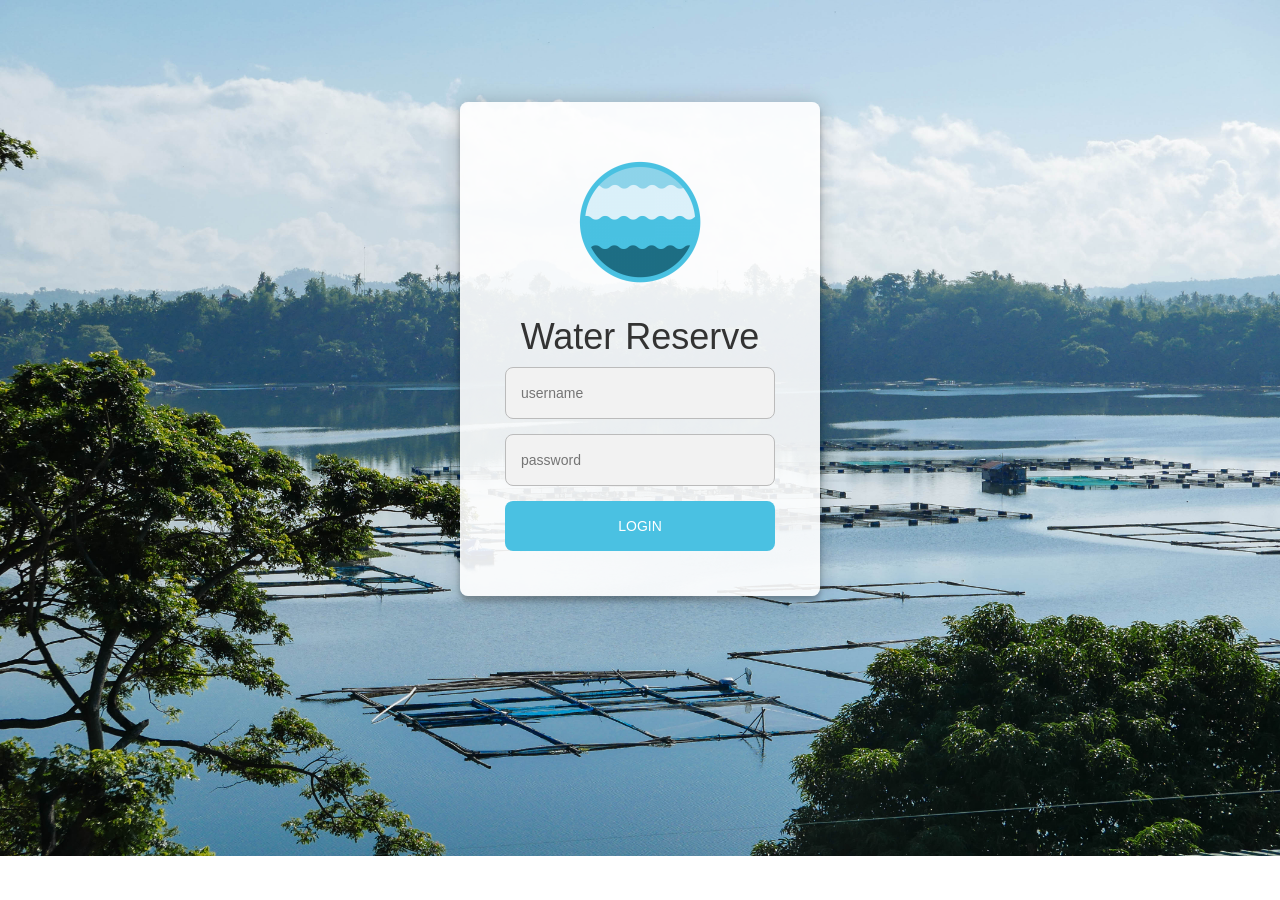
<file: admin/login.html>
<!DOCTYPE html>
<html lang="en">

<head>
  <meta http-equiv="Content-Type" content="text/html; charset=UTF-8" />
  <meta name="viewport" content="width=device-width, initial-scale=1" />
  <link rel="shortcut icon" href="resources/images/logo.png" />
  <title>Water Reserve</title>


  <!-- CSS  -->

  <link href="bootstrap/css/bootstrap.min.css" rel="stylesheet">
  <script src="js/jquery-3.0.0.min.js"></script>
  <script src="bootstrap/js/bootstrap.min.js"></script>
  <script src="js/vue.js"></script>
  <script src="js/datahandler.js"></script>

  <style>
    .login-page {
      width: 360px;
      padding: 8% 0 0;
      margin: auto;
    }

    .form {
      position: relative;
      z-index: 1;
      background: rgba(255, 255, 255, 0.9);
      width: 100%;
      margin: 0 auto 100px;
      padding: 45px;
      text-align: center;
      border-radius: 8px;
      box-shadow: 0 0 20px 0 rgba(0, 0, 0, 0.2), 0 5px 5px 0 rgba(0, 0, 0, 0.24);
    }

    .header-container {
      display: flex;
      /* height: 200px; */
      flex-direction: column;
      align-items: center;
    }

    .header-image {
      height: 150px;
      width: auto;
    }

    .header-title {}


    .form input {
      font-family: "Roboto", sans-serif;
      outline: 0;
      background: #f2f2f2;
      width: 100%;
      margin: 0 0 15px;
      padding: 15px;
      box-sizing: border-box;
      font-size: 14px;
      border: solid 1px rgb(187, 187, 187);
      border-radius: 8px;
    }

    .form button {
      font-family: "Roboto", sans-serif;
      text-transform: uppercase;
      outline: 0;
      background: #4AC1E2;
      width: 100%;
      border: 0;
      padding: 15px;
      color: #FFFFFF;
      font-size: 14px;

      cursor: pointer;
      border-radius: 8px;
      transition: all .3s ease-in-out
    }

    .form button:hover,
    .form button:active,
    .form button:focus {
      background: #1D6E83;
    }

    .form .message {
      margin: 15px 0 0;
      color: #b3b3b3;
      font-size: 12px;
    }

    .form .message a {
      color: #4CAF50;
      text-decoration: none;
    }

    .form .register-form {
      display: none;
    }

    .container {
      position: relative;
      z-index: 1;
      max-width: 300px;
      margin: 0 auto;
    }

    .container:before,
    .container:after {
      content: "";
      display: block;
      clear: both;
    }

    .container .info {
      margin: 50px auto;
      text-align: center;
    }

    .container .info h1 {
      margin: 0 0 15px;
      padding: 0;
      font-size: 36px;
      font-weight: 300;
      color: #1a1a1a;
    }

    .container .info span {
      color: #4d4d4d;
      font-size: 12px;
    }

    .container .info span a {
      color: #000000;
      text-decoration: none;
    }

    .container .info span .fa {
      color: #EF3B3A;
    }

    body {
      background-image: url('resources/images/background.jpg');
      background-repeat: no-repeat;
      background-size: cover;
    }
  </style>
</head>

<body>
  <div class="login-page" id='content'>
    <div class="form">

      <div class="header-container">
        <img class="header-image" src="resources/images/logo.png">
        <h1 class="header-title">Water Reserve</h1>
      </div>
      <div class="login-form">
        <input type="text" placeholder="username" v-model="username" />
        <input type="password" placeholder="password" v-model="password" />
        <button v-on:click="login">login</button>
      </div>
    </div>
  </div>
  <script>
    var app = new Vue({
      el: '#content',
      data: {
        username: null,
        password: null
      },
      methods: {
        onStart() {
          let user = sessionStorage.getItem('user')
          console.log(user)
          if (user) {
            console.log('success')
            window.open('index.html', "_self")
          }
        },
        login() {
          console.log("login in")
          DataHandler.login(this.username, this.password).then((data) => {
            console.log(data)
            if (data.error) {
              throw data.error
            } else {
              this.proceed(data)
            }
          }).catch(error => {
            console.log(error)
            alert('Invalid Username and Password')
          })
        },
        proceed(data) {
          console.log(data)
          if (data != "error") {
            sessionStorage.setItem('user', JSON.stringify(data))
            window.open('index.html', "_self")
          } else {
            alert("error")
          }
        }
      }
    })

    app.onStart()
  </script>
</body>

</html>
</file>
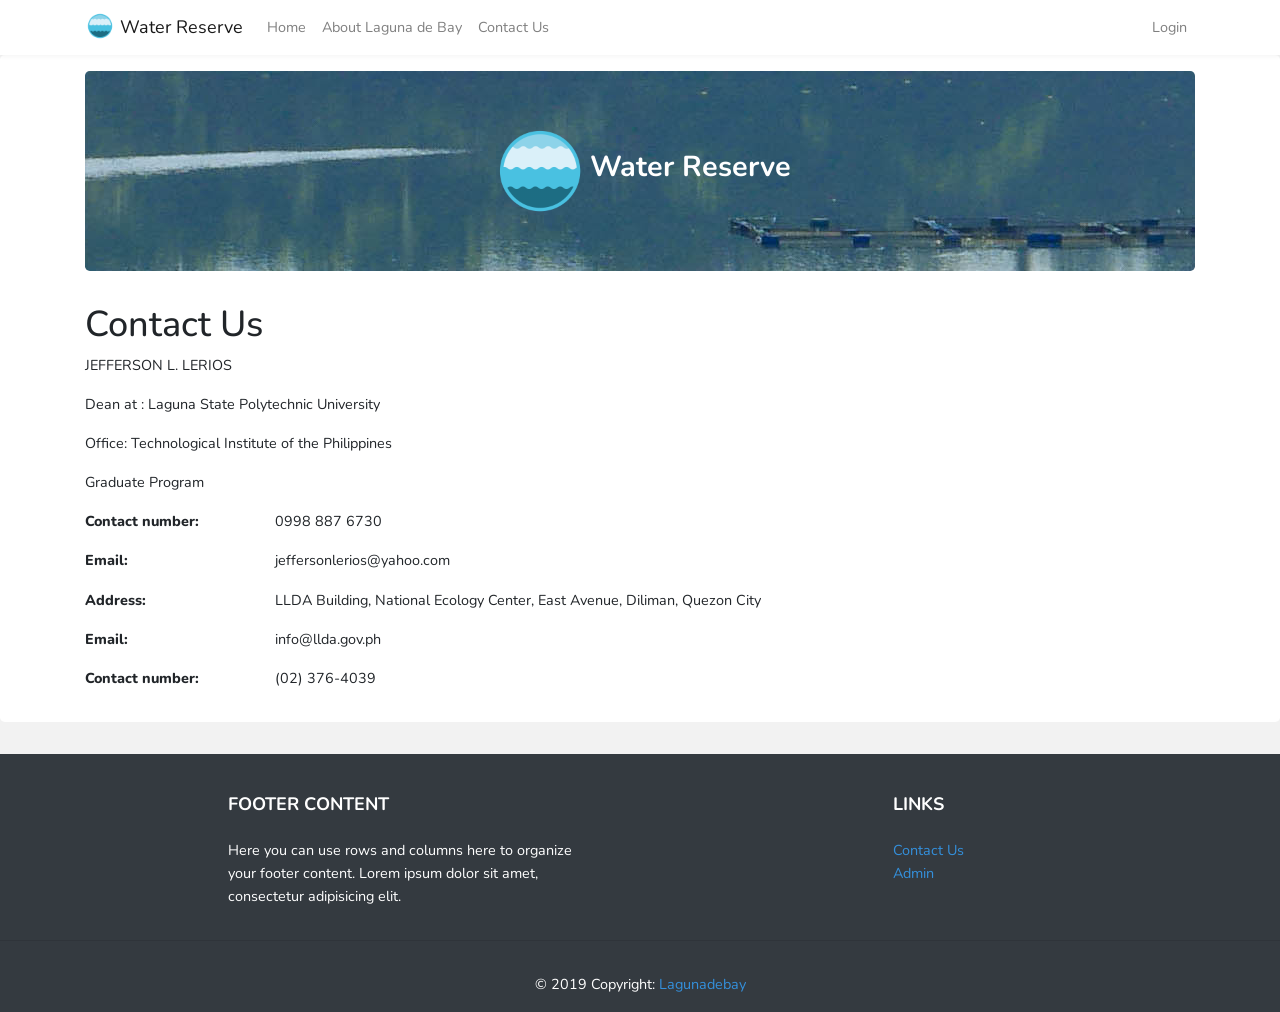
<file: public/contacts.html>
<!doctype html>
<html lang="en">

<head>
    <meta charset="UTF-8">
    <meta name="viewport"
        content="width=device-width, user-scalable=no, initial-scale=1.0, maximum-scale=1.0, minimum-scale=1.0">
    <meta http-equiv="X-UA-Compatible" content="IE=edge,11,EmulateIE11" />
    <meta name="csrf-token" content="VNZ37q61ydGY9rbo74Sg9QlQHSzoUE0upH3Yv1oo">
    <link rel="stylesheet" href="css/app.css">

    <script src="js/library/jquery-3.0.0.min.js"></script>
    <script src="js/library/vue.js"></script>
    <script src="js/library/Chart.min.js"></script>
    <title>Water Reserve</title>
    <style>
        .header-jumbotron {
            background-image: url('../admin/resources/images/background.jpg');
            background-position: center;
            height: 200px;
            padding: 10px;
            flex: 1;
            display: flex;
            align-items: center;
            flex-direction: column;
        }

        .header-container {
            flex: 1;
            display: flex;
            align-items: center;
            flex-direction: row;
            justify-content: cent;
        }

        .header-img {
            height: 100px;
            width: auto;
        }

        .header-title {
            color: white;
            font-weight: 700;
        }

        .info-label {
            font-weight: 800
        }
    </style>
</head>

<body>
    <div id="app">
        <nav id="home_app" class="navbar navbar-expand-md sticky-top navbar-light navbar-laravel">
            <div class="container">
                <a class="navbar-brand" href="index.html">
                    <img src="../admin/resources/images/logo.png" width="30" height="30" alt=""
                        style="margin-top: -5px;">
                    Water Reserve
                </a>
                <button class="navbar-toggler" type="button" data-toggle="collapse"
                    data-target="#navbarSupportedContent" aria-controls="navbarSupportedContent" aria-expanded="false"
                    aria-label="Toggle navigation">
                    <span class="navbar-toggler-icon"></span>
                </button>

                <div class="collapse navbar-collapse" id="navbarSupportedContent">
                    <!-- Left Side Of Navbar -->
                    <ul class="navbar-nav mr-auto">
                        <li class="nav-item">
                            <a class="nav-link" href="index.html">Home</a>
                        </li>
                        <li class="nav-item">
                            <a class="nav-link" href="index.html#project-description">About Laguna de Bay</a>
                        </li>

                        <li class="nav-item">
                            <a class="nav-link" href="#">Contact Us</a>
                        </li>
                    </ul>

                    <!-- Right Side Of Navbar -->
                    <ul class="navbar-nav ml-auto">
                        <!-- Authentication Links -->
                        <li class="nav-item">
                            <a class="nav-link" href="../admin/login.html">Login</a>
                        </li>
                        <!-- <li class="nav-item">
                            <a class="nav-link" href="../admin/registration.html">Register</a>
                        </li> -->
                    </ul>
                </div>
            </div>
        </nav>


        <div id="overview" class="jumbotron p-3 bg-white">
            <div class="container">
                <div class="jumbotron header-jumbotron">
                    <div class="header-container">
                        <img src="../admin/resources/images/logo.png" class="header-img">
                        <h2 class="header-title">Water Reserve</h2>
                    </div>
                </div>
                <h1 class="display-5">Contact Us</h1>
                <div class="row info-container">
                    <p class="col col-xs-12 info-value">JEFFERSON L. LERIOS</p>
                </div>
                <div class="row info-container">
                    <p class="col col-xs-12 info-value">Dean at : Laguna State Polytechnic University</p>
                </div>
                <div class="row info-container">
                    <p class="col col-xs-12 info-value">Office: Technological Institute of the Philippines </p>
                </div>
                <div class="row info-container">
                    <p class="col col-xs-12 info-value">Graduate Program </p>
                </div>
                <div class="row info-container">
                    <p class="col col-md-2 info-label">Contact number:</p>
                    <p class="col col-md-10 info-value"> 0998 887 6730
                    </p>
                </div>

                <div class="row info-container">
                    <p class="col col-md-2 info-label">Email:</p>
                    <p class="col col-md-10 info-value">jeffersonlerios@yahoo.com
                    </p>
                </div>

                <div class="row info-container">
                    <p class="col col-md-2 info-label">Address:</p>
                    <p class="col col-md-10 info-value">LLDA Building, National Ecology Center, East Avenue, Diliman,
                        Quezon City
                    </p>
                </div>

                <div class="row info-container">
                    <p class="col col-md-2 info-label">Email:</p>
                    <p class="col col-md-10 info-value">info@llda.gov.ph
                    </p>
                </div>

                <div class="row info-container">
                    <p class="col col-md-2 info-label">Contact number:</p>
                    <p class="col col-md-10 info-value">(02) 376-4039
                    </p>
                </div>
            </div>
        </div>




        <footer class="page-footer font-small bg-dark text-white pt-4">
            <div class="container text-center text-md-left">
                <div class="row">
                    <div class="col-md-4 mx-auto">
                        <h5 class="font-weight-bold text-uppercase mt-3 mb-4">Footer Content</h5>
                        <p>Here you can use rows and columns here to organize your footer content. Lorem ipsum dolor sit
                            amet, consectetur
                            adipisicing elit.
                        </p>
                    </div>
                    <hr class="clearfix w-100 d-md-none">
                    <div class="col-md-2 mx-auto">
                        <h5 class="font-weight-bold text-uppercase mt-3 mb-4">Links</h5>
                        <ul class="list-unstyled">
                            <li>
                                <a href="#overview">Contact Us</a>
                            </li>
                            <li>
                                <a href="../admin/login.html">Admin</a>
                            </li>
                        </ul>
                    </div>
                </div>
            </div>
            <hr>
            <div class="footer-copyright text-center py-3">© 2019 Copyright:
                <a href="facebook.com"> Lagunadebay</a>
            </div>
        </footer>
    </div>

</body>

</html>
</file>
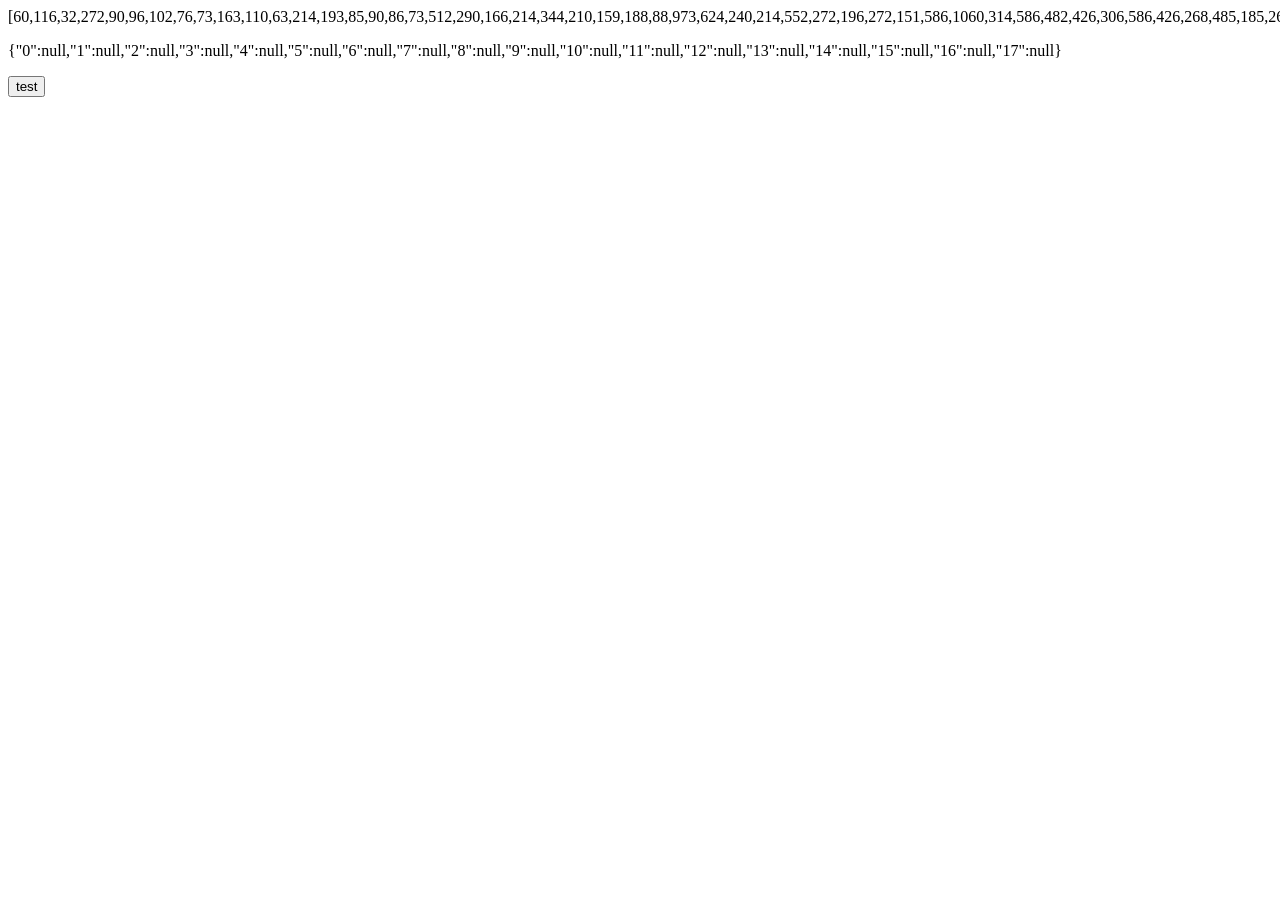
<file: rnn/rnntimestep.2.html>
<html>
<header>
    <script src="js/brain.js"></script>
    <script src="js/data.js"></script>
    <script src="js/wqi_calculator.js"></script>
</header>

<body>
    <div>
        <p id="input"></p>
        <p id="output"></p>
        <button title="test" onclick="test()">test</button>
    </div>
    <script>
        let rnntimestep_obj = {
            "type": "LSTMTimeStep",
            "options": {
                "inputSize": 1,
                "hiddenLayers": [20],
                "outputSize": 1,
                "decayRate": 0.999,
                "smoothEps": 1e-8,
                "regc": 0.000001,
                "clipval": 5
            },
            "hiddenLayers": [{
                "inputMatrix": {
                    "rows": 20,
                    "columns": 1,
                    "weights": {
                        "0": 0.4259827733039856,
                        "1": -0.03994083032011986,
                        "2": 0.06491127610206604,
                        "3": 0.517367422580719,
                        "4": -0.025498485192656517,
                        "5": 0.14943130314350128,
                        "6": 0.012700631283223629,
                        "7": -0.034697383642196655,
                        "8": -0.0047187660820782185,
                        "9": 0.16157352924346924,
                        "10": 0.19046875834465027,
                        "11": 0.44260942935943604,
                        "12": 0.3434426188468933,
                        "13": -0.03325295075774193,
                        "14": 0.1676047295331955,
                        "15": 0.0014814226888120174,
                        "16": 0.01237605232745409,
                        "17": 0.5770142078399658,
                        "18": 0.07083140313625336,
                        "19": 0.059719350188970566
                    }
                },
                "inputHidden": {
                    "rows": 20,
                    "columns": 20,
                    "weights": {
                        "0": -0.7947153449058533,
                        "1": 0.7095608711242676,
                        "2": 0.7877925634384155,
                        "3": -0.6249809861183167,
                        "4": -1.0317693948745728,
                        "5": -0.6389475464820862,
                        "6": 2.479039192199707,
                        "7": -1.0312952995300293,
                        "8": 2.9404544830322266,
                        "9": 0.7980332374572754,
                        "10": -0.7613314390182495,
                        "11": 0.7913585901260376,
                        "12": -0.9512699246406555,
                        "13": 0.9810990691184998,
                        "14": 0.758305549621582,
                        "15": 1.4663116931915283,
                        "16": -0.4866611063480377,
                        "17": 0.5483096837997437,
                        "18": -0.7764254212379456,
                        "19": 1.1110440492630005,
                        "20": -2.766878843307495,
                        "21": 4.3127760887146,
                        "22": 0.6716540455818176,
                        "23": -4.458940029144287,
                        "24": -0.7578837871551514,
                        "25": -2.8871312141418457,
                        "26": 2.6487224102020264,
                        "27": -0.9018186330795288,
                        "28": 1.5462217330932617,
                        "29": 4.4427971839904785,
                        "30": -0.5824168920516968,
                        "31": 0.5869635939598083,
                        "32": -1.5512171983718872,
                        "33": 0.935383677482605,
                        "34": 4.693334579467773,
                        "35": 1.0247385501861572,
                        "36": 0.8887445330619812,
                        "37": 0.4329121708869934,
                        "38": -3.1072399616241455,
                        "39": 1.194104790687561,
                        "40": -0.7519776225090027,
                        "41": 0.44102999567985535,
                        "42": 0.872076690196991,
                        "43": -0.4484158456325531,
                        "44": -1.1406134366989136,
                        "45": -0.7745029330253601,
                        "46": 2.408738851547241,
                        "47": -1.0716487169265747,
                        "48": 1.206826090812683,
                        "49": 0.29587382078170776,
                        "50": -0.795275092124939,
                        "51": 0.8115838170051575,
                        "52": -0.7257127165794373,
                        "53": 1.1568481922149658,
                        "54": 0.3889956772327423,
                        "55": 1.1972622871398926,
                        "56": -0.5475894808769226,
                        "57": 0.9563836455345154,
                        "58": -0.7749626636505127,
                        "59": 0.8539178371429443,
                        "60": -0.5165755748748779,
                        "61": 1.9867256879806519,
                        "62": 0.40078526735305786,
                        "63": -1.447148084640503,
                        "64": -0.654666543006897,
                        "65": -0.478333055973053,
                        "66": 3.5002756118774414,
                        "67": -0.5450562238693237,
                        "68": 2.159691333770752,
                        "69": 2.456866502761841,
                        "70": -0.35431355237960815,
                        "71": 0.45305803418159485,
                        "72": -0.5991962552070618,
                        "73": 0.6005555391311646,
                        "74": 1.6197253465652466,
                        "75": 0.5145058035850525,
                        "76": 0.8111512660980225,
                        "77": 0.29649481177330017,
                        "78": -0.43323102593421936,
                        "79": 0.6923828125,
                        "80": -2.165376663208008,
                        "81": 3.630281686782837,
                        "82": 0.6809963583946228,
                        "83": -2.8293025493621826,
                        "84": -1.258673906326294,
                        "85": -2.0075838565826416,
                        "86": 3.8700246810913086,
                        "87": -1.1296173334121704,
                        "88": 1.75608229637146,
                        "89": 3.6559038162231445,
                        "90": -0.48686936497688293,
                        "91": 0.5221760272979736,
                        "92": -2.3359618186950684,
                        "93": 1.2520532608032227,
                        "94": 3.1603686809539795,
                        "95": 1.619149088859558,
                        "96": 1.3985933065414429,
                        "97": 0.8264904618263245,
                        "98": -2.381277084350586,
                        "99": 1.9091272354125977,
                        "100": -0.7408410310745239,
                        "101": 0.683714747428894,
                        "102": 0.8373812437057495,
                        "103": -0.7147833108901978,
                        "104": -1.0310790538787842,
                        "105": -0.6456636190414429,
                        "106": 2.3174636363983154,
                        "107": -1.0274195671081543,
                        "108": 2.8840649127960205,
                        "109": 0.6941301226615906,
                        "110": -0.7771250605583191,
                        "111": 0.8022996783256531,
                        "112": -0.8986254334449768,
                        "113": 1.0025479793548584,
                        "114": 0.6470545530319214,
                        "115": 1.4975923299789429,
                        "116": -0.4744598865509033,
                        "117": 0.6066421866416931,
                        "118": -0.7364314794540405,
                        "119": 1.189537525177002,
                        "120": -0.33057713508605957,
                        "121": 1.3868244886398315,
                        "122": 0.16332337260246277,
                        "123": -1.1156415939331055,
                        "124": -0.2973717749118805,
                        "125": -0.43827834725379944,
                        "126": 1.5437474250793457,
                        "127": -0.25981196761131287,
                        "128": 1.3744648694992065,
                        "129": 1.5307931900024414,
                        "130": -0.20716211199760437,
                        "131": 0.08806992322206497,
                        "132": -0.400061696767807,
                        "133": 0.3611725866794586,
                        "134": 1.4004589319229126,
                        "135": 0.23021964728832245,
                        "136": 0.1529064029455185,
                        "137": 0.19174356758594513,
                        "138": -0.40012726187705994,
                        "139": 0.3779929578304291,
                        "140": -4.695909023284912,
                        "141": 7.3294854164123535,
                        "142": 1.3287957906723022,
                        "143": -6.2694573402404785,
                        "144": -2.152251958847046,
                        "145": -4.468922138214111,
                        "146": 6.074674129486084,
                        "147": -2.134716272354126,
                        "148": 2.703327178955078,
                        "149": 7.198995113372803,
                        "150": -1.1321556568145752,
                        "151": 1.2836159467697144,
                        "152": -4.27277135848999,
                        "153": 2.320852756500244,
                        "154": 6.613238334655762,
                        "155": 2.454469919204712,
                        "156": 2.308621644973755,
                        "157": 1.3705605268478394,
                        "158": -5.1888322830200195,
                        "159": 3.1149485111236572,
                        "160": -0.4937376379966736,
                        "161": 1.7512083053588867,
                        "162": 0.3109368085861206,
                        "163": -1.606259822845459,
                        "164": -0.09564308077096939,
                        "165": -0.3520452082157135,
                        "166": 2.0713133811950684,
                        "167": -0.07642374187707901,
                        "168": 0.8153274655342102,
                        "169": 1.6708552837371826,
                        "170": -0.3073734641075134,
                        "171": 0.22898834943771362,
                        "172": -0.49998149275779724,
                        "173": 0.23735077679157257,
                        "174": 1.5902613401412964,
                        "175": 0.23710083961486816,
                        "176": 1.560377836227417,
                        "177": 0.017732055857777596,
                        "178": -0.4385817348957062,
                        "179": 0.36944296956062317,
                        "180": -1.033775806427002,
                        "181": 1.9851049184799194,
                        "182": 0.4742686152458191,
                        "183": -1.8484680652618408,
                        "184": -0.4081626832485199,
                        "185": -1.0506491661071777,
                        "186": 3.1698811054229736,
                        "187": -0.5093929171562195,
                        "188": 2.74064564704895,
                        "189": 1.7314543724060059,
                        "190": -0.3915429413318634,
                        "191": 0.3331137001514435,
                        "192": -0.9591810703277588,
                        "193": 1.042328953742981,
                        "194": 1.7983537912368774,
                        "195": 1.2540687322616577,
                        "196": 0.46161532402038574,
                        "197": 0.39427104592323303,
                        "198": -0.9243226647377014,
                        "199": 1.1968109607696533,
                        "200": -0.5658494234085083,
                        "201": 0.6303406953811646,
                        "202": 0.9080517292022705,
                        "203": -0.5800598859786987,
                        "204": -1.0248123407363892,
                        "205": -0.4306539297103882,
                        "206": 2.288384199142456,
                        "207": -0.9526090025901794,
                        "208": 1.9110181331634521,
                        "209": 0.47675883769989014,
                        "210": -0.9220364093780518,
                        "211": 0.9945127367973328,
                        "212": -0.7018448710441589,
                        "213": 0.9509707093238831,
                        "214": 0.5402200818061829,
                        "215": 0.9444190859794617,
                        "216": -0.5035699605941772,
                        "217": 0.6395269632339478,
                        "218": -0.5453298687934875,
                        "219": 0.741276204586029,
                        "220": -0.36594393849372864,
                        "221": 1.715194821357727,
                        "222": 0.24420617520809174,
                        "223": -1.513047695159912,
                        "224": -0.4006263315677643,
                        "225": -0.42819932103157043,
                        "226": 1.9880448579788208,
                        "227": -0.38404393196105957,
                        "228": 3.57376766204834,
                        "229": 1.5809078216552734,
                        "230": -0.16464585065841675,
                        "231": 0.24209585785865784,
                        "232": -0.31598713994026184,
                        "233": 0.5366376042366028,
                        "234": 1.6049268245697021,
                        "235": 0.6499754190444946,
                        "236": -0.06660155206918716,
                        "237": 0.28413963317871094,
                        "238": -0.3888248801231384,
                        "239": 0.5043319463729858,
                        "240": -0.8153915405273438,
                        "241": 0.6408748626708984,
                        "242": 0.8804734945297241,
                        "243": -0.5717803835868835,
                        "244": -1.0806623697280884,
                        "245": -0.8032951951026917,
                        "246": 2.494163990020752,
                        "247": -1.0441282987594604,
                        "248": 2.5042364597320557,
                        "249": 0.4376441538333893,
                        "250": -0.7242743968963623,
                        "251": 0.7744226455688477,
                        "252": -0.9920816421508789,
                        "253": 1.1440154314041138,
                        "254": 0.5604746341705322,
                        "255": 1.4752991199493408,
                        "256": -0.47053787112236023,
                        "257": 0.6498147249221802,
                        "258": -0.807962954044342,
                        "259": 1.1849944591522217,
                        "260": -2.8028197288513184,
                        "261": 5.929407119750977,
                        "262": 1.040973424911499,
                        "263": -5.099636554718018,
                        "264": -0.6843200325965881,
                        "265": -2.6572303771972656,
                        "266": 3.4812633991241455,
                        "267": -1.4298655986785889,
                        "268": 2.0858070850372314,
                        "269": 6.134514808654785,
                        "270": -1.0360668897628784,
                        "271": 1.0251120328903198,
                        "272": -2.5428640842437744,
                        "273": 0.8412368297576904,
                        "274": 5.58350133895874,
                        "275": 0.8615425229072571,
                        "276": 1.2297369241714478,
                        "277": 0.34182339906692505,
                        "278": -3.7287957668304443,
                        "279": 1.9507702589035034,
                        "280": -0.5077057480812073,
                        "281": 2.094259262084961,
                        "282": 0.349555104970932,
                        "283": -1.5387203693389893,
                        "284": -0.6139557361602783,
                        "285": -0.6176586151123047,
                        "286": 3.398643970489502,
                        "287": -0.6522797346115112,
                        "288": 2.2664730548858643,
                        "289": 2.3186252117156982,
                        "290": -0.28386974334716797,
                        "291": 0.30360478162765503,
                        "292": -0.5490925908088684,
                        "293": 0.644782543182373,
                        "294": 1.7692515850067139,
                        "295": 0.5730089545249939,
                        "296": 0.8154340982437134,
                        "297": 0.45209959149360657,
                        "298": -0.4868662655353546,
                        "299": 0.7679521441459656,
                        "300": -0.7003554701805115,
                        "301": 1.292435646057129,
                        "302": 0.44685274362564087,
                        "303": -0.9810786843299866,
                        "304": -0.7123328447341919,
                        "305": -0.6510508060455322,
                        "306": 1.566870927810669,
                        "307": -0.645842432975769,
                        "308": 1.3952032327651978,
                        "309": 1.2098987102508545,
                        "310": -0.4355829060077667,
                        "311": 0.45358195900917053,
                        "312": -0.7833390831947327,
                        "313": 0.7440894842147827,
                        "314": 1.271788239479065,
                        "315": 0.8336048126220703,
                        "316": -0.39322471618652344,
                        "317": 0.5452460646629333,
                        "318": -0.7823686003684998,
                        "319": 0.8002074956893921,
                        "320": -0.05042870342731476,
                        "321": 0.4808255136013031,
                        "322": 0.3572919964790344,
                        "323": -0.7358036041259766,
                        "324": -0.06528985500335693,
                        "325": -0.06914108991622925,
                        "326": 0.3468765616416931,
                        "327": -0.057993993163108826,
                        "328": 0.7981587648391724,
                        "329": 0.48557141423225403,
                        "330": -0.2864478528499603,
                        "331": 0.35159340500831604,
                        "332": -0.03997736796736717,
                        "333": 0.03623132407665253,
                        "334": 0.8478370308876038,
                        "335": 0.031502965837717056,
                        "336": 0.2260909229516983,
                        "337": -0.04453510791063309,
                        "338": -0.1569584310054779,
                        "339": 0.032124508172273636,
                        "340": -0.5247807502746582,
                        "341": 0.6923140287399292,
                        "342": 0.78620445728302,
                        "343": -0.5469148755073547,
                        "344": -1.0053261518478394,
                        "345": -0.5368172526359558,
                        "346": 2.132324695587158,
                        "347": -0.8924090266227722,
                        "348": 2.0996854305267334,
                        "349": 0.657467246055603,
                        "350": -0.7264288663864136,
                        "351": 0.8596875071525574,
                        "352": -0.7158743143081665,
                        "353": 0.8200854063034058,
                        "354": 0.6584949493408203,
                        "355": 0.8065536618232727,
                        "356": -0.4928753077983856,
                        "357": 0.46580806374549866,
                        "358": -0.6368526816368103,
                        "359": 0.8976123332977295,
                        "360": -0.8505004644393921,
                        "361": 0.7459738850593567,
                        "362": 0.7320600748062134,
                        "363": -0.6942764520645142,
                        "364": -0.9972333312034607,
                        "365": -0.8097535371780396,
                        "366": 2.454622507095337,
                        "367": -0.9871394634246826,
                        "368": 2.8435072898864746,
                        "369": 0.7583408355712891,
                        "370": -0.625636100769043,
                        "371": 0.6235470771789551,
                        "372": -0.9925150275230408,
                        "373": 1.1361459493637085,
                        "374": 0.6193085312843323,
                        "375": 1.5871460437774658,
                        "376": -0.3607029616832733,
                        "377": 0.80824214220047,
                        "378": -0.9221866130828857,
                        "379": 1.306218147277832,
                        "380": -0.7380638122558594,
                        "381": 0.6071282625198364,
                        "382": 0.674415647983551,
                        "383": -0.7033557891845703,
                        "384": -0.930695652961731,
                        "385": -0.7699288129806519,
                        "386": 2.212564468383789,
                        "387": -0.9436623454093933,
                        "388": 2.738757848739624,
                        "389": 0.6087527871131897,
                        "390": -0.6346911787986755,
                        "391": 0.6274271011352539,
                        "392": -0.7727795243263245,
                        "393": 1.0168404579162598,
                        "394": 0.728364884853363,
                        "395": 1.5486403703689575,
                        "396": -0.3715797960758209,
                        "397": 0.7399258017539978,
                        "398": -0.8114826679229736,
                        "399": 1.034171223640442
                    }
                },
                "inputBias": {
                    "rows": 20,
                    "columns": 1,
                    "weights": {
                        "0": 1.2140708882668605e-8,
                        "1": 16.187910079956055,
                        "2": 0.04016232118010521,
                        "3": 0.000005850212801306043,
                        "4": 14.180200576782227,
                        "5": 8.185070896615798e-7,
                        "6": 5.42683219909668,
                        "7": 13.51850700378418,
                        "8": 5.429962635040283,
                        "9": 0.0001718235871521756,
                        "10": 0,
                        "11": 0,
                        "12": 1.2531522486369795e-9,
                        "13": 15.281159400939941,
                        "14": 0.0000016999032368403277,
                        "15": 7.803806304931641,
                        "16": 2.21807599067688,
                        "17": 2.583718786811659e-15,
                        "18": 0.0015299918595701456,
                        "19": 0.10822832584381104
                    }
                },
                "forgetMatrix": {
                    "rows": 20,
                    "columns": 1,
                    "weights": {
                        "0": 0.5914930701255798,
                        "1": -0.06785257905721664,
                        "2": -0.00231918809004128,
                        "3": 0.23409496247768402,
                        "4": 0.30277660489082336,
                        "5": 0.8982044458389282,
                        "6": -0.06839266419410706,
                        "7": 0.08849306404590607,
                        "8": 0.05200757086277008,
                        "9": 0.15353329479694366,
                        "10": 0.18841896951198578,
                        "11": 0.1640099734067917,
                        "12": 0.8173575401306152,
                        "13": 0.007882373407483101,
                        "14": 0.23070064187049866,
                        "15": 0.7994155287742615,
                        "16": 0.0072608040645718575,
                        "17": 0.9776007533073425,
                        "18": 0.5369324684143066,
                        "19": 0.819690465927124
                    }
                },
                "forgetHidden": {
                    "rows": 20,
                    "columns": 20,
                    "weights": {
                        "0": -0.6895542740821838,
                        "1": 0.9631296396255493,
                        "2": 0.6809543967247009,
                        "3": -0.7193552851676941,
                        "4": -0.5915253162384033,
                        "5": -0.4225256145000458,
                        "6": 2.2540230751037598,
                        "7": -0.763296902179718,
                        "8": 0.5234969258308411,
                        "9": 0.8932207226753235,
                        "10": -0.6612139344215393,
                        "11": 0.8574867844581604,
                        "12": -0.719490647315979,
                        "13": 0.6735484600067139,
                        "14": 0.7290324568748474,
                        "15": 0.8300628662109375,
                        "16": 0.27668341994285583,
                        "17": 0.6127127408981323,
                        "18": -0.6472501754760742,
                        "19": 0.7534595727920532,
                        "20": -2.375905752182007,
                        "21": 3.111724853515625,
                        "22": 1.8661383390426636,
                        "23": -3.0623371601104736,
                        "24": -2.3186960220336914,
                        "25": -2.2781944274902344,
                        "26": 2.726147174835205,
                        "27": -2.1928462982177734,
                        "28": 3.6712331771850586,
                        "29": 3.2904348373413086,
                        "30": -1.924018383026123,
                        "31": 1.9128187894821167,
                        "32": -2.283247947692871,
                        "33": 2.215294361114502,
                        "34": 3.176595687866211,
                        "35": 2.0996620655059814,
                        "36": 6.2293572425842285,
                        "37": 2.18420672416687,
                        "38": -2.552011013031006,
                        "39": 2.1909868717193604,
                        "40": -1.4214937686920166,
                        "41": 3.2307240962982178,
                        "42": 0.6506268978118896,
                        "43": -2.1145527362823486,
                        "44": -1.3511909246444702,
                        "45": -1.5240850448608398,
                        "46": 4.3578410148620605,
                        "47": -1.2591406106948853,
                        "48": 2.190404176712036,
                        "49": 3.3219263553619385,
                        "50": -0.6740134954452515,
                        "51": 0.5507321953773499,
                        "52": -1.474371075630188,
                        "53": 1.3411177396774292,
                        "54": 2.320817470550537,
                        "55": 1.7629518508911133,
                        "56": 0.24770832061767578,
                        "57": 0.9071445465087891,
                        "58": -1.4898573160171509,
                        "59": 1.7689818143844604,
                        "60": -0.4413861930370331,
                        "61": 1.0885640382766724,
                        "62": 0.276380330324173,
                        "63": -1.059232234954834,
                        "64": -0.5652026534080505,
                        "65": -0.5567136406898499,
                        "66": 0.467766672372818,
                        "67": -0.5584235191345215,
                        "68": 1.8721704483032227,
                        "69": 1.652907371520996,
                        "70": -0.32853952050209045,
                        "71": 0.33865758776664734,
                        "72": -0.5216930508613586,
                        "73": 0.547134280204773,
                        "74": 1.0822780132293701,
                        "75": 0.5989490151405334,
                        "76": 1.0770549774169922,
                        "77": 0.5399596691131592,
                        "78": -0.4610861837863922,
                        "79": 0.551379382610321,
                        "80": -0.6845252513885498,
                        "81": 0.7036177515983582,
                        "82": 0.5845303535461426,
                        "83": -0.6345695853233337,
                        "84": -0.8245848417282104,
                        "85": -0.7834154367446899,
                        "86": 1.9821456670761108,
                        "87": -0.8127508163452148,
                        "88": 2.377426862716675,
                        "89": 1.4181761741638184,
                        "90": -0.40547630190849304,
                        "91": 0.5035493969917297,
                        "92": -0.782065749168396,
                        "93": 0.18313971161842346,
                        "94": 0.7699859738349915,
                        "95": 1.3183308839797974,
                        "96": -0.32729634642601013,
                        "97": 0.6675858497619629,
                        "98": -0.6754061579704285,
                        "99": 0.9394037127494812,
                        "100": -0.5141951441764832,
                        "101": 0.7999738454818726,
                        "102": 0.6676284074783325,
                        "103": -0.7257616519927979,
                        "104": -0.7770312428474426,
                        "105": -0.6398602724075317,
                        "106": 1.2437440156936646,
                        "107": -0.6446818709373474,
                        "108": 0.3766156733036041,
                        "109": 0.9732657074928284,
                        "110": -0.759851336479187,
                        "111": 0.7864919900894165,
                        "112": -0.7209587097167969,
                        "113": 0.24363146722316742,
                        "114": 0.8855924010276794,
                        "115": 0.6423802971839905,
                        "116": 2.052767038345337,
                        "117": 0.36422333121299744,
                        "118": -0.6767512559890747,
                        "119": 0.748193085193634,
                        "120": -6.363885879516602,
                        "121": 6.164163112640381,
                        "122": 5.7295684814453125,
                        "123": -5.388311862945557,
                        "124": -6.208950996398926,
                        "125": -5.611732482910156,
                        "126": 7.0891547203063965,
                        "127": -6.073779582977295,
                        "128": 6.8232293128967285,
                        "129": 6.756729602813721,
                        "130": -5.722361087799072,
                        "131": 5.783664703369141,
                        "132": -6.333564281463623,
                        "133": 6.609682559967041,
                        "134": 5.436809062957764,
                        "135": 6.692075252532959,
                        "136": 7.734311580657959,
                        "137": 6.591643333435059,
                        "138": -6.034331798553467,
                        "139": 5.84694242477417,
                        "140": -0.7007566690444946,
                        "141": 0.6762309074401855,
                        "142": 0.710642397403717,
                        "143": -0.6331990361213684,
                        "144": -0.8820425271987915,
                        "145": -0.643873929977417,
                        "146": 1.821226954460144,
                        "147": -0.7627727389335632,
                        "148": 2.1156938076019287,
                        "149": 0.5337499380111694,
                        "150": -0.5866276621818542,
                        "151": 0.6660093665122986,
                        "152": -0.8395578861236572,
                        "153": 0.7833673357963562,
                        "154": 0.6615111827850342,
                        "155": 1.296820044517517,
                        "156": -0.4805338978767395,
                        "157": 0.5762448906898499,
                        "158": -0.8150651454925537,
                        "159": 0.9412141442298889,
                        "160": -0.620378851890564,
                        "161": 1.8202786445617676,
                        "162": 0.3904641568660736,
                        "163": -1.8243943452835083,
                        "164": -0.4512520134449005,
                        "165": -0.747563362121582,
                        "166": 2.482616901397705,
                        "167": -0.3301577866077423,
                        "168": 1.5997623205184937,
                        "169": 1.783937931060791,
                        "170": -0.29210764169692993,
                        "171": 0.4216708242893219,
                        "172": -0.8027962446212769,
                        "173": 0.44962048530578613,
                        "174": 1.7552931308746338,
                        "175": 0.53746098279953,
                        "176": 0.4561046063899994,
                        "177": 0.11524267494678497,
                        "178": -0.6132544279098511,
                        "179": 0.8348588347434998,
                        "180": -0.7909590601921082,
                        "181": 1.269444227218628,
                        "182": 0.6164880394935608,
                        "183": -1.0315383672714233,
                        "184": -1.391808032989502,
                        "185": -1.148315191268921,
                        "186": 0.6872463226318359,
                        "187": -0.8190319538116455,
                        "188": 1.5665644407272339,
                        "189": 0.9842895269393921,
                        "190": -0.6505723595619202,
                        "191": 0.5338999629020691,
                        "192": -0.7354816794395447,
                        "193": 0.700970470905304,
                        "194": 1.1041224002838135,
                        "195": 0.778311014175415,
                        "196": 0.8790708184242249,
                        "197": 0.8946723341941833,
                        "198": -0.795296847820282,
                        "199": 0.91673344373703,
                        "200": -0.8378924131393433,
                        "201": 0.5404921174049377,
                        "202": 0.4906916618347168,
                        "203": -0.3767768144607544,
                        "204": -1.3351975679397583,
                        "205": -0.7022092938423157,
                        "206": 1.4130783081054688,
                        "207": -1.1173722743988037,
                        "208": 0.6290424466133118,
                        "209": 0.531548261642456,
                        "210": -0.5084227919578552,
                        "211": 0.5145368576049805,
                        "212": -0.8531224131584167,
                        "213": 1.3112432956695557,
                        "214": 0.48072394728660583,
                        "215": 1.302515983581543,
                        "216": -0.17621472477912903,
                        "217": 1.0043878555297852,
                        "218": -0.8378562927246094,
                        "219": 1.002690315246582,
                        "220": -0.7571073770523071,
                        "221": 0.6190557479858398,
                        "222": 0.3898119330406189,
                        "223": -0.5972887277603149,
                        "224": -0.9069412350654602,
                        "225": -0.8191214799880981,
                        "226": 1.635477900505066,
                        "227": -0.8776029944419861,
                        "228": 1.1780977249145508,
                        "229": 0.5526894927024841,
                        "230": -0.4173963963985443,
                        "231": 0.423214852809906,
                        "232": -0.780203640460968,
                        "233": 1.0330915451049805,
                        "234": 0.5527366995811462,
                        "235": 1.1568793058395386,
                        "236": -0.15930740535259247,
                        "237": 0.6945974230766296,
                        "238": -0.8849571943283081,
                        "239": 0.9922614693641663,
                        "240": -0.6437612175941467,
                        "241": 0.7133077383041382,
                        "242": 0.80650395154953,
                        "243": -0.53052818775177,
                        "244": -0.8729244470596313,
                        "245": -0.7059231400489807,
                        "246": 2.711512565612793,
                        "247": -0.8515235781669617,
                        "248": 0.7805532813072205,
                        "249": 0.6356886029243469,
                        "250": -0.8826822638511658,
                        "251": 0.7712273597717285,
                        "252": -0.7486443519592285,
                        "253": 0.6803842782974243,
                        "254": 0.6505561470985413,
                        "255": 0.7639278769493103,
                        "256": 0.02467125654220581,
                        "257": 0.6624075770378113,
                        "258": -0.7114051580429077,
                        "259": 0.818574070930481,
                        "260": -0.6144000887870789,
                        "261": 0.8773202300071716,
                        "262": 0.639070451259613,
                        "263": -0.607071042060852,
                        "264": -0.041571155190467834,
                        "265": -0.1296558678150177,
                        "266": 3.194911241531372,
                        "267": -0.6629135608673096,
                        "268": 0.7975110411643982,
                        "269": 1.1670308113098145,
                        "270": -0.49592310190200806,
                        "271": 0.6298531293869019,
                        "272": -0.6654019355773926,
                        "273": 0.8001223206520081,
                        "274": 0.8146302103996277,
                        "275": 0.7321618795394897,
                        "276": 0.18609464168548584,
                        "277": 0.532774031162262,
                        "278": -0.5138031840324402,
                        "279": 0.7726926207542419,
                        "280": -0.6348588466644287,
                        "281": 1.1081831455230713,
                        "282": 0.36045214533805847,
                        "283": -0.9674846529960632,
                        "284": -0.6077556610107422,
                        "285": -0.7150883674621582,
                        "286": 0.36518582701683044,
                        "287": -0.5460397601127625,
                        "288": 1.6164987087249756,
                        "289": 1.7765978574752808,
                        "290": -0.3760377764701843,
                        "291": 0.3229852318763733,
                        "292": -0.5747112035751343,
                        "293": 0.4737682640552521,
                        "294": 1.0342940092086792,
                        "295": 0.4701451063156128,
                        "296": 1.1061906814575195,
                        "297": 0.5992053151130676,
                        "298": -0.5209172368049622,
                        "299": 0.5977169275283813,
                        "300": -0.7354962825775146,
                        "301": 0.4195062518119812,
                        "302": 0.9138333797454834,
                        "303": -0.4976133108139038,
                        "304": -0.8874661922454834,
                        "305": -0.5490682125091553,
                        "306": 2.512864112854004,
                        "307": -0.9686132073402405,
                        "308": 1.63223397731781,
                        "309": 0.3303314447402954,
                        "310": -0.896651029586792,
                        "311": 1.0642303228378296,
                        "312": -0.7145136594772339,
                        "313": 1.0182976722717285,
                        "314": 0.4812666177749634,
                        "315": 1.059700608253479,
                        "316": -0.23272617161273956,
                        "317": 0.9251323938369751,
                        "318": -0.7104899287223816,
                        "319": 0.8701974749565125,
                        "320": -3.037259101867676,
                        "321": 4.094155788421631,
                        "322": 0.7659624814987183,
                        "323": -2.4785361289978027,
                        "324": -0.8101905584335327,
                        "325": -2.9800479412078857,
                        "326": 5.83368444442749,
                        "327": -0.6671440005302429,
                        "328": 1.8794201612472534,
                        "329": 3.5391197204589844,
                        "330": -0.2128562182188034,
                        "331": 0.2979693114757538,
                        "332": -4.493062496185303,
                        "333": 0.8996630311012268,
                        "334": 2.503267288208008,
                        "335": 2.2455925941467285,
                        "336": 0.9751384854316711,
                        "337": 0.03496791794896126,
                        "338": -2.444786787033081,
                        "339": 3.745887279510498,
                        "340": -0.5634783506393433,
                        "341": 0.8436986804008484,
                        "342": 0.7518237233161926,
                        "343": -0.7738032937049866,
                        "344": -0.7599751949310303,
                        "345": -0.5001730918884277,
                        "346": 2.6520566940307617,
                        "347": -0.6810691952705383,
                        "348": 2.068659543991089,
                        "349": 0.6794743537902832,
                        "350": -0.6739540696144104,
                        "351": 0.8044620752334595,
                        "352": -0.6377021670341492,
                        "353": 0.8287661075592041,
                        "354": 0.7562960982322693,
                        "355": 0.9097342491149902,
                        "356": -0.39689046144485474,
                        "357": 0.4146728813648224,
                        "358": -0.6370685696601868,
                        "359": 0.7103917598724365,
                        "360": -0.7192060351371765,
                        "361": 0.8774480819702148,
                        "362": 0.764676570892334,
                        "363": -0.7723325490951538,
                        "364": -0.7893088459968567,
                        "365": -0.6300134062767029,
                        "366": 1.96868896484375,
                        "367": -0.6692140698432922,
                        "368": 0.5517090559005737,
                        "369": 0.809662938117981,
                        "370": -0.7228567600250244,
                        "371": 0.7813246250152588,
                        "372": -0.7700095772743225,
                        "373": 0.7779070734977722,
                        "374": 0.7983172535896301,
                        "375": 0.7952253818511963,
                        "376": 0.42610329389572144,
                        "377": 0.6787098050117493,
                        "378": -0.758104145526886,
                        "379": 0.8294651508331299,
                        "380": -0.7420645952224731,
                        "381": 0.5684402585029602,
                        "382": 0.9139400720596313,
                        "383": -0.4640716016292572,
                        "384": -0.9990830421447754,
                        "385": -0.7035462856292725,
                        "386": 2.504417657852173,
                        "387": -0.8362091779708862,
                        "388": 0.8649865984916687,
                        "389": 0.4351581037044525,
                        "390": -0.807188868522644,
                        "391": 0.9876564741134644,
                        "392": -0.8342813849449158,
                        "393": 0.8925583362579346,
                        "394": 0.5517688989639282,
                        "395": 0.9871523380279541,
                        "396": -0.16089975833892822,
                        "397": 0.7202777862548828,
                        "398": -0.7764169573783875,
                        "399": 0.9514915943145752
                    }
                },
                "forgetBias": {
                    "rows": 20,
                    "columns": 1,
                    "weights": {
                        "0": 0,
                        "1": 0,
                        "2": 0,
                        "3": 0,
                        "4": 0,
                        "5": 0,
                        "6": 0,
                        "7": 0,
                        "8": 0,
                        "9": 0,
                        "10": 0,
                        "11": 0,
                        "12": 0,
                        "13": 0,
                        "14": 0,
                        "15": 0,
                        "16": 0,
                        "17": 0,
                        "18": 0,
                        "19": 0
                    }
                },
                "outputMatrix": {
                    "rows": 20,
                    "columns": 1,
                    "weights": {
                        "0": -0.04108855873346329,
                        "1": 0.1942281424999237,
                        "2": 0.07445502281188965,
                        "3": -0.04659724980592728,
                        "4": 0.07445702701807022,
                        "5": -0.049854159355163574,
                        "6": -0.011534878984093666,
                        "7": 0.04774710163474083,
                        "8": 0.09473499655723572,
                        "9": -0.037849195301532745,
                        "10": 0.07243324816226959,
                        "11": 0.06130411475896835,
                        "12": -0.027337580919265747,
                        "13": 0.03405802324414253,
                        "14": -0.05535966902971268,
                        "15": -0.015156648121774197,
                        "16": 0.08018482476472855,
                        "17": 1.0712906122207642,
                        "18": -0.042246244847774506,
                        "19": -0.025646965950727463
                    }
                },
                "outputHidden": {
                    "rows": 20,
                    "columns": 20,
                    "weights": {
                        "0": -1.9079968929290771,
                        "1": 2.089536428451538,
                        "2": 1.1117876768112183,
                        "3": -2.219434976577759,
                        "4": -1.3078861236572266,
                        "5": -1.892511248588562,
                        "6": 1.8977599143981934,
                        "7": -1.3306065797805786,
                        "8": 1.0951839685440063,
                        "9": 2.1592869758605957,
                        "10": -1.1465071439743042,
                        "11": 1.169197916984558,
                        "12": -1.526720643043518,
                        "13": 1.3691880702972412,
                        "14": 2.349236488342285,
                        "15": 1.3294352293014526,
                        "16": 0.6561383008956909,
                        "17": 1.0721060037612915,
                        "18": -2.1357357501983643,
                        "19": 1.3902603387832642,
                        "20": -0.2654411196708679,
                        "21": 1.546309471130371,
                        "22": 0.4085420072078705,
                        "23": -1.170462965965271,
                        "24": -0.4799640476703644,
                        "25": -0.23675306141376495,
                        "26": 2.342688798904419,
                        "27": -0.4185093939304352,
                        "28": 1.696947693824768,
                        "29": 1.6585643291473389,
                        "30": -0.35357987880706787,
                        "31": 0.3621402382850647,
                        "32": -0.5681360363960266,
                        "33": 0.569891095161438,
                        "34": 1.2499698400497437,
                        "35": 0.3215312063694,
                        "36": 1.2987971305847168,
                        "37": 0.15742748975753784,
                        "38": -0.289393812417984,
                        "39": 0.3780205547809601,
                        "40": -0.6875988245010376,
                        "41": 1.1140285730361938,
                        "42": 0.4234474301338196,
                        "43": -0.8358749747276306,
                        "44": -0.9317893385887146,
                        "45": -0.7098949551582336,
                        "46": 2.491793155670166,
                        "47": -0.9931554198265076,
                        "48": 1.9943848848342896,
                        "49": 1.1739356517791748,
                        "50": -0.4466573894023895,
                        "51": 0.45273953676223755,
                        "52": -0.7846993803977966,
                        "53": 0.9807999134063721,
                        "54": 0.9706108570098877,
                        "55": 1.1604580879211426,
                        "56": 0.03953942283987999,
                        "57": 0.7144137024879456,
                        "58": -0.7328320145606995,
                        "59": 1.223880410194397,
                        "60": -1.505938172340393,
                        "61": 2.4532742500305176,
                        "62": 0.6832921504974365,
                        "63": -2.5806376934051514,
                        "64": -0.8682234287261963,
                        "65": -1.6429864168167114,
                        "66": 2.227367877960205,
                        "67": -0.9447536468505859,
                        "68": 1.6812853813171387,
                        "69": 2.735037326812744,
                        "70": -0.7960420846939087,
                        "71": 0.7032486796379089,
                        "72": -1.1231638193130493,
                        "73": 1.0030019283294678,
                        "74": 2.790780782699585,
                        "75": 0.971589982509613,
                        "76": 0.8007494807243347,
                        "77": 0.680235743522644,
                        "78": -1.5687038898468018,
                        "79": 1.1005818843841553,
                        "80": -0.6264632344245911,
                        "81": 1.0916919708251953,
                        "82": 0.44700106978416443,
                        "83": -0.566809892654419,
                        "84": -0.8290342688560486,
                        "85": -0.5768277645111084,
                        "86": 2.146287202835083,
                        "87": -0.7516530156135559,
                        "88": 0.7408539652824402,
                        "89": 1.0241860151290894,
                        "90": -0.34648406505584717,
                        "91": 0.3695562779903412,
                        "92": -0.8551385998725891,
                        "93": 0.21727880835533142,
                        "94": 0.7164598703384399,
                        "95": 0.6582447290420532,
                        "96": 0.8231321573257446,
                        "97": 0.6736102104187012,
                        "98": -0.6161897778511047,
                        "99": 0.7346185445785522,
                        "100": -2.4560537338256836,
                        "101": 2.7585833072662354,
                        "102": 1.6204994916915894,
                        "103": -2.85823655128479,
                        "104": -1.8050639629364014,
                        "105": -2.6314034461975098,
                        "106": 2.595388412475586,
                        "107": -1.9034552574157715,
                        "108": 1.7771546840667725,
                        "109": 2.766479730606079,
                        "110": -1.6229573488235474,
                        "111": 1.6064804792404175,
                        "112": -2.1458137035369873,
                        "113": 1.8964512348175049,
                        "114": 3.0826122760772705,
                        "115": 1.8741517066955566,
                        "116": 1.152672290802002,
                        "117": 1.6210510730743408,
                        "118": -2.6629912853240967,
                        "119": 1.8755522966384888,
                        "120": -1.2531485557556152,
                        "121": 2.1209585666656494,
                        "122": 0.4377085268497467,
                        "123": -2.1296184062957764,
                        "124": -0.5376768112182617,
                        "125": -1.1774461269378662,
                        "126": 1.3408839702606201,
                        "127": -0.5731464624404907,
                        "128": 1.4745692014694214,
                        "129": 2.350135087966919,
                        "130": -0.4207347631454468,
                        "131": 0.4962519109249115,
                        "132": -0.9946227669715881,
                        "133": 0.6207001209259033,
                        "134": 2.3513147830963135,
                        "135": 0.5998235940933228,
                        "136": 1.0400582551956177,
                        "137": 0.4129001200199127,
                        "138": -1.4696859121322632,
                        "139": 0.7527720332145691,
                        "140": -0.549244225025177,
                        "141": 1.1558729410171509,
                        "142": 0.4845620095729828,
                        "143": -0.7226670384407043,
                        "144": -0.8141429424285889,
                        "145": -0.5384929180145264,
                        "146": 3.403395891189575,
                        "147": -0.7505740523338318,
                        "148": 1.1168131828308105,
                        "149": 1.4232878684997559,
                        "150": -0.47928905487060547,
                        "151": 0.495901882648468,
                        "152": -0.7247146368026733,
                        "153": 0.8997613191604614,
                        "154": 0.9185670614242554,
                        "155": 0.8745574951171875,
                        "156": 0.34537139534950256,
                        "157": 0.6791106462478638,
                        "158": -0.6117016077041626,
                        "159": 0.9635190963745117,
                        "160": -0.09933045506477356,
                        "161": 1.4571188688278198,
                        "162": 0.3974780738353729,
                        "163": -1.2350562810897827,
                        "164": -0.24574658274650574,
                        "165": -0.08154098689556122,
                        "166": 1.9470282793045044,
                        "167": -0.17799711227416992,
                        "168": 0.8121857047080994,
                        "169": 1.3154504299163818,
                        "170": -0.3367100954055786,
                        "171": 0.30045416951179504,
                        "172": -0.380026638507843,
                        "173": 0.3087868392467499,
                        "174": 1.3772073984146118,
                        "175": 0.10334539413452148,
                        "176": 1.0710500478744507,
                        "177": 0.12816692888736725,
                        "178": -0.14228227734565735,
                        "179": 0.06161918118596077,
                        "180": -1.8797630071640015,
                        "181": 3.0043764114379883,
                        "182": 0.3997824192047119,
                        "183": -3.005570411682129,
                        "184": -1.1284302473068237,
                        "185": -2.056460380554199,
                        "186": 2.4281108379364014,
                        "187": -0.44337910413742065,
                        "188": 2.121793746948242,
                        "189": 2.8708174228668213,
                        "190": -0.3068152070045471,
                        "191": 0.39872199296951294,
                        "192": -1.5302321910858154,
                        "193": 0.4604259431362152,
                        "194": 3.1348211765289307,
                        "195": 1.185154914855957,
                        "196": 0.7218910455703735,
                        "197": 0.2423417568206787,
                        "198": -2.159301280975342,
                        "199": 1.291843056678772,
                        "200": -0.8802903890609741,
                        "201": 0.8308157920837402,
                        "202": 0.4998331367969513,
                        "203": -0.6580492854118347,
                        "204": -1.0696985721588135,
                        "205": -0.7649694681167603,
                        "206": 2.002570629119873,
                        "207": -0.9388095736503601,
                        "208": 2.3350865840911865,
                        "209": 0.945346474647522,
                        "210": -0.5067298412322998,
                        "211": 0.44933292269706726,
                        "212": -0.8596617579460144,
                        "213": 1.0724372863769531,
                        "214": 0.801249086856842,
                        "215": 1.437252402305603,
                        "216": -0.12897565960884094,
                        "217": 0.8009517788887024,
                        "218": -0.8871889114379883,
                        "219": 1.184085726737976,
                        "220": -0.8668956160545349,
                        "221": 0.8875543475151062,
                        "222": 0.4619559347629547,
                        "223": -0.8080133199691772,
                        "224": -0.9781131744384766,
                        "225": -0.8389294147491455,
                        "226": 2.049163579940796,
                        "227": -0.897010326385498,
                        "228": 2.352491617202759,
                        "229": 0.8414502143859863,
                        "230": -0.360467791557312,
                        "231": 0.4954054653644562,
                        "232": -0.8489287495613098,
                        "233": 1.008913278579712,
                        "234": 0.7049242854118347,
                        "235": 1.465386986732483,
                        "236": -0.1762893944978714,
                        "237": 0.6591553092002869,
                        "238": -0.9500002264976501,
                        "239": 1.0726979970932007,
                        "240": -2.5050816535949707,
                        "241": 3.3507955074310303,
                        "242": 1.0388779640197754,
                        "243": -2.988297700881958,
                        "244": -1.350455641746521,
                        "245": -2.4458413124084473,
                        "246": 2.7749321460723877,
                        "247": -1.4918859004974365,
                        "248": 1.5328129529953003,
                        "249": 3.3557920455932617,
                        "250": -1.0829635858535767,
                        "251": 0.9894788265228271,
                        "252": -2.1823513507843018,
                        "253": 1.5384825468063354,
                        "254": 3.1275618076324463,
                        "255": 1.5911818742752075,
                        "256": 1.4375367164611816,
                        "257": 1.1320472955703735,
                        "258": -2.8475139141082764,
                        "259": 1.8346253633499146,
                        "260": -0.6633359789848328,
                        "261": 1.112028956413269,
                        "262": 0.4992303252220154,
                        "263": -0.6127835512161255,
                        "264": -0.7592548131942749,
                        "265": -0.5357478260993958,
                        "266": 3.6353163719177246,
                        "267": -0.7584068179130554,
                        "268": 0.6564813852310181,
                        "269": 1.433252215385437,
                        "270": -0.4403977394104004,
                        "271": 0.41046690940856934,
                        "272": -0.8151771426200867,
                        "273": 0.82450932264328,
                        "274": 0.785564661026001,
                        "275": 0.8379983901977539,
                        "276": 0.39332500100135803,
                        "277": 0.5984879732131958,
                        "278": -0.6076573729515076,
                        "279": 0.8297439217567444,
                        "280": -1.8547378778457642,
                        "281": 3.108428716659546,
                        "282": 0.8203206658363342,
                        "283": -3.2974495887756348,
                        "284": -0.9762174487113953,
                        "285": -2.225754499435425,
                        "286": 2.5530776977539062,
                        "287": -1.1897454261779785,
                        "288": 2.05998158454895,
                        "289": 3.320024013519287,
                        "290": -0.7901114225387573,
                        "291": 0.7593459486961365,
                        "292": -1.530478835105896,
                        "293": 1.1575698852539062,
                        "294": 3.52315616607666,
                        "295": 1.2084791660308838,
                        "296": 1.11701500415802,
                        "297": 0.8547083139419556,
                        "298": -1.9965087175369263,
                        "299": 1.3078722953796387,
                        "300": -1.860567569732666,
                        "301": 2.8347208499908447,
                        "302": 0.7445037364959717,
                        "303": -2.6187093257904053,
                        "304": -1.1974172592163086,
                        "305": -1.870834469795227,
                        "306": 2.4008889198303223,
                        "307": -1.1061701774597168,
                        "308": 1.1783040761947632,
                        "309": 2.8799455165863037,
                        "310": -0.758133053779602,
                        "311": 0.8007134199142456,
                        "312": -1.6858854293823242,
                        "313": 1.229425072669983,
                        "314": 2.928147554397583,
                        "315": 1.1791527271270752,
                        "316": 1.4539817571640015,
                        "317": 0.8694899678230286,
                        "318": -2.1866679191589355,
                        "319": 1.436948537826538,
                        "320": -0.4188257157802582,
                        "321": 1.039932131767273,
                        "322": 0.4547007381916046,
                        "323": -1.0203946828842163,
                        "324": -2.3528499603271484,
                        "325": -0.36574962735176086,
                        "326": 1.971906065940857,
                        "327": -2.2434048652648926,
                        "328": 0.6555705070495605,
                        "329": 1.3725011348724365,
                        "330": -0.41140228509902954,
                        "331": 0.2928040325641632,
                        "332": -0.4556274712085724,
                        "333": 2.365969181060791,
                        "334": 1.0329779386520386,
                        "335": 1.9838993549346924,
                        "336": 0.35796883702278137,
                        "337": 1.9560556411743164,
                        "338": -0.35087844729423523,
                        "339": 0.9998680353164673,
                        "340": -0.5390447974205017,
                        "341": 0.9490342736244202,
                        "342": 0.7914576530456543,
                        "343": -0.8278664946556091,
                        "344": -0.9269495010375977,
                        "345": -0.5925271511077881,
                        "346": 2.0232784748077393,
                        "347": -0.8556346297264099,
                        "348": 2.7828822135925293,
                        "349": 1.0879837274551392,
                        "350": -0.6274730563163757,
                        "351": 0.7838239073753357,
                        "352": -0.8038788437843323,
                        "353": 0.8353856205940247,
                        "354": 0.854547381401062,
                        "355": 1.1722750663757324,
                        "356": -0.34276244044303894,
                        "357": 0.488892138004303,
                        "358": -0.6331785917282104,
                        "359": 0.8981078863143921,
                        "360": -1.8994334936141968,
                        "361": 1.9338135719299316,
                        "362": 0.8016521334648132,
                        "363": -2.1340692043304443,
                        "364": -1.0887503623962402,
                        "365": -1.9789732694625854,
                        "366": 1.6673697233200073,
                        "367": -1.1551507711410522,
                        "368": 0.912368655204773,
                        "369": 2.029315710067749,
                        "370": -0.8315756320953369,
                        "371": 0.8082334995269775,
                        "372": -1.4212584495544434,
                        "373": 1.228744626045227,
                        "374": 2.2764475345611572,
                        "375": 1.236036777496338,
                        "376": 0.7411256432533264,
                        "377": 1.0133503675460815,
                        "378": -2.065981388092041,
                        "379": 1.4157612323760986,
                        "380": -2.242766857147217,
                        "381": 3.108874559402466,
                        "382": 0.9258411526679993,
                        "383": -2.778320550918579,
                        "384": -1.4017512798309326,
                        "385": -2.199467182159424,
                        "386": 2.6723594665527344,
                        "387": -1.3644890785217285,
                        "388": 1.4930732250213623,
                        "389": 3.0958752632141113,
                        "390": -0.7644661664962769,
                        "391": 0.903601348400116,
                        "392": -2.0014889240264893,
                        "393": 1.4048471450805664,
                        "394": 3.0062544345855713,
                        "395": 1.486834168434143,
                        "396": 2.1734745502471924,
                        "397": 1.1154088973999023,
                        "398": -2.6087663173675537,
                        "399": 1.8015491962432861
                    }
                },
                "outputBias": {
                    "rows": 20,
                    "columns": 1,
                    "weights": {
                        "0": 16.803682327270508,
                        "1": -0.0000062226608861237764,
                        "2": 0.2698366641998291,
                        "3": 17.38161849975586,
                        "4": 0.20700161159038544,
                        "5": 2.5122432708740234,
                        "6": 8.834412574768066,
                        "7": 0.30893829464912415,
                        "8": 0.03818143159151077,
                        "9": 16.0469970703125,
                        "10": 0.16565671563148499,
                        "11": 0.5589396357536316,
                        "12": 14.193751335144043,
                        "13": 3.9044501781463623,
                        "14": 0.2318214625120163,
                        "15": 10.135113716125488,
                        "16": -0.023714391514658928,
                        "17": 2.583718786811659e-15,
                        "18": 17.011381149291992,
                        "19": 13.035746574401855
                    }
                },
                "cellActivationMatrix": {
                    "rows": 20,
                    "columns": 1,
                    "weights": {
                        "0": -0.039101745933294296,
                        "1": 0.027393586933612823,
                        "2": 0.32680320739746094,
                        "3": -0.3670836389064789,
                        "4": -0.08305639028549194,
                        "5": -0.5116462111473083,
                        "6": 0.0069202641025185585,
                        "7": -0.4016985297203064,
                        "8": 0.020377550274133682,
                        "9": 0.09742522984743118,
                        "10": -0.020157719030976295,
                        "11": 0.02076815254986286,
                        "12": -0.0651032030582428,
                        "13": 0.14279720187187195,
                        "14": 0.46478599309921265,
                        "15": 0.12986022233963013,
                        "16": -0.009822291322052479,
                        "17": 0.852774977684021,
                        "18": -0.7867047190666199,
                        "19": 0.7986646294593811
                    }
                },
                "cellActivationHidden": {
                    "rows": 20,
                    "columns": 20,
                    "weights": {
                        "0": 0.8332597613334656,
                        "1": -0.07442943751811981,
                        "2": -0.27922946214675903,
                        "3": 0.08282604068517685,
                        "4": 0.6917423009872437,
                        "5": 0.7935293316841125,
                        "6": -2.1980490684509277,
                        "7": 0.5577803254127502,
                        "8": -1.1323773860931396,
                        "9": -0.12449860572814941,
                        "10": 0.20377087593078613,
                        "11": -0.1927071511745453,
                        "12": 0.7603851556777954,
                        "13": -0.6431254148483276,
                        "14": -0.07663629204034805,
                        "15": -0.9908208847045898,
                        "16": -0.030923014506697655,
                        "17": -0.5414261221885681,
                        "18": 0.7429116368293762,
                        "19": -1.0154314041137695,
                        "20": -0.9737057685852051,
                        "21": -0.16781246662139893,
                        "22": 0.23713034391403198,
                        "23": 0.24765174090862274,
                        "24": -0.9682298302650452,
                        "25": -1.1751365661621094,
                        "26": 0.588474452495575,
                        "27": -0.9390281438827515,
                        "28": 0.6668769717216492,
                        "29": -0.2736673951148987,
                        "30": -0.1982334852218628,
                        "31": 0.18794265389442444,
                        "32": -1.025285243988037,
                        "33": 1.1894497871398926,
                        "34": -0.2793046236038208,
                        "35": 1.8565022945404053,
                        "36": -0.08162011206150055,
                        "37": 0.6561875343322754,
                        "38": -0.8560048341751099,
                        "39": 1.295198917388916,
                        "40": -0.7613480687141418,
                        "41": -0.2567197382450104,
                        "42": 0.3227726221084595,
                        "43": 0.1945844441652298,
                        "44": -0.8564600348472595,
                        "45": -0.7673885226249695,
                        "46": 0.3884839415550232,
                        "47": -0.8402840495109558,
                        "48": 0.30113402009010315,
                        "49": -0.20091700553894043,
                        "50": -0.16673214733600616,
                        "51": 0.3017689287662506,
                        "52": -0.8069819808006287,
                        "53": 0.9137256145477295,
                        "54": -0.22264012694358826,
                        "55": 1.0480495691299438,
                        "56": -0.10503524541854858,
                        "57": 0.7094017267227173,
                        "58": -0.6675425171852112,
                        "59": 0.8185123801231384,
                        "60": 0.9994787573814392,
                        "61": 0.31710702180862427,
                        "62": -0.19527849555015564,
                        "63": -0.25717392563819885,
                        "64": 1.2764681577682495,
                        "65": 1.0370707511901855,
                        "66": -0.37767699360847473,
                        "67": 1.1762850284576416,
                        "68": -0.4071556329727173,
                        "69": 0.33089229464530945,
                        "70": 0.22327777743339539,
                        "71": -0.2023707777261734,
                        "72": 0.8692850470542908,
                        "73": -1.271650791168213,
                        "74": 0.29507729411125183,
                        "75": -1.7986783981323242,
                        "76": 0.08853616565465927,
                        "77": -0.7959234118461609,
                        "78": 0.8715590834617615,
                        "79": -1.061349630355835,
                        "80": 0.4647006094455719,
                        "81": -0.5302199125289917,
                        "82": -0.1965320110321045,
                        "83": 0.3088374733924866,
                        "84": 0.357997328042984,
                        "85": 0.5498366951942444,
                        "86": -2.3596267700195312,
                        "87": 0.28729113936424255,
                        "88": -0.687744677066803,
                        "89": -0.7659788131713867,
                        "90": 0.050937823951244354,
                        "91": -0.17391130328178406,
                        "92": 0.3920241892337799,
                        "93": -0.32677754759788513,
                        "94": -0.4234358072280884,
                        "95": -0.4282185435295105,
                        "96": -0.18034081161022186,
                        "97": -0.508985161781311,
                        "98": 0.4177914261817932,
                        "99": -0.519463062286377,
                        "100": 0.809028148651123,
                        "101": -0.06796147674322128,
                        "102": -0.2526952922344208,
                        "103": 0.13068440556526184,
                        "104": 0.6370201110839844,
                        "105": 0.8773685097694397,
                        "106": -2.35685396194458,
                        "107": 0.6170504689216614,
                        "108": -1.0693703889846802,
                        "109": -0.16732607781887054,
                        "110": 0.25400903820991516,
                        "111": -0.1363655924797058,
                        "112": 0.8882496953010559,
                        "113": -0.6461381912231445,
                        "114": 0.028107983991503716,
                        "115": -1.212632656097412,
                        "116": -0.04594280570745468,
                        "117": -0.49991095066070557,
                        "118": 0.7444348335266113,
                        "119": -1.1473006010055542,
                        "120": -0.8690953850746155,
                        "121": -0.07843974232673645,
                        "122": 0.034788914024829865,
                        "123": 0.059973303228616714,
                        "124": -0.7858293652534485,
                        "125": -0.937366783618927,
                        "126": 0.008255190216004848,
                        "127": -0.8359730243682861,
                        "128": -0.05822105333209038,
                        "129": -0.15922942757606506,
                        "130": -0.1259436160326004,
                        "131": 0.10577606409788132,
                        "132": -0.8244771957397461,
                        "133": 0.8985245823860168,
                        "134": -0.13232415914535522,
                        "135": 0.9791000485420227,
                        "136": -0.135909765958786,
                        "137": 0.8017486929893494,
                        "138": -0.9035726189613342,
                        "139": 0.9194323420524597,
                        "140": 0.6052844524383545,
                        "141": -0.18283216655254364,
                        "142": -0.21147792041301727,
                        "143": 0.27367347478866577,
                        "144": 0.45532354712486267,
                        "145": 0.6592633724212646,
                        "146": -2.3433139324188232,
                        "147": 0.3944052457809448,
                        "148": -0.7212252616882324,
                        "149": -0.2570350766181946,
                        "150": 0.13837702572345734,
                        "151": -0.0935833677649498,
                        "152": 0.635053813457489,
                        "153": -0.47089681029319763,
                        "154": -0.12547440826892853,
                        "155": -0.7988145351409912,
                        "156": -0.0416862815618515,
                        "157": -0.5169728994369507,
                        "158": 0.5310202240943909,
                        "159": -0.7145848870277405,
                        "160": -0.5557244420051575,
                        "161": -0.29381895065307617,
                        "162": 0.14116375148296356,
                        "163": 0.21984194219112396,
                        "164": -0.96601802110672,
                        "165": -0.5507737994194031,
                        "166": 0.3544192612171173,
                        "167": -0.9320586919784546,
                        "168": 0.11228279024362564,
                        "169": -0.2790808379650116,
                        "170": -0.1064169779419899,
                        "171": 0.14434510469436646,
                        "172": -0.5118278861045837,
                        "173": 0.9884853363037109,
                        "174": -0.24781294167041779,
                        "175": 1.3024113178253174,
                        "176": -0.08412114530801773,
                        "177": 0.7721927165985107,
                        "178": -0.494719922542572,
                        "179": 0.6608539819717407,
                        "180": -0.9988250732421875,
                        "181": -0.14720147848129272,
                        "182": 0.20488715171813965,
                        "183": 0.0971866101026535,
                        "184": -1.4155181646347046,
                        "185": -1.1549746990203857,
                        "186": 0.2078453153371811,
                        "187": -1.313215732574463,
                        "188": 0.24574019014835358,
                        "189": -0.17780518531799316,
                        "190": -0.23287107050418854,
                        "191": 0.16559313237667084,
                        "192": -0.9241431951522827,
                        "193": 1.397572636604309,
                        "194": -0.19147033989429474,
                        "195": 1.640963077545166,
                        "196": -0.16547667980194092,
                        "197": 0.8398686647415161,
                        "198": -0.8740984201431274,
                        "199": 1.076897144317627,
                        "200": 0.6024667620658875,
                        "201": 0.3345372676849365,
                        "202": -0.1754663586616516,
                        "203": -0.25398531556129456,
                        "204": 0.7410613298416138,
                        "205": 0.7507514953613281,
                        "206": -0.8683308362960815,
                        "207": 0.7800472974777222,
                        "208": -0.1624375283718109,
                        "209": 0.20887304842472076,
                        "210": 0.2206946462392807,
                        "211": -0.08444065600633621,
                        "212": 0.5989834666252136,
                        "213": -0.7536787986755371,
                        "214": 0.20961447060108185,
                        "215": -0.9811186790466309,
                        "216": 0.11487102508544922,
                        "217": -0.5583499670028687,
                        "218": 0.7061130404472351,
                        "219": -0.6969292163848877,
                        "220": -0.6190643310546875,
                        "221": -0.27414554357528687,
                        "222": 0.11200545728206635,
                        "223": 0.23405461013317108,
                        "224": -0.8127039074897766,
                        "225": -0.6376283764839172,
                        "226": 0.053845543414354324,
                        "227": -0.8055407404899597,
                        "228": 0.059302590787410736,
                        "229": -0.2473365217447281,
                        "230": -0.06717832386493683,
                        "231": 0.15403872728347778,
                        "232": -0.7485066652297974,
                        "233": 0.9584531188011169,
                        "234": -0.33724433183670044,
                        "235": 0.9960774779319763,
                        "236": -0.028931448236107826,
                        "237": 0.7053183913230896,
                        "238": -0.6490126848220825,
                        "239": 0.6855049133300781,
                        "240": 0.7249394059181213,
                        "241": 0.18089665472507477,
                        "242": -0.24196508526802063,
                        "243": -0.12471563369035721,
                        "244": 0.7088999152183533,
                        "245": 0.7289357781410217,
                        "246": -1.1877259016036987,
                        "247": 0.7218554615974426,
                        "248": -1.1996104717254639,
                        "249": -0.0002854517661035061,
                        "250": 0.28347423672676086,
                        "251": -0.2616472542285919,
                        "252": 0.8483673334121704,
                        "253": -0.7865383625030518,
                        "254": 0.23222553730010986,
                        "255": -1.3285129070281982,
                        "256": 0.1342237889766693,
                        "257": -0.5458179116249084,
                        "258": 0.8192563652992249,
                        "259": -0.9949007034301758,
                        "260": -0.6527799367904663,
                        "261": 0.10630160570144653,
                        "262": 0.1869761049747467,
                        "263": -0.17231084406375885,
                        "264": -0.6751571297645569,
                        "265": -0.636002779006958,
                        "266": 1.5898656845092773,
                        "267": -0.491513192653656,
                        "268": 0.8842656016349792,
                        "269": 0.15566982328891754,
                        "270": -0.20850154757499695,
                        "271": 0.23181810975074768,
                        "272": -0.7428570985794067,
                        "273": 0.6253712177276611,
                        "274": 0.046407654881477356,
                        "275": 1.0835065841674805,
                        "276": -0.05587289482355118,
                        "277": 0.5260956287384033,
                        "278": -0.7402767539024353,
                        "279": 0.8924081921577454,
                        "280": -0.7832903265953064,
                        "281": -0.22240129113197327,
                        "282": 0.2777748703956604,
                        "283": 0.15261994302272797,
                        "284": -1.168617606163025,
                        "285": -1.0416698455810547,
                        "286": 0.43416061997413635,
                        "287": -1.1857508420944214,
                        "288": 0.21995189785957336,
                        "289": -0.21207843720912933,
                        "290": -0.17420627176761627,
                        "291": 0.1665946990251541,
                        "292": -0.7459376454353333,
                        "293": 1.3207217454910278,
                        "294": -0.20240874588489532,
                        "295": 1.487400770187378,
                        "296": -0.10356754064559937,
                        "297": 1.1796907186508179,
                        "298": -0.7544997334480286,
                        "299": 0.9352424144744873,
                        "300": -0.6531071662902832,
                        "301": -0.08970662206411362,
                        "302": 0.2438572198152542,
                        "303": 0.0694366917014122,
                        "304": -0.6327806115150452,
                        "305": -0.7438561916351318,
                        "306": 1.6803040504455566,
                        "307": -0.6928436756134033,
                        "308": 1.0074443817138672,
                        "309": -0.009322777390480042,
                        "310": -0.17640693485736847,
                        "311": 0.2727683484554291,
                        "312": -0.755316972732544,
                        "313": 0.7187140583992004,
                        "314": -0.0061932834796607494,
                        "315": 1.2357063293457031,
                        "316": 0.00026434901519678533,
                        "317": 0.5326456427574158,
                        "318": -0.7046511173248291,
                        "319": 0.8609451055526733,
                        "320": -3.1106173992156982,
                        "321": 1.8388322591781616,
                        "322": 0.6465349793434143,
                        "323": -1.7962130308151245,
                        "324": -1.888071060180664,
                        "325": -3.6318209171295166,
                        "326": 2.1698858737945557,
                        "327": -1.87035071849823,
                        "328": 1.0516782999038696,
                        "329": 1.9812796115875244,
                        "330": -0.5205096006393433,
                        "331": 0.5611442923545837,
                        "332": -3.214064359664917,
                        "333": 2.32008957862854,
                        "334": 1.6639702320098877,
                        "335": 2.966205358505249,
                        "336": 0.35198774933815,
                        "337": 1.308383584022522,
                        "338": -3.294135570526123,
                        "339": 3.021106481552124,
                        "340": -0.7606088519096375,
                        "341": -0.1015312671661377,
                        "342": 0.36729148030281067,
                        "343": 0.0846179723739624,
                        "344": -0.7234784364700317,
                        "345": -0.6712050437927246,
                        "346": 0.825363039970398,
                        "347": -0.6637783646583557,
                        "348": 0.5765252113342285,
                        "349": -0.018031975254416466,
                        "350": -0.2513430118560791,
                        "351": 0.2982429265975952,
                        "352": -0.7133125066757202,
                        "353": 0.8143144249916077,
                        "354": -0.20391608774662018,
                        "355": 0.8970024585723877,
                        "356": -0.09561870992183685,
                        "357": 0.5230013132095337,
                        "358": -0.7596585750579834,
                        "359": 0.8130927085876465,
                        "360": 0.7533925175666809,
                        "361": -0.1239488273859024,
                        "362": -0.17306877672672272,
                        "363": 0.00905606523156166,
                        "364": 0.6588650345802307,
                        "365": 0.7725849151611328,
                        "366": -2.324256658554077,
                        "367": 0.6796368360519409,
                        "368": -1.0236365795135498,
                        "369": -0.15289852023124695,
                        "370": 0.27139395475387573,
                        "371": -0.23235279321670532,
                        "372": 0.733585774898529,
                        "373": -0.6792212724685669,
                        "374": -0.058328378945589066,
                        "375": -1.094279408454895,
                        "376": -0.0747048407793045,
                        "377": -0.5423734784126282,
                        "378": 0.7458785176277161,
                        "379": -1.0555734634399414,
                        "380": -0.7493317127227783,
                        "381": -0.09752281755208969,
                        "382": 0.28712594509124756,
                        "383": 0.01742684468626976,
                        "384": -0.6443862318992615,
                        "385": -0.7288280129432678,
                        "386": 1.6411142349243164,
                        "387": -0.6796978116035461,
                        "388": 1.20241117477417,
                        "389": -0.0650443285703659,
                        "390": -0.16659003496170044,
                        "391": 0.24663786590099335,
                        "392": -0.8526385426521301,
                        "393": 0.6625083088874817,
                        "394": -0.08730729669332504,
                        "395": 1.3341913223266602,
                        "396": -0.03973203897476196,
                        "397": 0.5087627172470093,
                        "398": -0.7502216100692749,
                        "399": 0.9676222801208496
                    }
                },
                "cellActivationBias": {
                    "rows": 20,
                    "columns": 1,
                    "weights": {
                        "0": -0.0006951387622393668,
                        "1": 0.6820660829544067,
                        "2": 0,
                        "3": 0,
                        "4": 0,
                        "5": -7.491433146565585e-13,
                        "6": 5.094270706176758,
                        "7": 0,
                        "8": 0.937548816204071,
                        "9": 6.601950236495568e-11,
                        "10": -1.1706708669662476,
                        "11": 1.332034945487976,
                        "12": -0.000013536505321098957,
                        "13": 0,
                        "14": 0,
                        "15": 3.0170692333353344e-12,
                        "16": 7.320286750793457,
                        "17": 0,
                        "18": 0,
                        "19": 0
                    }
                }
            }],
            "outputConnector": {
                "rows": 1,
                "columns": 20,
                "weights": {
                    "0": -0.060535185039043427,
                    "1": 0.0784723162651062,
                    "2": 0.03262383118271828,
                    "3": -0.06080855801701546,
                    "4": -0.07507988065481186,
                    "5": -0.053013239055871964,
                    "6": 0.06742563098669052,
                    "7": -0.04521113261580467,
                    "8": 0.013853856362402439,
                    "9": 0.03957940265536308,
                    "10": -0.021648762747645378,
                    "11": 0.020547792315483093,
                    "12": -0.02646850235760212,
                    "13": 0.056133367121219635,
                    "14": 0.05092311277985573,
                    "15": 0.06711426377296448,
                    "16": 0.04079093411564827,
                    "17": 0.02752416767179966,
                    "18": -0.08388745039701462,
                    "19": 0.049356043338775635
                }
            },
            "output": {
                "rows": 1,
                "columns": 1,
                "weights": {
                    "0": 0.44075971841812134
                }
            }
        }
    </script>
    <script>
        const net = new brain.recurrent.LSTMTimeStep();

        var sample_data = []
        var test_data = [{
            "ID": "1251",
            "STATION": "Station 17",
            "DATE_CREATED": "2017-01-08",
            "PH": "8.70000",
            "AMMONIA_TOTAL_MGL_N": "0.00100",
            "NITRATE_TOTAL_MGLASN": "0.19000",
            "INORGANIC_PHOSPHATE": "0.05700",
            "BOD": "3.00000",
            "DISSOLVED_OXYGEN_MGL": "9.60000",
            "FECAL_COLIFORMS": "76.00000",
            "WATER_QUALITY_INDEX": "GOOD",
            "USERID": "0"
        }, {
            "ID": "1260",
            "STATION": "Station 17",
            "DATE_CREATED": "2017-02-16",
            "PH": "8.10000",
            "AMMONIA_TOTAL_MGL_N": "0.04000",
            "NITRATE_TOTAL_MGLASN": "2.59200",
            "INORGANIC_PHOSPHATE": "0.14500",
            "BOD": "1.00000",
            "DISSOLVED_OXYGEN_MGL": "7.70000",
            "FECAL_COLIFORMS": "86.00000",
            "WATER_QUALITY_INDEX": "GOOD",
            "USERID": "0"
        }, {
            "ID": "1269",
            "STATION": "Station 17",
            "DATE_CREATED": "2017-03-14",
            "PH": "8.30000",
            "AMMONIA_TOTAL_MGL_N": "0.02300",
            "NITRATE_TOTAL_MGLASN": "0.22100",
            "INORGANIC_PHOSPHATE": "0.07200",
            "BOD": "2.00000",
            "DISSOLVED_OXYGEN_MGL": "8.50000",
            "FECAL_COLIFORMS": "188.00000",
            "WATER_QUALITY_INDEX": "FAIR",
            "USERID": "0"
        }, {
            "ID": "1278",
            "STATION": "Station 17",
            "DATE_CREATED": "2017-04-06",
            "PH": "7.90000",
            "AMMONIA_TOTAL_MGL_N": "0.05100",
            "NITRATE_TOTAL_MGLASN": "0.00400",
            "INORGANIC_PHOSPHATE": "0.16900",
            "BOD": "2.00000",
            "DISSOLVED_OXYGEN_MGL": "7.00000",
            "FECAL_COLIFORMS": "272.00000",
            "WATER_QUALITY_INDEX": "MARGINAL",
            "USERID": "0"
        }, {
            "ID": "1287",
            "STATION": "Station 17",
            "DATE_CREATED": "2017-05-14",
            "PH": "8.20000",
            "AMMONIA_TOTAL_MGL_N": "0.01600",
            "NITRATE_TOTAL_MGLASN": "0.00100",
            "INORGANIC_PHOSPHATE": "0.09800",
            "BOD": "4.00000",
            "DISSOLVED_OXYGEN_MGL": "7.60000",
            "FECAL_COLIFORMS": "586.00000",
            "WATER_QUALITY_INDEX": "MARGINAL",
            "USERID": "0"
        }, {
            "ID": "1296",
            "STATION": "Station 17",
            "DATE_CREATED": "2017-06-13",
            "PH": "8.50000",
            "AMMONIA_TOTAL_MGL_N": "0.00100",
            "NITRATE_TOTAL_MGLASN": "0.00100",
            "INORGANIC_PHOSPHATE": "0.13200",
            "BOD": "2.00000",
            "DISSOLVED_OXYGEN_MGL": "10.20000",
            "FECAL_COLIFORMS": "303.00000",
            "WATER_QUALITY_INDEX": "FAIR",
            "USERID": "0"
        }, {
            "ID": "1305",
            "STATION": "Station 17",
            "DATE_CREATED": "2017-07-10",
            "PH": "8.10000",
            "AMMONIA_TOTAL_MGL_N": "0.04800",
            "NITRATE_TOTAL_MGLASN": "0.01200",
            "INORGANIC_PHOSPHATE": "0.15000",
            "BOD": "4.00000",
            "DISSOLVED_OXYGEN_MGL": "8.10000",
            "FECAL_COLIFORMS": "343.00000",
            "WATER_QUALITY_INDEX": "MARGINAL",
            "USERID": "0"
        }, {
            "ID": "1314",
            "STATION": "Station 17",
            "DATE_CREATED": "2017-08-17",
            "PH": "9.20000",
            "AMMONIA_TOTAL_MGL_N": "0.03000",
            "NITRATE_TOTAL_MGLASN": "0.00100",
            "INORGANIC_PHOSPHATE": "0.10500",
            "BOD": "4.00000",
            "DISSOLVED_OXYGEN_MGL": "14.10000",
            "FECAL_COLIFORMS": "140.00000",
            "WATER_QUALITY_INDEX": "MARGINAL",
            "USERID": "0"
        }, {
            "ID": "1323",
            "STATION": "Station 17",
            "DATE_CREATED": "2017-09-11",
            "PH": "8.30000",
            "AMMONIA_TOTAL_MGL_N": "0.00100",
            "NITRATE_TOTAL_MGLASN": "0.00100",
            "INORGANIC_PHOSPHATE": "0.25200",
            "BOD": "4.00000",
            "DISSOLVED_OXYGEN_MGL": "8.70000",
            "FECAL_COLIFORMS": "272.00000",
            "WATER_QUALITY_INDEX": "MARGINAL",
            "USERID": "0"
        }, {
            "ID": "1332",
            "STATION": "Station 17",
            "DATE_CREATED": "2017-10-13",
            "PH": "8.20000",
            "AMMONIA_TOTAL_MGL_N": "0.03100",
            "NITRATE_TOTAL_MGLASN": "0.00100",
            "INORGANIC_PHOSPHATE": "0.13100",
            "BOD": "7.00000",
            "DISSOLVED_OXYGEN_MGL": "7.80000",
            "FECAL_COLIFORMS": "240.00000",
            "WATER_QUALITY_INDEX": "FAIR",
            "USERID": "0"
        }, {
            "ID": "1341",
            "STATION": "Station 17",
            "DATE_CREATED": "2017-11-11",
            "PH": "7.90000",
            "AMMONIA_TOTAL_MGL_N": "0.02800",
            "NITRATE_TOTAL_MGLASN": "0.26400",
            "INORGANIC_PHOSPHATE": "0.10700",
            "BOD": "1.00000",
            "DISSOLVED_OXYGEN_MGL": "7.80000",
            "FECAL_COLIFORMS": "240.00000",
            "WATER_QUALITY_INDEX": "FAIR",
            "USERID": "0"
        }]
        var training_data = []

        function train() {
            processSampleData()

            console.log("training data %o", training_data)

            net.train([training_data], {
                // Defaults values --> expected validation
                iterations: 300, // the maximum times to iterate the training data --> number greater than 0
                errorThresh: 0.005, // the acceptable error percentage from training data --> number between 0 and 1
                momentum: 0.05,
                log: false, // true to use console.log, when a function is supplied it is used --> Either true or a function
                logPeriod: 10, // iterations between logging out --> number greater than 0
                learningRate: 0.01, // scales with delta to effect training rate --> number between 0 and 1
            });

            let test_value = training_data.pop()

            console.log(test_value)
            console.log(JSON.stringify(net))


            const output = net.run([
                [test_value]
            ]);

            document.getElementById('input').innerHTML = JSON.stringify(test_value)
            document.getElementById('output').innerHTML = JSON.stringify(output)

            console.log(output)
            console.log(JSON.stringify(net))
        }


        function test() {

            let randIndex = Math.floor(Math.random() * test_data.length);
            let report = test_data[randIndex]

            /* console.log('report %o', report) */

            let raw_item = {
                "FECAL_COLIFORMS": Number(report.FECAL_COLIFORMS),
            }

            console.log(raw_item)
            /* let input = Object.keys(raw_item).map((key) => {
                return raw_item[key]
            }) */

            let output = net.forecast([Number(report.FECAL_COLIFORMS)], 5)

            let forecast_reports = output.map((forecast) => {
                return {
                    "FECAL_COLIFORMS": forecast['0'],
                }
            })

            //let wqi = new WQIClass(forecast_reports)

            /* let output_grade = forcast_reports.map((report) => {
                return {
                    report,
                    grade: getGrade(report)
                }
            }) */

            document.getElementById('input').innerHTML = JSON.stringify(raw_item)
            document.getElementById('output').innerHTML = JSON.stringify(output)
        }


        function loadANN() {
            processSampleData()
            net.fromJSON(rnntimestep_obj)
        }

        function shuffle(array) {
            var currentIndex = array.length,
                temporaryValue, randomIndex;

            // While there remain elements to shuffle...
            while (0 !== currentIndex) {

                // Pick a remaining element...
                randomIndex = Math.floor(Math.random() * currentIndex);
                currentIndex -= 1;

                // And swap it with the current element.
                temporaryValue = array[currentIndex];
                array[currentIndex] = array[randomIndex];
                array[randomIndex] = temporaryValue;
            }

            return array;
        }

        function processSampleData() {
            var years = {}

            sample.map((item) => {
                let year = item.DATE_CREATED.split('-')[0]
                if (!years[year]) {
                    years[year] = [item]
                } else {
                    years[year].push(item)
                }
            })

            sample_data = Object.keys(years).map((year) => {
                return years[year].filter(item => item.FECAL_COLIFORMS).map((item) => {
                    let raw_item = {
                        "FECAL_COLIFORMS": Number(item.FECAL_COLIFORMS),
                    }
                    return Number(item.FECAL_COLIFORMS)
                    /* let input = Object.keys(raw_item).map((key) => {
                        return raw_item[key]
                    })
                    return input */
                    
                })
            })


            sample_data = shuffle(sample_data)
            console.log("training data %o", sample_data)

            training_data = sample_data.filter((data) => {
                return data.length > 0
            })

            /* let train_set = Math.floor(sample_data.length / 1.5)
            training_data = sample_data.splice(0, train_set) */
        }
        train()
        /* processSampleData()
        loadANN() */
    </script>
</body>

</html>
</file>
<file: public/css/app.css>
@import url(https://fonts.googleapis.com/css?family=Nunito);
/*!
 * Bootstrap v4.2.1 (https://getbootstrap.com/)
 * Copyright 2011-2018 The Bootstrap Authors
 * Copyright 2011-2018 Twitter, Inc.
 * Licensed under MIT (https://github.com/twbs/bootstrap/blob/master/LICENSE)
 */

html {
  scroll-behavior: smooth;
}

:root {
  --blue: #3490dc;
  --indigo: #6574cd;
  --purple: #9561e2;
  --pink: #f66D9b;
  --red: #e3342f;
  --orange: #f6993f;
  --yellow: #ffed4a;
  --green: #38c172;
  --teal: #4dc0b5;
  --cyan: #6cb2eb;
  --white: #fff;
  --gray: #6c757d;
  --gray-dark: #343a40;
  --primary: #3490dc;
  --secondary: #6c757d;
  --success: #38c172;
  --info: #6cb2eb;
  --warning: #ffed4a;
  --danger: #e3342f;
  --light: #f8f9fa;
  --dark: #343a40;
  --breakpoint-xs: 0;
  --breakpoint-sm: 576px;
  --breakpoint-md: 768px;
  --breakpoint-lg: 992px;
  --breakpoint-xl: 1200px;
  --font-family-sans-serif: "Nunito", sans-serif;
  --font-family-monospace: SFMono-Regular, Menlo, Monaco, Consolas, "Liberation Mono", "Courier New", monospace;
}

*,
*::before,
*::after {
  -webkit-box-sizing: border-box;
  box-sizing: border-box;
}

html {
  font-family: sans-serif;
  line-height: 1.15;
  -webkit-text-size-adjust: 100%;
  -webkit-tap-highlight-color: rgba(0, 0, 0, 0);
}

article,
aside,
figcaption,
figure,
footer,
header,
hgroup,
main,
nav,
section {
  display: block;
}

body {
  margin: 0;
  font-family: "Nunito", sans-serif;
  font-size: 0.9rem;
  font-weight: 400;
  line-height: 1.6;
  color: #212529;
  text-align: left;
  background-color: #f2f2f2;
}

[tabindex="-1"]:focus {
  outline: 0 !important;
}

hr {
  -webkit-box-sizing: content-box;
  box-sizing: content-box;
  height: 0;
  overflow: visible;
}

h1,
h2,
h3,
h4,
h5,
h6 {
  margin-top: 0;
  margin-bottom: 0.5rem;
}

p {
  margin-top: 0;
  margin-bottom: 1rem;
}

abbr[title],
abbr[data-original-title] {
  text-decoration: underline;
  -webkit-text-decoration: underline dotted;
  text-decoration: underline dotted;
  cursor: help;
  border-bottom: 0;
  text-decoration-skip-ink: none;
}

address {
  margin-bottom: 1rem;
  font-style: normal;
  line-height: inherit;
}

ol,
ul,
dl {
  margin-top: 0;
  margin-bottom: 1rem;
}

ol ol,
ul ul,
ol ul,
ul ol {
  margin-bottom: 0;
}

dt {
  font-weight: 700;
}

dd {
  margin-bottom: .5rem;
  margin-left: 0;
}

blockquote {
  margin: 0 0 1rem;
}

b,
strong {
  font-weight: bolder;
}

small {
  font-size: 80%;
}

sub,
sup {
  position: relative;
  font-size: 75%;
  line-height: 0;
  vertical-align: baseline;
}

sub {
  bottom: -.25em;
}

sup {
  top: -.5em;
}

a {
  color: #3490dc;
  text-decoration: none;
  background-color: transparent;
}

a:hover {
  color: #1d68a7;
  text-decoration: underline;
}

a:not([href]):not([tabindex]) {
  color: inherit;
  text-decoration: none;
}

a:not([href]):not([tabindex]):hover,
a:not([href]):not([tabindex]):focus {
  color: inherit;
  text-decoration: none;
}

a:not([href]):not([tabindex]):focus {
  outline: 0;
}

pre,
code,
kbd,
samp {
  font-family: SFMono-Regular, Menlo, Monaco, Consolas, "Liberation Mono", "Courier New", monospace;
  font-size: 1em;
}

pre {
  margin-top: 0;
  margin-bottom: 1rem;
  overflow: auto;
}

figure {
  margin: 0 0 1rem;
}

img {
  vertical-align: middle;
  border-style: none;
}

svg {
  overflow: hidden;
  vertical-align: middle;
}

table {
  border-collapse: collapse;
}

caption {
  padding-top: 0.75rem;
  padding-bottom: 0.75rem;
  color: #6c757d;
  text-align: left;
  caption-side: bottom;
}

th {
  text-align: inherit;
}

label {
  display: inline-block;
  margin-bottom: 0.5rem;
}

button {
  border-radius: 0;
}

button:focus {
  outline: 1px dotted;
  outline: 5px auto -webkit-focus-ring-color;
}

input,
button,
select,
optgroup,
textarea {
  margin: 0;
  font-family: inherit;
  font-size: inherit;
  line-height: inherit;
}

button,
input {
  overflow: visible;
}

button,
select {
  text-transform: none;
}

button,
[type="button"],
[type="reset"],
[type="submit"] {
  -webkit-appearance: button;
}

button::-moz-focus-inner,
[type="button"]::-moz-focus-inner,
[type="reset"]::-moz-focus-inner,
[type="submit"]::-moz-focus-inner {
  padding: 0;
  border-style: none;
}

input[type="radio"],
input[type="checkbox"] {
  -webkit-box-sizing: border-box;
  box-sizing: border-box;
  padding: 0;
}

input[type="date"],
input[type="time"],
input[type="datetime-local"],
input[type="month"] {
  -webkit-appearance: listbox;
}

textarea {
  overflow: auto;
  resize: vertical;
}

fieldset {
  min-width: 0;
  padding: 0;
  margin: 0;
  border: 0;
}

legend {
  display: block;
  width: 100%;
  max-width: 100%;
  padding: 0;
  margin-bottom: .5rem;
  font-size: 1.5rem;
  line-height: inherit;
  color: inherit;
  white-space: normal;
}

progress {
  vertical-align: baseline;
}

[type="number"]::-webkit-inner-spin-button,
[type="number"]::-webkit-outer-spin-button {
  height: auto;
}

[type="search"] {
  outline-offset: -2px;
  -webkit-appearance: none;
}

[type="search"]::-webkit-search-decoration {
  -webkit-appearance: none;
}

::-webkit-file-upload-button {
  font: inherit;
  -webkit-appearance: button;
}

output {
  display: inline-block;
}

summary {
  display: list-item;
  cursor: pointer;
}

template {
  display: none;
}

[hidden] {
  display: none !important;
}

h1,
h2,
h3,
h4,
h5,
h6,
.h1,
.h2,
.h3,
.h4,
.h5,
.h6 {
  margin-bottom: 0.5rem;
  font-family: inherit;
  font-weight: 500;
  line-height: 1.2;
  color: inherit;
}

h1,
.h1 {
  font-size: 2.25rem;
}

h2,
.h2 {
  font-size: 1.8rem;
}

h3,
.h3 {
  font-size: 1.575rem;
}

h4,
.h4 {
  font-size: 1.35rem;
}

h5,
.h5 {
  font-size: 1.125rem;
}

h6,
.h6 {
  font-size: 0.9rem;
}

.lead {
  font-size: 1.125rem;
  font-weight: 300;
}

.display-1 {
  font-size: 6rem;
  font-weight: 300;
  line-height: 1.2;
}

.display-2 {
  font-size: 5.5rem;
  font-weight: 300;
  line-height: 1.2;
}

.display-3 {
  font-size: 4.5rem;
  font-weight: 300;
  line-height: 1.2;
}

.display-4 {
  font-size: 3.5rem;
  font-weight: 300;
  line-height: 1.2;
}

hr {
  margin-top: 1rem;
  margin-bottom: 1rem;
  border: 0;
  border-top: 1px solid rgba(0, 0, 0, 0.1);
}

small,
.small {
  font-size: 80%;
  font-weight: 400;
}

mark,
.mark {
  padding: 0.2em;
  background-color: #fcf8e3;
}

.list-unstyled {
  padding-left: 0;
  list-style: none;
}

.list-inline {
  padding-left: 0;
  list-style: none;
}

.list-inline-item {
  display: inline-block;
}

.list-inline-item:not(:last-child) {
  margin-right: 0.5rem;
}

.initialism {
  font-size: 90%;
  text-transform: uppercase;
}

.blockquote {
  margin-bottom: 1rem;
  font-size: 1.125rem;
}

.blockquote-footer {
  display: block;
  font-size: 80%;
  color: #6c757d;
}

.blockquote-footer::before {
  content: "\2014\A0";
}

.img-fluid {
  max-width: 100%;
  height: auto;
}

.img-thumbnail {
  padding: 0.25rem;
  background-color: #f2f2f2;
  border: 1px solid #dee2e6;
  border-radius: 0.25rem;
  max-width: 100%;
  height: auto;
}

.figure {
  display: inline-block;
}

.figure-img {
  margin-bottom: 0.5rem;
  line-height: 1;
}

.figure-caption {
  font-size: 90%;
  color: #6c757d;
}

code {
  font-size: 87.5%;
  color: #f66D9b;
  word-break: break-word;
}

a>code {
  color: inherit;
}

kbd {
  padding: 0.2rem 0.4rem;
  font-size: 87.5%;
  color: #fff;
  background-color: #212529;
  border-radius: 0.2rem;
}

kbd kbd {
  padding: 0;
  font-size: 100%;
  font-weight: 700;
}

pre {
  display: block;
  font-size: 87.5%;
  color: #212529;
}

pre code {
  font-size: inherit;
  color: inherit;
  word-break: normal;
}

.pre-scrollable {
  max-height: 340px;
  overflow-y: scroll;
}

.container {
  width: 100%;
  padding-right: 15px;
  padding-left: 15px;
  margin-right: auto;
  margin-left: auto;
}

@media (min-width: 576px) {
  .container {
    max-width: 540px;
  }
}

@media (min-width: 768px) {
  .container {
    max-width: 720px;
  }
}

@media (min-width: 992px) {
  .container {
    max-width: 960px;
  }
}

@media (min-width: 1200px) {
  .container {
    max-width: 1140px;
  }
}

.container-fluid {
  width: 100%;
  padding-right: 15px;
  padding-left: 15px;
  margin-right: auto;
  margin-left: auto;
}

.row {
  display: -webkit-box;
  display: -ms-flexbox;
  display: flex;
  -ms-flex-wrap: wrap;
  flex-wrap: wrap;
  margin-right: -15px;
  margin-left: -15px;
}

.no-gutters {
  margin-right: 0;
  margin-left: 0;
}

.no-gutters>.col,
.no-gutters>[class*="col-"] {
  padding-right: 0;
  padding-left: 0;
}

.col-1,
.col-2,
.col-3,
.col-4,
.col-5,
.col-6,
.col-7,
.col-8,
.col-9,
.col-10,
.col-11,
.col-12,
.col,
.col-auto,
.col-sm-1,
.col-sm-2,
.col-sm-3,
.col-sm-4,
.col-sm-5,
.col-sm-6,
.col-sm-7,
.col-sm-8,
.col-sm-9,
.col-sm-10,
.col-sm-11,
.col-sm-12,
.col-sm,
.col-sm-auto,
.col-md-1,
.col-md-2,
.col-md-3,
.col-md-4,
.col-md-5,
.col-md-6,
.col-md-7,
.col-md-8,
.col-md-9,
.col-md-10,
.col-md-11,
.col-md-12,
.col-md,
.col-md-auto,
.col-lg-1,
.col-lg-2,
.col-lg-3,
.col-lg-4,
.col-lg-5,
.col-lg-6,
.col-lg-7,
.col-lg-8,
.col-lg-9,
.col-lg-10,
.col-lg-11,
.col-lg-12,
.col-lg,
.col-lg-auto,
.col-xl-1,
.col-xl-2,
.col-xl-3,
.col-xl-4,
.col-xl-5,
.col-xl-6,
.col-xl-7,
.col-xl-8,
.col-xl-9,
.col-xl-10,
.col-xl-11,
.col-xl-12,
.col-xl,
.col-xl-auto {
  position: relative;
  width: 100%;
  padding-right: 15px;
  padding-left: 15px;
}

.col {
  -ms-flex-preferred-size: 0;
  flex-basis: 0;
  -webkit-box-flex: 1;
  -ms-flex-positive: 1;
  flex-grow: 1;
  max-width: 100%;
}

.col-auto {
  -webkit-box-flex: 0;
  -ms-flex: 0 0 auto;
  flex: 0 0 auto;
  width: auto;
  max-width: 100%;
}

.col-1 {
  -webkit-box-flex: 0;
  -ms-flex: 0 0 8.33333333%;
  flex: 0 0 8.33333333%;
  max-width: 8.33333333%;
}

.col-2 {
  -webkit-box-flex: 0;
  -ms-flex: 0 0 16.66666667%;
  flex: 0 0 16.66666667%;
  max-width: 16.66666667%;
}

.col-3 {
  -webkit-box-flex: 0;
  -ms-flex: 0 0 25%;
  flex: 0 0 25%;
  max-width: 25%;
}

.col-4 {
  -webkit-box-flex: 0;
  -ms-flex: 0 0 33.33333333%;
  flex: 0 0 33.33333333%;
  max-width: 33.33333333%;
}

.col-5 {
  -webkit-box-flex: 0;
  -ms-flex: 0 0 41.66666667%;
  flex: 0 0 41.66666667%;
  max-width: 41.66666667%;
}

.col-6 {
  -webkit-box-flex: 0;
  -ms-flex: 0 0 50%;
  flex: 0 0 50%;
  max-width: 50%;
}

.col-7 {
  -webkit-box-flex: 0;
  -ms-flex: 0 0 58.33333333%;
  flex: 0 0 58.33333333%;
  max-width: 58.33333333%;
}

.col-8 {
  -webkit-box-flex: 0;
  -ms-flex: 0 0 66.66666667%;
  flex: 0 0 66.66666667%;
  max-width: 66.66666667%;
}

.col-9 {
  -webkit-box-flex: 0;
  -ms-flex: 0 0 75%;
  flex: 0 0 75%;
  max-width: 75%;
}

.col-10 {
  -webkit-box-flex: 0;
  -ms-flex: 0 0 83.33333333%;
  flex: 0 0 83.33333333%;
  max-width: 83.33333333%;
}

.col-11 {
  -webkit-box-flex: 0;
  -ms-flex: 0 0 91.66666667%;
  flex: 0 0 91.66666667%;
  max-width: 91.66666667%;
}

.col-12 {
  -webkit-box-flex: 0;
  -ms-flex: 0 0 100%;
  flex: 0 0 100%;
  max-width: 100%;
}

.order-first {
  -webkit-box-ordinal-group: 0;
  -ms-flex-order: -1;
  order: -1;
}

.order-last {
  -webkit-box-ordinal-group: 14;
  -ms-flex-order: 13;
  order: 13;
}

.order-0 {
  -webkit-box-ordinal-group: 1;
  -ms-flex-order: 0;
  order: 0;
}

.order-1 {
  -webkit-box-ordinal-group: 2;
  -ms-flex-order: 1;
  order: 1;
}

.order-2 {
  -webkit-box-ordinal-group: 3;
  -ms-flex-order: 2;
  order: 2;
}

.order-3 {
  -webkit-box-ordinal-group: 4;
  -ms-flex-order: 3;
  order: 3;
}

.order-4 {
  -webkit-box-ordinal-group: 5;
  -ms-flex-order: 4;
  order: 4;
}

.order-5 {
  -webkit-box-ordinal-group: 6;
  -ms-flex-order: 5;
  order: 5;
}

.order-6 {
  -webkit-box-ordinal-group: 7;
  -ms-flex-order: 6;
  order: 6;
}

.order-7 {
  -webkit-box-ordinal-group: 8;
  -ms-flex-order: 7;
  order: 7;
}

.order-8 {
  -webkit-box-ordinal-group: 9;
  -ms-flex-order: 8;
  order: 8;
}

.order-9 {
  -webkit-box-ordinal-group: 10;
  -ms-flex-order: 9;
  order: 9;
}

.order-10 {
  -webkit-box-ordinal-group: 11;
  -ms-flex-order: 10;
  order: 10;
}

.order-11 {
  -webkit-box-ordinal-group: 12;
  -ms-flex-order: 11;
  order: 11;
}

.order-12 {
  -webkit-box-ordinal-group: 13;
  -ms-flex-order: 12;
  order: 12;
}

.offset-1 {
  margin-left: 8.33333333%;
}

.offset-2 {
  margin-left: 16.66666667%;
}

.offset-3 {
  margin-left: 25%;
}

.offset-4 {
  margin-left: 33.33333333%;
}

.offset-5 {
  margin-left: 41.66666667%;
}

.offset-6 {
  margin-left: 50%;
}

.offset-7 {
  margin-left: 58.33333333%;
}

.offset-8 {
  margin-left: 66.66666667%;
}

.offset-9 {
  margin-left: 75%;
}

.offset-10 {
  margin-left: 83.33333333%;
}

.offset-11 {
  margin-left: 91.66666667%;
}

@media (min-width: 576px) {
  .col-sm {
    -ms-flex-preferred-size: 0;
    flex-basis: 0;
    -webkit-box-flex: 1;
    -ms-flex-positive: 1;
    flex-grow: 1;
    max-width: 100%;
  }

  .col-sm-auto {
    -webkit-box-flex: 0;
    -ms-flex: 0 0 auto;
    flex: 0 0 auto;
    width: auto;
    max-width: 100%;
  }

  .col-sm-1 {
    -webkit-box-flex: 0;
    -ms-flex: 0 0 8.33333333%;
    flex: 0 0 8.33333333%;
    max-width: 8.33333333%;
  }

  .col-sm-2 {
    -webkit-box-flex: 0;
    -ms-flex: 0 0 16.66666667%;
    flex: 0 0 16.66666667%;
    max-width: 16.66666667%;
  }

  .col-sm-3 {
    -webkit-box-flex: 0;
    -ms-flex: 0 0 25%;
    flex: 0 0 25%;
    max-width: 25%;
  }

  .col-sm-4 {
    -webkit-box-flex: 0;
    -ms-flex: 0 0 33.33333333%;
    flex: 0 0 33.33333333%;
    max-width: 33.33333333%;
  }

  .col-sm-5 {
    -webkit-box-flex: 0;
    -ms-flex: 0 0 41.66666667%;
    flex: 0 0 41.66666667%;
    max-width: 41.66666667%;
  }

  .col-sm-6 {
    -webkit-box-flex: 0;
    -ms-flex: 0 0 50%;
    flex: 0 0 50%;
    max-width: 50%;
  }

  .col-sm-7 {
    -webkit-box-flex: 0;
    -ms-flex: 0 0 58.33333333%;
    flex: 0 0 58.33333333%;
    max-width: 58.33333333%;
  }

  .col-sm-8 {
    -webkit-box-flex: 0;
    -ms-flex: 0 0 66.66666667%;
    flex: 0 0 66.66666667%;
    max-width: 66.66666667%;
  }

  .col-sm-9 {
    -webkit-box-flex: 0;
    -ms-flex: 0 0 75%;
    flex: 0 0 75%;
    max-width: 75%;
  }

  .col-sm-10 {
    -webkit-box-flex: 0;
    -ms-flex: 0 0 83.33333333%;
    flex: 0 0 83.33333333%;
    max-width: 83.33333333%;
  }

  .col-sm-11 {
    -webkit-box-flex: 0;
    -ms-flex: 0 0 91.66666667%;
    flex: 0 0 91.66666667%;
    max-width: 91.66666667%;
  }

  .col-sm-12 {
    -webkit-box-flex: 0;
    -ms-flex: 0 0 100%;
    flex: 0 0 100%;
    max-width: 100%;
  }

  .order-sm-first {
    -webkit-box-ordinal-group: 0;
    -ms-flex-order: -1;
    order: -1;
  }

  .order-sm-last {
    -webkit-box-ordinal-group: 14;
    -ms-flex-order: 13;
    order: 13;
  }

  .order-sm-0 {
    -webkit-box-ordinal-group: 1;
    -ms-flex-order: 0;
    order: 0;
  }

  .order-sm-1 {
    -webkit-box-ordinal-group: 2;
    -ms-flex-order: 1;
    order: 1;
  }

  .order-sm-2 {
    -webkit-box-ordinal-group: 3;
    -ms-flex-order: 2;
    order: 2;
  }

  .order-sm-3 {
    -webkit-box-ordinal-group: 4;
    -ms-flex-order: 3;
    order: 3;
  }

  .order-sm-4 {
    -webkit-box-ordinal-group: 5;
    -ms-flex-order: 4;
    order: 4;
  }

  .order-sm-5 {
    -webkit-box-ordinal-group: 6;
    -ms-flex-order: 5;
    order: 5;
  }

  .order-sm-6 {
    -webkit-box-ordinal-group: 7;
    -ms-flex-order: 6;
    order: 6;
  }

  .order-sm-7 {
    -webkit-box-ordinal-group: 8;
    -ms-flex-order: 7;
    order: 7;
  }

  .order-sm-8 {
    -webkit-box-ordinal-group: 9;
    -ms-flex-order: 8;
    order: 8;
  }

  .order-sm-9 {
    -webkit-box-ordinal-group: 10;
    -ms-flex-order: 9;
    order: 9;
  }

  .order-sm-10 {
    -webkit-box-ordinal-group: 11;
    -ms-flex-order: 10;
    order: 10;
  }

  .order-sm-11 {
    -webkit-box-ordinal-group: 12;
    -ms-flex-order: 11;
    order: 11;
  }

  .order-sm-12 {
    -webkit-box-ordinal-group: 13;
    -ms-flex-order: 12;
    order: 12;
  }

  .offset-sm-0 {
    margin-left: 0;
  }

  .offset-sm-1 {
    margin-left: 8.33333333%;
  }

  .offset-sm-2 {
    margin-left: 16.66666667%;
  }

  .offset-sm-3 {
    margin-left: 25%;
  }

  .offset-sm-4 {
    margin-left: 33.33333333%;
  }

  .offset-sm-5 {
    margin-left: 41.66666667%;
  }

  .offset-sm-6 {
    margin-left: 50%;
  }

  .offset-sm-7 {
    margin-left: 58.33333333%;
  }

  .offset-sm-8 {
    margin-left: 66.66666667%;
  }

  .offset-sm-9 {
    margin-left: 75%;
  }

  .offset-sm-10 {
    margin-left: 83.33333333%;
  }

  .offset-sm-11 {
    margin-left: 91.66666667%;
  }
}

@media (min-width: 768px) {
  .col-md {
    -ms-flex-preferred-size: 0;
    flex-basis: 0;
    -webkit-box-flex: 1;
    -ms-flex-positive: 1;
    flex-grow: 1;
    max-width: 100%;
  }

  .col-md-auto {
    -webkit-box-flex: 0;
    -ms-flex: 0 0 auto;
    flex: 0 0 auto;
    width: auto;
    max-width: 100%;
  }

  .col-md-1 {
    -webkit-box-flex: 0;
    -ms-flex: 0 0 8.33333333%;
    flex: 0 0 8.33333333%;
    max-width: 8.33333333%;
  }

  .col-md-2 {
    -webkit-box-flex: 0;
    -ms-flex: 0 0 16.66666667%;
    flex: 0 0 16.66666667%;
    max-width: 16.66666667%;
  }

  .col-md-3 {
    -webkit-box-flex: 0;
    -ms-flex: 0 0 25%;
    flex: 0 0 25%;
    max-width: 25%;
  }

  .col-md-4 {
    -webkit-box-flex: 0;
    -ms-flex: 0 0 33.33333333%;
    flex: 0 0 33.33333333%;
    max-width: 33.33333333%;
  }

  .col-md-5 {
    -webkit-box-flex: 0;
    -ms-flex: 0 0 41.66666667%;
    flex: 0 0 41.66666667%;
    max-width: 41.66666667%;
  }

  .col-md-6 {
    -webkit-box-flex: 0;
    -ms-flex: 0 0 50%;
    flex: 0 0 50%;
    max-width: 50%;
  }

  .col-md-7 {
    -webkit-box-flex: 0;
    -ms-flex: 0 0 58.33333333%;
    flex: 0 0 58.33333333%;
    max-width: 58.33333333%;
  }

  .col-md-8 {
    -webkit-box-flex: 0;
    -ms-flex: 0 0 66.66666667%;
    flex: 0 0 66.66666667%;
    max-width: 66.66666667%;
  }

  .col-md-9 {
    -webkit-box-flex: 0;
    -ms-flex: 0 0 75%;
    flex: 0 0 75%;
    max-width: 75%;
  }

  .col-md-10 {
    -webkit-box-flex: 0;
    -ms-flex: 0 0 83.33333333%;
    flex: 0 0 83.33333333%;
    max-width: 83.33333333%;
  }

  .col-md-11 {
    -webkit-box-flex: 0;
    -ms-flex: 0 0 91.66666667%;
    flex: 0 0 91.66666667%;
    max-width: 91.66666667%;
  }

  .col-md-12 {
    -webkit-box-flex: 0;
    -ms-flex: 0 0 100%;
    flex: 0 0 100%;
    max-width: 100%;
  }

  .order-md-first {
    -webkit-box-ordinal-group: 0;
    -ms-flex-order: -1;
    order: -1;
  }

  .order-md-last {
    -webkit-box-ordinal-group: 14;
    -ms-flex-order: 13;
    order: 13;
  }

  .order-md-0 {
    -webkit-box-ordinal-group: 1;
    -ms-flex-order: 0;
    order: 0;
  }

  .order-md-1 {
    -webkit-box-ordinal-group: 2;
    -ms-flex-order: 1;
    order: 1;
  }

  .order-md-2 {
    -webkit-box-ordinal-group: 3;
    -ms-flex-order: 2;
    order: 2;
  }

  .order-md-3 {
    -webkit-box-ordinal-group: 4;
    -ms-flex-order: 3;
    order: 3;
  }

  .order-md-4 {
    -webkit-box-ordinal-group: 5;
    -ms-flex-order: 4;
    order: 4;
  }

  .order-md-5 {
    -webkit-box-ordinal-group: 6;
    -ms-flex-order: 5;
    order: 5;
  }

  .order-md-6 {
    -webkit-box-ordinal-group: 7;
    -ms-flex-order: 6;
    order: 6;
  }

  .order-md-7 {
    -webkit-box-ordinal-group: 8;
    -ms-flex-order: 7;
    order: 7;
  }

  .order-md-8 {
    -webkit-box-ordinal-group: 9;
    -ms-flex-order: 8;
    order: 8;
  }

  .order-md-9 {
    -webkit-box-ordinal-group: 10;
    -ms-flex-order: 9;
    order: 9;
  }

  .order-md-10 {
    -webkit-box-ordinal-group: 11;
    -ms-flex-order: 10;
    order: 10;
  }

  .order-md-11 {
    -webkit-box-ordinal-group: 12;
    -ms-flex-order: 11;
    order: 11;
  }

  .order-md-12 {
    -webkit-box-ordinal-group: 13;
    -ms-flex-order: 12;
    order: 12;
  }

  .offset-md-0 {
    margin-left: 0;
  }

  .offset-md-1 {
    margin-left: 8.33333333%;
  }

  .offset-md-2 {
    margin-left: 16.66666667%;
  }

  .offset-md-3 {
    margin-left: 25%;
  }

  .offset-md-4 {
    margin-left: 33.33333333%;
  }

  .offset-md-5 {
    margin-left: 41.66666667%;
  }

  .offset-md-6 {
    margin-left: 50%;
  }

  .offset-md-7 {
    margin-left: 58.33333333%;
  }

  .offset-md-8 {
    margin-left: 66.66666667%;
  }

  .offset-md-9 {
    margin-left: 75%;
  }

  .offset-md-10 {
    margin-left: 83.33333333%;
  }

  .offset-md-11 {
    margin-left: 91.66666667%;
  }
}

@media (min-width: 992px) {
  .col-lg {
    -ms-flex-preferred-size: 0;
    flex-basis: 0;
    -webkit-box-flex: 1;
    -ms-flex-positive: 1;
    flex-grow: 1;
    max-width: 100%;
  }

  .col-lg-auto {
    -webkit-box-flex: 0;
    -ms-flex: 0 0 auto;
    flex: 0 0 auto;
    width: auto;
    max-width: 100%;
  }

  .col-lg-1 {
    -webkit-box-flex: 0;
    -ms-flex: 0 0 8.33333333%;
    flex: 0 0 8.33333333%;
    max-width: 8.33333333%;
  }

  .col-lg-2 {
    -webkit-box-flex: 0;
    -ms-flex: 0 0 16.66666667%;
    flex: 0 0 16.66666667%;
    max-width: 16.66666667%;
  }

  .col-lg-3 {
    -webkit-box-flex: 0;
    -ms-flex: 0 0 25%;
    flex: 0 0 25%;
    max-width: 25%;
  }

  .col-lg-4 {
    -webkit-box-flex: 0;
    -ms-flex: 0 0 33.33333333%;
    flex: 0 0 33.33333333%;
    max-width: 33.33333333%;
  }

  .col-lg-5 {
    -webkit-box-flex: 0;
    -ms-flex: 0 0 41.66666667%;
    flex: 0 0 41.66666667%;
    max-width: 41.66666667%;
  }

  .col-lg-6 {
    -webkit-box-flex: 0;
    -ms-flex: 0 0 50%;
    flex: 0 0 50%;
    max-width: 50%;
  }

  .col-lg-7 {
    -webkit-box-flex: 0;
    -ms-flex: 0 0 58.33333333%;
    flex: 0 0 58.33333333%;
    max-width: 58.33333333%;
  }

  .col-lg-8 {
    -webkit-box-flex: 0;
    -ms-flex: 0 0 66.66666667%;
    flex: 0 0 66.66666667%;
    max-width: 66.66666667%;
  }

  .col-lg-9 {
    -webkit-box-flex: 0;
    -ms-flex: 0 0 75%;
    flex: 0 0 75%;
    max-width: 75%;
  }

  .col-lg-10 {
    -webkit-box-flex: 0;
    -ms-flex: 0 0 83.33333333%;
    flex: 0 0 83.33333333%;
    max-width: 83.33333333%;
  }

  .col-lg-11 {
    -webkit-box-flex: 0;
    -ms-flex: 0 0 91.66666667%;
    flex: 0 0 91.66666667%;
    max-width: 91.66666667%;
  }

  .col-lg-12 {
    -webkit-box-flex: 0;
    -ms-flex: 0 0 100%;
    flex: 0 0 100%;
    max-width: 100%;
  }

  .order-lg-first {
    -webkit-box-ordinal-group: 0;
    -ms-flex-order: -1;
    order: -1;
  }

  .order-lg-last {
    -webkit-box-ordinal-group: 14;
    -ms-flex-order: 13;
    order: 13;
  }

  .order-lg-0 {
    -webkit-box-ordinal-group: 1;
    -ms-flex-order: 0;
    order: 0;
  }

  .order-lg-1 {
    -webkit-box-ordinal-group: 2;
    -ms-flex-order: 1;
    order: 1;
  }

  .order-lg-2 {
    -webkit-box-ordinal-group: 3;
    -ms-flex-order: 2;
    order: 2;
  }

  .order-lg-3 {
    -webkit-box-ordinal-group: 4;
    -ms-flex-order: 3;
    order: 3;
  }

  .order-lg-4 {
    -webkit-box-ordinal-group: 5;
    -ms-flex-order: 4;
    order: 4;
  }

  .order-lg-5 {
    -webkit-box-ordinal-group: 6;
    -ms-flex-order: 5;
    order: 5;
  }

  .order-lg-6 {
    -webkit-box-ordinal-group: 7;
    -ms-flex-order: 6;
    order: 6;
  }

  .order-lg-7 {
    -webkit-box-ordinal-group: 8;
    -ms-flex-order: 7;
    order: 7;
  }

  .order-lg-8 {
    -webkit-box-ordinal-group: 9;
    -ms-flex-order: 8;
    order: 8;
  }

  .order-lg-9 {
    -webkit-box-ordinal-group: 10;
    -ms-flex-order: 9;
    order: 9;
  }

  .order-lg-10 {
    -webkit-box-ordinal-group: 11;
    -ms-flex-order: 10;
    order: 10;
  }

  .order-lg-11 {
    -webkit-box-ordinal-group: 12;
    -ms-flex-order: 11;
    order: 11;
  }

  .order-lg-12 {
    -webkit-box-ordinal-group: 13;
    -ms-flex-order: 12;
    order: 12;
  }

  .offset-lg-0 {
    margin-left: 0;
  }

  .offset-lg-1 {
    margin-left: 8.33333333%;
  }

  .offset-lg-2 {
    margin-left: 16.66666667%;
  }

  .offset-lg-3 {
    margin-left: 25%;
  }

  .offset-lg-4 {
    margin-left: 33.33333333%;
  }

  .offset-lg-5 {
    margin-left: 41.66666667%;
  }

  .offset-lg-6 {
    margin-left: 50%;
  }

  .offset-lg-7 {
    margin-left: 58.33333333%;
  }

  .offset-lg-8 {
    margin-left: 66.66666667%;
  }

  .offset-lg-9 {
    margin-left: 75%;
  }

  .offset-lg-10 {
    margin-left: 83.33333333%;
  }

  .offset-lg-11 {
    margin-left: 91.66666667%;
  }
}

@media (min-width: 1200px) {
  .col-xl {
    -ms-flex-preferred-size: 0;
    flex-basis: 0;
    -webkit-box-flex: 1;
    -ms-flex-positive: 1;
    flex-grow: 1;
    max-width: 100%;
  }

  .col-xl-auto {
    -webkit-box-flex: 0;
    -ms-flex: 0 0 auto;
    flex: 0 0 auto;
    width: auto;
    max-width: 100%;
  }

  .col-xl-1 {
    -webkit-box-flex: 0;
    -ms-flex: 0 0 8.33333333%;
    flex: 0 0 8.33333333%;
    max-width: 8.33333333%;
  }

  .col-xl-2 {
    -webkit-box-flex: 0;
    -ms-flex: 0 0 16.66666667%;
    flex: 0 0 16.66666667%;
    max-width: 16.66666667%;
  }

  .col-xl-3 {
    -webkit-box-flex: 0;
    -ms-flex: 0 0 25%;
    flex: 0 0 25%;
    max-width: 25%;
  }

  .col-xl-4 {
    -webkit-box-flex: 0;
    -ms-flex: 0 0 33.33333333%;
    flex: 0 0 33.33333333%;
    max-width: 33.33333333%;
  }

  .col-xl-5 {
    -webkit-box-flex: 0;
    -ms-flex: 0 0 41.66666667%;
    flex: 0 0 41.66666667%;
    max-width: 41.66666667%;
  }

  .col-xl-6 {
    -webkit-box-flex: 0;
    -ms-flex: 0 0 50%;
    flex: 0 0 50%;
    max-width: 50%;
  }

  .col-xl-7 {
    -webkit-box-flex: 0;
    -ms-flex: 0 0 58.33333333%;
    flex: 0 0 58.33333333%;
    max-width: 58.33333333%;
  }

  .col-xl-8 {
    -webkit-box-flex: 0;
    -ms-flex: 0 0 66.66666667%;
    flex: 0 0 66.66666667%;
    max-width: 66.66666667%;
  }

  .col-xl-9 {
    -webkit-box-flex: 0;
    -ms-flex: 0 0 75%;
    flex: 0 0 75%;
    max-width: 75%;
  }

  .col-xl-10 {
    -webkit-box-flex: 0;
    -ms-flex: 0 0 83.33333333%;
    flex: 0 0 83.33333333%;
    max-width: 83.33333333%;
  }

  .col-xl-11 {
    -webkit-box-flex: 0;
    -ms-flex: 0 0 91.66666667%;
    flex: 0 0 91.66666667%;
    max-width: 91.66666667%;
  }

  .col-xl-12 {
    -webkit-box-flex: 0;
    -ms-flex: 0 0 100%;
    flex: 0 0 100%;
    max-width: 100%;
  }

  .order-xl-first {
    -webkit-box-ordinal-group: 0;
    -ms-flex-order: -1;
    order: -1;
  }

  .order-xl-last {
    -webkit-box-ordinal-group: 14;
    -ms-flex-order: 13;
    order: 13;
  }

  .order-xl-0 {
    -webkit-box-ordinal-group: 1;
    -ms-flex-order: 0;
    order: 0;
  }

  .order-xl-1 {
    -webkit-box-ordinal-group: 2;
    -ms-flex-order: 1;
    order: 1;
  }

  .order-xl-2 {
    -webkit-box-ordinal-group: 3;
    -ms-flex-order: 2;
    order: 2;
  }

  .order-xl-3 {
    -webkit-box-ordinal-group: 4;
    -ms-flex-order: 3;
    order: 3;
  }

  .order-xl-4 {
    -webkit-box-ordinal-group: 5;
    -ms-flex-order: 4;
    order: 4;
  }

  .order-xl-5 {
    -webkit-box-ordinal-group: 6;
    -ms-flex-order: 5;
    order: 5;
  }

  .order-xl-6 {
    -webkit-box-ordinal-group: 7;
    -ms-flex-order: 6;
    order: 6;
  }

  .order-xl-7 {
    -webkit-box-ordinal-group: 8;
    -ms-flex-order: 7;
    order: 7;
  }

  .order-xl-8 {
    -webkit-box-ordinal-group: 9;
    -ms-flex-order: 8;
    order: 8;
  }

  .order-xl-9 {
    -webkit-box-ordinal-group: 10;
    -ms-flex-order: 9;
    order: 9;
  }

  .order-xl-10 {
    -webkit-box-ordinal-group: 11;
    -ms-flex-order: 10;
    order: 10;
  }

  .order-xl-11 {
    -webkit-box-ordinal-group: 12;
    -ms-flex-order: 11;
    order: 11;
  }

  .order-xl-12 {
    -webkit-box-ordinal-group: 13;
    -ms-flex-order: 12;
    order: 12;
  }

  .offset-xl-0 {
    margin-left: 0;
  }

  .offset-xl-1 {
    margin-left: 8.33333333%;
  }

  .offset-xl-2 {
    margin-left: 16.66666667%;
  }

  .offset-xl-3 {
    margin-left: 25%;
  }

  .offset-xl-4 {
    margin-left: 33.33333333%;
  }

  .offset-xl-5 {
    margin-left: 41.66666667%;
  }

  .offset-xl-6 {
    margin-left: 50%;
  }

  .offset-xl-7 {
    margin-left: 58.33333333%;
  }

  .offset-xl-8 {
    margin-left: 66.66666667%;
  }

  .offset-xl-9 {
    margin-left: 75%;
  }

  .offset-xl-10 {
    margin-left: 83.33333333%;
  }

  .offset-xl-11 {
    margin-left: 91.66666667%;
  }
}

.table {
  width: 100%;
  margin-bottom: 1rem;
  background-color: transparent;
}

.table th,
.table td {
  padding: 0.75rem;
  vertical-align: top;
  border-top: 1px solid #dee2e6;
}

.table thead th {
  vertical-align: bottom;
  border-bottom: 2px solid #dee2e6;
}

.table tbody+tbody {
  border-top: 2px solid #dee2e6;
}

.table .table {
  background-color: #f2f2f2;
}

.table-sm th,
.table-sm td {
  padding: 0.3rem;
}

.table-bordered {
  border: 1px solid #dee2e6;
}

.table-bordered th,
.table-bordered td {
  border: 1px solid #dee2e6;
}

.table-bordered thead th,
.table-bordered thead td {
  border-bottom-width: 2px;
}

.table-borderless th,
.table-borderless td,
.table-borderless thead th,
.table-borderless tbody+tbody {
  border: 0;
}

.table-striped tbody tr:nth-of-type(odd) {
  background-color: rgba(0, 0, 0, 0.05);
}

.table-hover tbody tr:hover {
  background-color: rgba(0, 0, 0, 0.075);
}

.table-primary,
.table-primary>th,
.table-primary>td {
  background-color: #c6e0f5;
}

.table-primary th,
.table-primary td,
.table-primary thead th,
.table-primary tbody+tbody {
  border-color: #95c5ed;
}

.table-hover .table-primary:hover {
  background-color: #b0d4f1;
}

.table-hover .table-primary:hover>td,
.table-hover .table-primary:hover>th {
  background-color: #b0d4f1;
}

.table-secondary,
.table-secondary>th,
.table-secondary>td {
  background-color: #d6d8db;
}

.table-secondary th,
.table-secondary td,
.table-secondary thead th,
.table-secondary tbody+tbody {
  border-color: #b3b7bb;
}

.table-hover .table-secondary:hover {
  background-color: #c8cbcf;
}

.table-hover .table-secondary:hover>td,
.table-hover .table-secondary:hover>th {
  background-color: #c8cbcf;
}

.table-success,
.table-success>th,
.table-success>td {
  background-color: #c7eed8;
}

.table-success th,
.table-success td,
.table-success thead th,
.table-success tbody+tbody {
  border-color: #98dfb6;
}

.table-hover .table-success:hover {
  background-color: #b3e8ca;
}

.table-hover .table-success:hover>td,
.table-hover .table-success:hover>th {
  background-color: #b3e8ca;
}

.table-info,
.table-info>th,
.table-info>td {
  background-color: #d6e9f9;
}

.table-info th,
.table-info td,
.table-info thead th,
.table-info tbody+tbody {
  border-color: #b3d7f5;
}

.table-hover .table-info:hover {
  background-color: #c0ddf6;
}

.table-hover .table-info:hover>td,
.table-hover .table-info:hover>th {
  background-color: #c0ddf6;
}

.table-warning,
.table-warning>th,
.table-warning>td {
  background-color: #fffacc;
}

.table-warning th,
.table-warning td,
.table-warning thead th,
.table-warning tbody+tbody {
  border-color: #fff6a1;
}

.table-hover .table-warning:hover {
  background-color: #fff8b3;
}

.table-hover .table-warning:hover>td,
.table-hover .table-warning:hover>th {
  background-color: #fff8b3;
}

.table-danger,
.table-danger>th,
.table-danger>td {
  background-color: #f7c6c5;
}

.table-danger th,
.table-danger td,
.table-danger thead th,
.table-danger tbody+tbody {
  border-color: #f09593;
}

.table-hover .table-danger:hover {
  background-color: #f4b0af;
}

.table-hover .table-danger:hover>td,
.table-hover .table-danger:hover>th {
  background-color: #f4b0af;
}

.table-light,
.table-light>th,
.table-light>td {
  background-color: #fdfdfe;
}

.table-light th,
.table-light td,
.table-light thead th,
.table-light tbody+tbody {
  border-color: #fbfcfc;
}

.table-hover .table-light:hover {
  background-color: #ececf6;
}

.table-hover .table-light:hover>td,
.table-hover .table-light:hover>th {
  background-color: #ececf6;
}

.table-dark,
.table-dark>th,
.table-dark>td {
  background-color: #c6c8ca;
}

.table-dark th,
.table-dark td,
.table-dark thead th,
.table-dark tbody+tbody {
  border-color: #95999c;
}

.table-hover .table-dark:hover {
  background-color: #b9bbbe;
}

.table-hover .table-dark:hover>td,
.table-hover .table-dark:hover>th {
  background-color: #b9bbbe;
}

.table-active,
.table-active>th,
.table-active>td {
  background-color: rgba(0, 0, 0, 0.075);
}

.table-hover .table-active:hover {
  background-color: rgba(0, 0, 0, 0.075);
}

.table-hover .table-active:hover>td,
.table-hover .table-active:hover>th {
  background-color: rgba(0, 0, 0, 0.075);
}

.table .thead-dark th {
  color: #fff;
  background-color: #212529;
  border-color: #32383e;
}

.table .thead-light th {
  color: #495057;
  background-color: #e9ecef;
  border-color: #dee2e6;
}

.table-dark {
  color: #fff;
  background-color: #212529;
}

.table-dark th,
.table-dark td,
.table-dark thead th {
  border-color: #32383e;
}

.table-dark.table-bordered {
  border: 0;
}

.table-dark.table-striped tbody tr:nth-of-type(odd) {
  background-color: rgba(255, 255, 255, 0.05);
}

.table-dark.table-hover tbody tr:hover {
  background-color: rgba(255, 255, 255, 0.075);
}

@media (max-width: 575.98px) {
  .table-responsive-sm {
    display: block;
    width: 100%;
    overflow-x: auto;
    -webkit-overflow-scrolling: touch;
    -ms-overflow-style: -ms-autohiding-scrollbar;
  }

  .table-responsive-sm>.table-bordered {
    border: 0;
  }
}

@media (max-width: 767.98px) {
  .table-responsive-md {
    display: block;
    width: 100%;
    overflow-x: auto;
    -webkit-overflow-scrolling: touch;
    -ms-overflow-style: -ms-autohiding-scrollbar;
  }

  .table-responsive-md>.table-bordered {
    border: 0;
  }
}

@media (max-width: 991.98px) {
  .table-responsive-lg {
    display: block;
    width: 100%;
    overflow-x: auto;
    -webkit-overflow-scrolling: touch;
    -ms-overflow-style: -ms-autohiding-scrollbar;
  }

  .table-responsive-lg>.table-bordered {
    border: 0;
  }
}

@media (max-width: 1199.98px) {
  .table-responsive-xl {
    display: block;
    width: 100%;
    overflow-x: auto;
    -webkit-overflow-scrolling: touch;
    -ms-overflow-style: -ms-autohiding-scrollbar;
  }

  .table-responsive-xl>.table-bordered {
    border: 0;
  }
}

.table-responsive {
  display: block;
  width: 100%;
  overflow-x: auto;
  -webkit-overflow-scrolling: touch;
  -ms-overflow-style: -ms-autohiding-scrollbar;
}

.table-responsive>.table-bordered {
  border: 0;
}

.form-control {
  display: block;
  width: 100%;
  height: calc(2.19rem + 2px);
  padding: 0.375rem 0.75rem;
  font-size: 0.9rem;
  font-weight: 400;
  line-height: 1.6;
  color: #495057;
  background-color: #fff;
  background-clip: padding-box;
  border: 1px solid #ced4da;
  border-radius: 0.25rem;
  -webkit-transition: border-color 0.15s ease-in-out, -webkit-box-shadow 0.15s ease-in-out;
  transition: border-color 0.15s ease-in-out, -webkit-box-shadow 0.15s ease-in-out;
  transition: border-color 0.15s ease-in-out, box-shadow 0.15s ease-in-out;
  transition: border-color 0.15s ease-in-out, box-shadow 0.15s ease-in-out, -webkit-box-shadow 0.15s ease-in-out;
}

@media screen and (prefers-reduced-motion: reduce) {
  .form-control {
    -webkit-transition: none;
    transition: none;
  }
}

.form-control::-ms-expand {
  background-color: transparent;
  border: 0;
}

.form-control:focus {
  color: #495057;
  background-color: #fff;
  border-color: #a1cbef;
  outline: 0;
  -webkit-box-shadow: 0 0 0 0.2rem rgba(52, 144, 220, 0.25);
  box-shadow: 0 0 0 0.2rem rgba(52, 144, 220, 0.25);
}

.form-control::-webkit-input-placeholder {
  color: #6c757d;
  opacity: 1;
}

.form-control::-ms-input-placeholder {
  color: #6c757d;
  opacity: 1;
}

.form-control::placeholder {
  color: #6c757d;
  opacity: 1;
}

.form-control:disabled,
.form-control[readonly] {
  background-color: #e9ecef;
  opacity: 1;
}

select.form-control:focus::-ms-value {
  color: #495057;
  background-color: #fff;
}

.form-control-file,
.form-control-range {
  display: block;
  width: 100%;
}

.col-form-label {
  padding-top: calc(0.375rem + 1px);
  padding-bottom: calc(0.375rem + 1px);
  margin-bottom: 0;
  font-size: inherit;
  line-height: 1.6;
}

.col-form-label-lg {
  padding-top: calc(0.5rem + 1px);
  padding-bottom: calc(0.5rem + 1px);
  font-size: 1.125rem;
  line-height: 1.5;
}

.col-form-label-sm {
  padding-top: calc(0.25rem + 1px);
  padding-bottom: calc(0.25rem + 1px);
  font-size: 0.7875rem;
  line-height: 1.5;
}

.form-control-plaintext {
  display: block;
  width: 100%;
  padding-top: 0.375rem;
  padding-bottom: 0.375rem;
  margin-bottom: 0;
  line-height: 1.6;
  color: #212529;
  background-color: transparent;
  border: solid transparent;
  border-width: 1px 0;
}

.form-control-plaintext.form-control-sm,
.form-control-plaintext.form-control-lg {
  padding-right: 0;
  padding-left: 0;
}

.form-control-sm {
  height: calc(1.68125rem + 2px);
  padding: 0.25rem 0.5rem;
  font-size: 0.7875rem;
  line-height: 1.5;
  border-radius: 0.2rem;
}

.form-control-lg {
  height: calc(2.6875rem + 2px);
  padding: 0.5rem 1rem;
  font-size: 1.125rem;
  line-height: 1.5;
  border-radius: 0.3rem;
}

select.form-control[size],
select.form-control[multiple] {
  height: auto;
}

textarea.form-control {
  height: auto;
}

.form-group {
  margin-bottom: 1rem;
}

.form-text {
  display: block;
  margin-top: 0.25rem;
}

.form-row {
  display: -webkit-box;
  display: -ms-flexbox;
  display: flex;
  -ms-flex-wrap: wrap;
  flex-wrap: wrap;
  margin-right: -5px;
  margin-left: -5px;
}

.form-row>.col,
.form-row>[class*="col-"] {
  padding-right: 5px;
  padding-left: 5px;
}

.form-check {
  position: relative;
  display: block;
  padding-left: 1.25rem;
}

.form-check-input {
  position: absolute;
  margin-top: 0.3rem;
  margin-left: -1.25rem;
}

.form-check-input:disabled~.form-check-label {
  color: #6c757d;
}

.form-check-label {
  margin-bottom: 0;
}

.form-check-inline {
  display: -webkit-inline-box;
  display: -ms-inline-flexbox;
  display: inline-flex;
  -webkit-box-align: center;
  -ms-flex-align: center;
  align-items: center;
  padding-left: 0;
  margin-right: 0.75rem;
}

.form-check-inline .form-check-input {
  position: static;
  margin-top: 0;
  margin-right: 0.3125rem;
  margin-left: 0;
}

.valid-feedback {
  display: none;
  width: 100%;
  margin-top: 0.25rem;
  font-size: 80%;
  color: #38c172;
}

.valid-tooltip {
  position: absolute;
  top: 100%;
  z-index: 5;
  display: none;
  max-width: 100%;
  padding: 0.25rem 0.5rem;
  margin-top: .1rem;
  font-size: 0.7875rem;
  line-height: 1.6;
  color: #fff;
  background-color: rgba(56, 193, 114, 0.9);
  border-radius: 0.25rem;
}

.was-validated .form-control:valid,
.form-control.is-valid {
  border-color: #38c172;
  padding-right: 2.19rem;
  background-repeat: no-repeat;
  background-position: center right calc(2.19rem / 4);
  background-size: calc(2.19rem / 2) calc(2.19rem / 2);
  background-image: url("data:image/svg+xml,%3csvg xmlns='http://www.w3.org/2000/svg' viewBox='0 0 8 8'%3e%3cpath fill='%2338c172' d='M2.3 6.73L.6 4.53c-.4-1.04.46-1.4 1.1-.8l1.1 1.4 3.4-3.8c.6-.63 1.6-.27 1.2.7l-4 4.6c-.43.5-.8.4-1.1.1z'/%3e%3c/svg%3e");
}

.was-validated .form-control:valid:focus,
.form-control.is-valid:focus {
  border-color: #38c172;
  -webkit-box-shadow: 0 0 0 0.2rem rgba(56, 193, 114, 0.25);
  box-shadow: 0 0 0 0.2rem rgba(56, 193, 114, 0.25);
}

.was-validated .form-control:valid~.valid-feedback,
.was-validated .form-control:valid~.valid-tooltip,
.form-control.is-valid~.valid-feedback,
.form-control.is-valid~.valid-tooltip {
  display: block;
}

.was-validated textarea.form-control:valid,
textarea.form-control.is-valid {
  padding-right: 2.19rem;
  background-position: top calc(2.19rem / 4) right calc(2.19rem / 4);
}

.was-validated .custom-select:valid,
.custom-select.is-valid {
  border-color: #38c172;
  padding-right: 3.3925rem;
  background: url("data:image/svg+xml,%3csvg xmlns='http://www.w3.org/2000/svg' viewBox='0 0 4 5'%3e%3cpath fill='%23343a40' d='M2 0L0 2h4zm0 5L0 3h4z'/%3e%3c/svg%3e") no-repeat right 0.75rem center/8px 10px, url("data:image/svg+xml,%3csvg xmlns='http://www.w3.org/2000/svg' viewBox='0 0 8 8'%3e%3cpath fill='%2338c172' d='M2.3 6.73L.6 4.53c-.4-1.04.46-1.4 1.1-.8l1.1 1.4 3.4-3.8c.6-.63 1.6-.27 1.2.7l-4 4.6c-.43.5-.8.4-1.1.1z'/%3e%3c/svg%3e") no-repeat center right 1.75rem/1.095rem 1.095rem;
}

.was-validated .custom-select:valid:focus,
.custom-select.is-valid:focus {
  border-color: #38c172;
  -webkit-box-shadow: 0 0 0 0.2rem rgba(56, 193, 114, 0.25);
  box-shadow: 0 0 0 0.2rem rgba(56, 193, 114, 0.25);
}

.was-validated .custom-select:valid~.valid-feedback,
.was-validated .custom-select:valid~.valid-tooltip,
.custom-select.is-valid~.valid-feedback,
.custom-select.is-valid~.valid-tooltip {
  display: block;
}

.was-validated .form-control-file:valid~.valid-feedback,
.was-validated .form-control-file:valid~.valid-tooltip,
.form-control-file.is-valid~.valid-feedback,
.form-control-file.is-valid~.valid-tooltip {
  display: block;
}

.was-validated .form-check-input:valid~.form-check-label,
.form-check-input.is-valid~.form-check-label {
  color: #38c172;
}

.was-validated .form-check-input:valid~.valid-feedback,
.was-validated .form-check-input:valid~.valid-tooltip,
.form-check-input.is-valid~.valid-feedback,
.form-check-input.is-valid~.valid-tooltip {
  display: block;
}

.was-validated .custom-control-input:valid~.custom-control-label,
.custom-control-input.is-valid~.custom-control-label {
  color: #38c172;
}

.was-validated .custom-control-input:valid~.custom-control-label::before,
.custom-control-input.is-valid~.custom-control-label::before {
  border-color: #38c172;
}

.was-validated .custom-control-input:valid~.valid-feedback,
.was-validated .custom-control-input:valid~.valid-tooltip,
.custom-control-input.is-valid~.valid-feedback,
.custom-control-input.is-valid~.valid-tooltip {
  display: block;
}

.was-validated .custom-control-input:valid:checked~.custom-control-label::before,
.custom-control-input.is-valid:checked~.custom-control-label::before {
  border-color: #5cd08d;
  background-color: #5cd08d;
}

.was-validated .custom-control-input:valid:focus~.custom-control-label::before,
.custom-control-input.is-valid:focus~.custom-control-label::before {
  -webkit-box-shadow: 0 0 0 0.2rem rgba(56, 193, 114, 0.25);
  box-shadow: 0 0 0 0.2rem rgba(56, 193, 114, 0.25);
}

.was-validated .custom-control-input:valid:focus:not(:checked)~.custom-control-label::before,
.custom-control-input.is-valid:focus:not(:checked)~.custom-control-label::before {
  border-color: #38c172;
}

.was-validated .custom-file-input:valid~.custom-file-label,
.custom-file-input.is-valid~.custom-file-label {
  border-color: #38c172;
}

.was-validated .custom-file-input:valid~.valid-feedback,
.was-validated .custom-file-input:valid~.valid-tooltip,
.custom-file-input.is-valid~.valid-feedback,
.custom-file-input.is-valid~.valid-tooltip {
  display: block;
}

.was-validated .custom-file-input:valid:focus~.custom-file-label,
.custom-file-input.is-valid:focus~.custom-file-label {
  border-color: #38c172;
  -webkit-box-shadow: 0 0 0 0.2rem rgba(56, 193, 114, 0.25);
  box-shadow: 0 0 0 0.2rem rgba(56, 193, 114, 0.25);
}

.invalid-feedback {
  display: none;
  width: 100%;
  margin-top: 0.25rem;
  font-size: 80%;
  color: #e3342f;
}

.invalid-tooltip {
  position: absolute;
  top: 100%;
  z-index: 5;
  display: none;
  max-width: 100%;
  padding: 0.25rem 0.5rem;
  margin-top: .1rem;
  font-size: 0.7875rem;
  line-height: 1.6;
  color: #fff;
  background-color: rgba(227, 52, 47, 0.9);
  border-radius: 0.25rem;
}

.was-validated .form-control:invalid,
.form-control.is-invalid {
  border-color: #e3342f;
  padding-right: 2.19rem;
  background-repeat: no-repeat;
  background-position: center right calc(2.19rem / 4);
  background-size: calc(2.19rem / 2) calc(2.19rem / 2);
  background-image: url("data:image/svg+xml,%3csvg xmlns='http://www.w3.org/2000/svg' fill='%23e3342f' viewBox='-2 -2 7 7'%3e%3cpath stroke='%23d9534f' d='M0 0l3 3m0-3L0 3'/%3e%3ccircle r='.5'/%3e%3ccircle cx='3' r='.5'/%3e%3ccircle cy='3' r='.5'/%3e%3ccircle cx='3' cy='3' r='.5'/%3e%3c/svg%3E");
}

.was-validated .form-control:invalid:focus,
.form-control.is-invalid:focus {
  border-color: #e3342f;
  -webkit-box-shadow: 0 0 0 0.2rem rgba(227, 52, 47, 0.25);
  box-shadow: 0 0 0 0.2rem rgba(227, 52, 47, 0.25);
}

.was-validated .form-control:invalid~.invalid-feedback,
.was-validated .form-control:invalid~.invalid-tooltip,
.form-control.is-invalid~.invalid-feedback,
.form-control.is-invalid~.invalid-tooltip {
  display: block;
}

.was-validated textarea.form-control:invalid,
textarea.form-control.is-invalid {
  padding-right: 2.19rem;
  background-position: top calc(2.19rem / 4) right calc(2.19rem / 4);
}

.was-validated .custom-select:invalid,
.custom-select.is-invalid {
  border-color: #e3342f;
  padding-right: 3.3925rem;
  background: url("data:image/svg+xml,%3csvg xmlns='http://www.w3.org/2000/svg' viewBox='0 0 4 5'%3e%3cpath fill='%23343a40' d='M2 0L0 2h4zm0 5L0 3h4z'/%3e%3c/svg%3e") no-repeat right 0.75rem center/8px 10px, url("data:image/svg+xml,%3csvg xmlns='http://www.w3.org/2000/svg' fill='%23e3342f' viewBox='-2 -2 7 7'%3e%3cpath stroke='%23d9534f' d='M0 0l3 3m0-3L0 3'/%3e%3ccircle r='.5'/%3e%3ccircle cx='3' r='.5'/%3e%3ccircle cy='3' r='.5'/%3e%3ccircle cx='3' cy='3' r='.5'/%3e%3c/svg%3E") no-repeat center right 1.75rem/1.095rem 1.095rem;
}

.was-validated .custom-select:invalid:focus,
.custom-select.is-invalid:focus {
  border-color: #e3342f;
  -webkit-box-shadow: 0 0 0 0.2rem rgba(227, 52, 47, 0.25);
  box-shadow: 0 0 0 0.2rem rgba(227, 52, 47, 0.25);
}

.was-validated .custom-select:invalid~.invalid-feedback,
.was-validated .custom-select:invalid~.invalid-tooltip,
.custom-select.is-invalid~.invalid-feedback,
.custom-select.is-invalid~.invalid-tooltip {
  display: block;
}

.was-validated .form-control-file:invalid~.invalid-feedback,
.was-validated .form-control-file:invalid~.invalid-tooltip,
.form-control-file.is-invalid~.invalid-feedback,
.form-control-file.is-invalid~.invalid-tooltip {
  display: block;
}

.was-validated .form-check-input:invalid~.form-check-label,
.form-check-input.is-invalid~.form-check-label {
  color: #e3342f;
}

.was-validated .form-check-input:invalid~.invalid-feedback,
.was-validated .form-check-input:invalid~.invalid-tooltip,
.form-check-input.is-invalid~.invalid-feedback,
.form-check-input.is-invalid~.invalid-tooltip {
  display: block;
}

.was-validated .custom-control-input:invalid~.custom-control-label,
.custom-control-input.is-invalid~.custom-control-label {
  color: #e3342f;
}

.was-validated .custom-control-input:invalid~.custom-control-label::before,
.custom-control-input.is-invalid~.custom-control-label::before {
  border-color: #e3342f;
}

.was-validated .custom-control-input:invalid~.invalid-feedback,
.was-validated .custom-control-input:invalid~.invalid-tooltip,
.custom-control-input.is-invalid~.invalid-feedback,
.custom-control-input.is-invalid~.invalid-tooltip {
  display: block;
}

.was-validated .custom-control-input:invalid:checked~.custom-control-label::before,
.custom-control-input.is-invalid:checked~.custom-control-label::before {
  border-color: #e9605c;
  background-color: #e9605c;
}

.was-validated .custom-control-input:invalid:focus~.custom-control-label::before,
.custom-control-input.is-invalid:focus~.custom-control-label::before {
  -webkit-box-shadow: 0 0 0 0.2rem rgba(227, 52, 47, 0.25);
  box-shadow: 0 0 0 0.2rem rgba(227, 52, 47, 0.25);
}

.was-validated .custom-control-input:invalid:focus:not(:checked)~.custom-control-label::before,
.custom-control-input.is-invalid:focus:not(:checked)~.custom-control-label::before {
  border-color: #e3342f;
}

.was-validated .custom-file-input:invalid~.custom-file-label,
.custom-file-input.is-invalid~.custom-file-label {
  border-color: #e3342f;
}

.was-validated .custom-file-input:invalid~.invalid-feedback,
.was-validated .custom-file-input:invalid~.invalid-tooltip,
.custom-file-input.is-invalid~.invalid-feedback,
.custom-file-input.is-invalid~.invalid-tooltip {
  display: block;
}

.was-validated .custom-file-input:invalid:focus~.custom-file-label,
.custom-file-input.is-invalid:focus~.custom-file-label {
  border-color: #e3342f;
  -webkit-box-shadow: 0 0 0 0.2rem rgba(227, 52, 47, 0.25);
  box-shadow: 0 0 0 0.2rem rgba(227, 52, 47, 0.25);
}

.form-inline {
  display: -webkit-box;
  display: -ms-flexbox;
  display: flex;
  -webkit-box-orient: horizontal;
  -webkit-box-direction: normal;
  -ms-flex-flow: row wrap;
  flex-flow: row wrap;
  -webkit-box-align: center;
  -ms-flex-align: center;
  align-items: center;
}

.form-inline .form-check {
  width: 100%;
}

@media (min-width: 576px) {
  .form-inline label {
    display: -webkit-box;
    display: -ms-flexbox;
    display: flex;
    -webkit-box-align: center;
    -ms-flex-align: center;
    align-items: center;
    -webkit-box-pack: center;
    -ms-flex-pack: center;
    justify-content: center;
    margin-bottom: 0;
  }

  .form-inline .form-group {
    display: -webkit-box;
    display: -ms-flexbox;
    display: flex;
    -webkit-box-flex: 0;
    -ms-flex: 0 0 auto;
    flex: 0 0 auto;
    -webkit-box-orient: horizontal;
    -webkit-box-direction: normal;
    -ms-flex-flow: row wrap;
    flex-flow: row wrap;
    -webkit-box-align: center;
    -ms-flex-align: center;
    align-items: center;
    margin-bottom: 0;
  }

  .form-inline .form-control {
    display: inline-block;
    width: auto;
    vertical-align: middle;
  }

  .form-inline .form-control-plaintext {
    display: inline-block;
  }

  .form-inline .input-group,
  .form-inline .custom-select {
    width: auto;
  }

  .form-inline .form-check {
    display: -webkit-box;
    display: -ms-flexbox;
    display: flex;
    -webkit-box-align: center;
    -ms-flex-align: center;
    align-items: center;
    -webkit-box-pack: center;
    -ms-flex-pack: center;
    justify-content: center;
    width: auto;
    padding-left: 0;
  }

  .form-inline .form-check-input {
    position: relative;
    margin-top: 0;
    margin-right: 0.25rem;
    margin-left: 0;
  }

  .form-inline .custom-control {
    -webkit-box-align: center;
    -ms-flex-align: center;
    align-items: center;
    -webkit-box-pack: center;
    -ms-flex-pack: center;
    justify-content: center;
  }

  .form-inline .custom-control-label {
    margin-bottom: 0;
  }
}

.btn {
  display: inline-block;
  font-weight: 400;
  color: #212529;
  text-align: center;
  vertical-align: middle;
  -webkit-user-select: none;
  -moz-user-select: none;
  -ms-user-select: none;
  user-select: none;
  background-color: transparent;
  border: 1px solid transparent;
  padding: 0.375rem 0.75rem;
  font-size: 0.9rem;
  line-height: 1.6;
  border-radius: 0.25rem;
  -webkit-transition: color 0.15s ease-in-out, background-color 0.15s ease-in-out, border-color 0.15s ease-in-out, -webkit-box-shadow 0.15s ease-in-out;
  transition: color 0.15s ease-in-out, background-color 0.15s ease-in-out, border-color 0.15s ease-in-out, -webkit-box-shadow 0.15s ease-in-out;
  transition: color 0.15s ease-in-out, background-color 0.15s ease-in-out, border-color 0.15s ease-in-out, box-shadow 0.15s ease-in-out;
  transition: color 0.15s ease-in-out, background-color 0.15s ease-in-out, border-color 0.15s ease-in-out, box-shadow 0.15s ease-in-out, -webkit-box-shadow 0.15s ease-in-out;
}

@media screen and (prefers-reduced-motion: reduce) {
  .btn {
    -webkit-transition: none;
    transition: none;
  }
}

.btn:hover {
  color: #212529;
  text-decoration: none;
}

.btn:focus,
.btn.focus {
  outline: 0;
  -webkit-box-shadow: 0 0 0 0.2rem rgba(52, 144, 220, 0.25);
  box-shadow: 0 0 0 0.2rem rgba(52, 144, 220, 0.25);
}

.btn.disabled,
.btn:disabled {
  opacity: 0.65;
}

.btn:not(:disabled):not(.disabled) {
  cursor: pointer;
}

a.btn.disabled,
fieldset:disabled a.btn {
  pointer-events: none;
}

.btn-primary {
  color: #fff;
  background-color: #3490dc;
  border-color: #3490dc;
}

.btn-primary:hover {
  color: #fff;
  background-color: #227dc7;
  border-color: #2176bd;
}

.btn-primary:focus,
.btn-primary.focus {
  -webkit-box-shadow: 0 0 0 0.2rem rgba(82, 161, 225, 0.5);
  box-shadow: 0 0 0 0.2rem rgba(82, 161, 225, 0.5);
}

.btn-primary.disabled,
.btn-primary:disabled {
  color: #fff;
  background-color: #3490dc;
  border-color: #3490dc;
}

.btn-primary:not(:disabled):not(.disabled):active,
.btn-primary:not(:disabled):not(.disabled).active,
.show>.btn-primary.dropdown-toggle {
  color: #fff;
  background-color: #2176bd;
  border-color: #1f6fb2;
}

.btn-primary:not(:disabled):not(.disabled):active:focus,
.btn-primary:not(:disabled):not(.disabled).active:focus,
.show>.btn-primary.dropdown-toggle:focus {
  -webkit-box-shadow: 0 0 0 0.2rem rgba(82, 161, 225, 0.5);
  box-shadow: 0 0 0 0.2rem rgba(82, 161, 225, 0.5);
}

.btn-secondary {
  color: #fff;
  background-color: #6c757d;
  border-color: #6c757d;
}

.btn-secondary:hover {
  color: #fff;
  background-color: #5a6268;
  border-color: #545b62;
}

.btn-secondary:focus,
.btn-secondary.focus {
  -webkit-box-shadow: 0 0 0 0.2rem rgba(130, 138, 145, 0.5);
  box-shadow: 0 0 0 0.2rem rgba(130, 138, 145, 0.5);
}

.btn-secondary.disabled,
.btn-secondary:disabled {
  color: #fff;
  background-color: #6c757d;
  border-color: #6c757d;
}

.btn-secondary:not(:disabled):not(.disabled):active,
.btn-secondary:not(:disabled):not(.disabled).active,
.show>.btn-secondary.dropdown-toggle {
  color: #fff;
  background-color: #545b62;
  border-color: #4e555b;
}

.btn-secondary:not(:disabled):not(.disabled):active:focus,
.btn-secondary:not(:disabled):not(.disabled).active:focus,
.show>.btn-secondary.dropdown-toggle:focus {
  -webkit-box-shadow: 0 0 0 0.2rem rgba(130, 138, 145, 0.5);
  box-shadow: 0 0 0 0.2rem rgba(130, 138, 145, 0.5);
}

.btn-success {
  color: #fff;
  background-color: #38c172;
  border-color: #38c172;
}

.btn-success:hover {
  color: #fff;
  background-color: #2fa360;
  border-color: #2d995b;
}

.btn-success:focus,
.btn-success.focus {
  -webkit-box-shadow: 0 0 0 0.2rem rgba(86, 202, 135, 0.5);
  box-shadow: 0 0 0 0.2rem rgba(86, 202, 135, 0.5);
}

.btn-success.disabled,
.btn-success:disabled {
  color: #fff;
  background-color: #38c172;
  border-color: #38c172;
}

.btn-success:not(:disabled):not(.disabled):active,
.btn-success:not(:disabled):not(.disabled).active,
.show>.btn-success.dropdown-toggle {
  color: #fff;
  background-color: #2d995b;
  border-color: #2a9055;
}

.btn-success:not(:disabled):not(.disabled):active:focus,
.btn-success:not(:disabled):not(.disabled).active:focus,
.show>.btn-success.dropdown-toggle:focus {
  -webkit-box-shadow: 0 0 0 0.2rem rgba(86, 202, 135, 0.5);
  box-shadow: 0 0 0 0.2rem rgba(86, 202, 135, 0.5);
}

.btn-info {
  color: #212529;
  background-color: #6cb2eb;
  border-color: #6cb2eb;
}

.btn-info:hover {
  color: #fff;
  background-color: #4aa0e6;
  border-color: #3f9ae5;
}

.btn-info:focus,
.btn-info.focus {
  -webkit-box-shadow: 0 0 0 0.2rem rgba(97, 157, 206, 0.5);
  box-shadow: 0 0 0 0.2rem rgba(97, 157, 206, 0.5);
}

.btn-info.disabled,
.btn-info:disabled {
  color: #212529;
  background-color: #6cb2eb;
  border-color: #6cb2eb;
}

.btn-info:not(:disabled):not(.disabled):active,
.btn-info:not(:disabled):not(.disabled).active,
.show>.btn-info.dropdown-toggle {
  color: #fff;
  background-color: #3f9ae5;
  border-color: #3495e3;
}

.btn-info:not(:disabled):not(.disabled):active:focus,
.btn-info:not(:disabled):not(.disabled).active:focus,
.show>.btn-info.dropdown-toggle:focus {
  -webkit-box-shadow: 0 0 0 0.2rem rgba(97, 157, 206, 0.5);
  box-shadow: 0 0 0 0.2rem rgba(97, 157, 206, 0.5);
}

.btn-warning {
  color: #212529;
  background-color: #ffed4a;
  border-color: #ffed4a;
}

.btn-warning:hover {
  color: #212529;
  background-color: #ffe924;
  border-color: #ffe817;
}

.btn-warning:focus,
.btn-warning.focus {
  -webkit-box-shadow: 0 0 0 0.2rem rgba(222, 207, 69, 0.5);
  box-shadow: 0 0 0 0.2rem rgba(222, 207, 69, 0.5);
}

.btn-warning.disabled,
.btn-warning:disabled {
  color: #212529;
  background-color: #ffed4a;
  border-color: #ffed4a;
}

.btn-warning:not(:disabled):not(.disabled):active,
.btn-warning:not(:disabled):not(.disabled).active,
.show>.btn-warning.dropdown-toggle {
  color: #212529;
  background-color: #ffe817;
  border-color: #ffe70a;
}

.btn-warning:not(:disabled):not(.disabled):active:focus,
.btn-warning:not(:disabled):not(.disabled).active:focus,
.show>.btn-warning.dropdown-toggle:focus {
  -webkit-box-shadow: 0 0 0 0.2rem rgba(222, 207, 69, 0.5);
  box-shadow: 0 0 0 0.2rem rgba(222, 207, 69, 0.5);
}

.btn-danger {
  color: #fff;
  background-color: #e3342f;
  border-color: #e3342f;
}

.btn-danger:hover {
  color: #fff;
  background-color: #d0211c;
  border-color: #c51f1a;
}

.btn-danger:focus,
.btn-danger.focus {
  -webkit-box-shadow: 0 0 0 0.2rem rgba(231, 82, 78, 0.5);
  box-shadow: 0 0 0 0.2rem rgba(231, 82, 78, 0.5);
}

.btn-danger.disabled,
.btn-danger:disabled {
  color: #fff;
  background-color: #e3342f;
  border-color: #e3342f;
}

.btn-danger:not(:disabled):not(.disabled):active,
.btn-danger:not(:disabled):not(.disabled).active,
.show>.btn-danger.dropdown-toggle {
  color: #fff;
  background-color: #c51f1a;
  border-color: #b91d19;
}

.btn-danger:not(:disabled):not(.disabled):active:focus,
.btn-danger:not(:disabled):not(.disabled).active:focus,
.show>.btn-danger.dropdown-toggle:focus {
  -webkit-box-shadow: 0 0 0 0.2rem rgba(231, 82, 78, 0.5);
  box-shadow: 0 0 0 0.2rem rgba(231, 82, 78, 0.5);
}

.btn-light {
  color: #212529;
  background-color: #f8f9fa;
  border-color: #f8f9fa;
}

.btn-light:hover {
  color: #212529;
  background-color: #e2e6ea;
  border-color: #dae0e5;
}

.btn-light:focus,
.btn-light.focus {
  -webkit-box-shadow: 0 0 0 0.2rem rgba(216, 217, 219, 0.5);
  box-shadow: 0 0 0 0.2rem rgba(216, 217, 219, 0.5);
}

.btn-light.disabled,
.btn-light:disabled {
  color: #212529;
  background-color: #f8f9fa;
  border-color: #f8f9fa;
}

.btn-light:not(:disabled):not(.disabled):active,
.btn-light:not(:disabled):not(.disabled).active,
.show>.btn-light.dropdown-toggle {
  color: #212529;
  background-color: #dae0e5;
  border-color: #d3d9df;
}

.btn-light:not(:disabled):not(.disabled):active:focus,
.btn-light:not(:disabled):not(.disabled).active:focus,
.show>.btn-light.dropdown-toggle:focus {
  -webkit-box-shadow: 0 0 0 0.2rem rgba(216, 217, 219, 0.5);
  box-shadow: 0 0 0 0.2rem rgba(216, 217, 219, 0.5);
}

.btn-dark {
  color: #fff;
  background-color: #343a40;
  border-color: #343a40;
}

.btn-dark:hover {
  color: #fff;
  background-color: #23272b;
  border-color: #1d2124;
}

.btn-dark:focus,
.btn-dark.focus {
  -webkit-box-shadow: 0 0 0 0.2rem rgba(82, 88, 93, 0.5);
  box-shadow: 0 0 0 0.2rem rgba(82, 88, 93, 0.5);
}

.btn-dark.disabled,
.btn-dark:disabled {
  color: #fff;
  background-color: #343a40;
  border-color: #343a40;
}

.btn-dark:not(:disabled):not(.disabled):active,
.btn-dark:not(:disabled):not(.disabled).active,
.show>.btn-dark.dropdown-toggle {
  color: #fff;
  background-color: #1d2124;
  border-color: #171a1d;
}

.btn-dark:not(:disabled):not(.disabled):active:focus,
.btn-dark:not(:disabled):not(.disabled).active:focus,
.show>.btn-dark.dropdown-toggle:focus {
  -webkit-box-shadow: 0 0 0 0.2rem rgba(82, 88, 93, 0.5);
  box-shadow: 0 0 0 0.2rem rgba(82, 88, 93, 0.5);
}

.btn-outline-primary {
  color: #3490dc;
  border-color: #3490dc;
}

.btn-outline-primary:hover {
  color: #fff;
  background-color: #3490dc;
  border-color: #3490dc;
}

.btn-outline-primary:focus,
.btn-outline-primary.focus {
  -webkit-box-shadow: 0 0 0 0.2rem rgba(52, 144, 220, 0.5);
  box-shadow: 0 0 0 0.2rem rgba(52, 144, 220, 0.5);
}

.btn-outline-primary.disabled,
.btn-outline-primary:disabled {
  color: #3490dc;
  background-color: transparent;
}

.btn-outline-primary:not(:disabled):not(.disabled):active,
.btn-outline-primary:not(:disabled):not(.disabled).active,
.show>.btn-outline-primary.dropdown-toggle {
  color: #fff;
  background-color: #3490dc;
  border-color: #3490dc;
}

.btn-outline-primary:not(:disabled):not(.disabled):active:focus,
.btn-outline-primary:not(:disabled):not(.disabled).active:focus,
.show>.btn-outline-primary.dropdown-toggle:focus {
  -webkit-box-shadow: 0 0 0 0.2rem rgba(52, 144, 220, 0.5);
  box-shadow: 0 0 0 0.2rem rgba(52, 144, 220, 0.5);
}

.btn-outline-secondary {
  color: #6c757d;
  border-color: #6c757d;
}

.btn-outline-secondary:hover {
  color: #fff;
  background-color: #6c757d;
  border-color: #6c757d;
}

.btn-outline-secondary:focus,
.btn-outline-secondary.focus {
  -webkit-box-shadow: 0 0 0 0.2rem rgba(108, 117, 125, 0.5);
  box-shadow: 0 0 0 0.2rem rgba(108, 117, 125, 0.5);
}

.btn-outline-secondary.disabled,
.btn-outline-secondary:disabled {
  color: #6c757d;
  background-color: transparent;
}

.btn-outline-secondary:not(:disabled):not(.disabled):active,
.btn-outline-secondary:not(:disabled):not(.disabled).active,
.show>.btn-outline-secondary.dropdown-toggle {
  color: #fff;
  background-color: #6c757d;
  border-color: #6c757d;
}

.btn-outline-secondary:not(:disabled):not(.disabled):active:focus,
.btn-outline-secondary:not(:disabled):not(.disabled).active:focus,
.show>.btn-outline-secondary.dropdown-toggle:focus {
  -webkit-box-shadow: 0 0 0 0.2rem rgba(108, 117, 125, 0.5);
  box-shadow: 0 0 0 0.2rem rgba(108, 117, 125, 0.5);
}

.btn-outline-success {
  color: #38c172;
  border-color: #38c172;
}

.btn-outline-success:hover {
  color: #fff;
  background-color: #38c172;
  border-color: #38c172;
}

.btn-outline-success:focus,
.btn-outline-success.focus {
  -webkit-box-shadow: 0 0 0 0.2rem rgba(56, 193, 114, 0.5);
  box-shadow: 0 0 0 0.2rem rgba(56, 193, 114, 0.5);
}

.btn-outline-success.disabled,
.btn-outline-success:disabled {
  color: #38c172;
  background-color: transparent;
}

.btn-outline-success:not(:disabled):not(.disabled):active,
.btn-outline-success:not(:disabled):not(.disabled).active,
.show>.btn-outline-success.dropdown-toggle {
  color: #fff;
  background-color: #38c172;
  border-color: #38c172;
}

.btn-outline-success:not(:disabled):not(.disabled):active:focus,
.btn-outline-success:not(:disabled):not(.disabled).active:focus,
.show>.btn-outline-success.dropdown-toggle:focus {
  -webkit-box-shadow: 0 0 0 0.2rem rgba(56, 193, 114, 0.5);
  box-shadow: 0 0 0 0.2rem rgba(56, 193, 114, 0.5);
}

.btn-outline-info {
  color: #6cb2eb;
  border-color: #6cb2eb;
}

.btn-outline-info:hover {
  color: #212529;
  background-color: #6cb2eb;
  border-color: #6cb2eb;
}

.btn-outline-info:focus,
.btn-outline-info.focus {
  -webkit-box-shadow: 0 0 0 0.2rem rgba(108, 178, 235, 0.5);
  box-shadow: 0 0 0 0.2rem rgba(108, 178, 235, 0.5);
}

.btn-outline-info.disabled,
.btn-outline-info:disabled {
  color: #6cb2eb;
  background-color: transparent;
}

.btn-outline-info:not(:disabled):not(.disabled):active,
.btn-outline-info:not(:disabled):not(.disabled).active,
.show>.btn-outline-info.dropdown-toggle {
  color: #212529;
  background-color: #6cb2eb;
  border-color: #6cb2eb;
}

.btn-outline-info:not(:disabled):not(.disabled):active:focus,
.btn-outline-info:not(:disabled):not(.disabled).active:focus,
.show>.btn-outline-info.dropdown-toggle:focus {
  -webkit-box-shadow: 0 0 0 0.2rem rgba(108, 178, 235, 0.5);
  box-shadow: 0 0 0 0.2rem rgba(108, 178, 235, 0.5);
}

.btn-outline-warning {
  color: #ffed4a;
  border-color: #ffed4a;
}

.btn-outline-warning:hover {
  color: #212529;
  background-color: #ffed4a;
  border-color: #ffed4a;
}

.btn-outline-warning:focus,
.btn-outline-warning.focus {
  -webkit-box-shadow: 0 0 0 0.2rem rgba(255, 237, 74, 0.5);
  box-shadow: 0 0 0 0.2rem rgba(255, 237, 74, 0.5);
}

.btn-outline-warning.disabled,
.btn-outline-warning:disabled {
  color: #ffed4a;
  background-color: transparent;
}

.btn-outline-warning:not(:disabled):not(.disabled):active,
.btn-outline-warning:not(:disabled):not(.disabled).active,
.show>.btn-outline-warning.dropdown-toggle {
  color: #212529;
  background-color: #ffed4a;
  border-color: #ffed4a;
}

.btn-outline-warning:not(:disabled):not(.disabled):active:focus,
.btn-outline-warning:not(:disabled):not(.disabled).active:focus,
.show>.btn-outline-warning.dropdown-toggle:focus {
  -webkit-box-shadow: 0 0 0 0.2rem rgba(255, 237, 74, 0.5);
  box-shadow: 0 0 0 0.2rem rgba(255, 237, 74, 0.5);
}

.btn-outline-danger {
  color: #e3342f;
  border-color: #e3342f;
}

.btn-outline-danger:hover {
  color: #fff;
  background-color: #e3342f;
  border-color: #e3342f;
}

.btn-outline-danger:focus,
.btn-outline-danger.focus {
  -webkit-box-shadow: 0 0 0 0.2rem rgba(227, 52, 47, 0.5);
  box-shadow: 0 0 0 0.2rem rgba(227, 52, 47, 0.5);
}

.btn-outline-danger.disabled,
.btn-outline-danger:disabled {
  color: #e3342f;
  background-color: transparent;
}

.btn-outline-danger:not(:disabled):not(.disabled):active,
.btn-outline-danger:not(:disabled):not(.disabled).active,
.show>.btn-outline-danger.dropdown-toggle {
  color: #fff;
  background-color: #e3342f;
  border-color: #e3342f;
}

.btn-outline-danger:not(:disabled):not(.disabled):active:focus,
.btn-outline-danger:not(:disabled):not(.disabled).active:focus,
.show>.btn-outline-danger.dropdown-toggle:focus {
  -webkit-box-shadow: 0 0 0 0.2rem rgba(227, 52, 47, 0.5);
  box-shadow: 0 0 0 0.2rem rgba(227, 52, 47, 0.5);
}

.btn-outline-light {
  color: #f8f9fa;
  border-color: #f8f9fa;
}

.btn-outline-light:hover {
  color: #212529;
  background-color: #f8f9fa;
  border-color: #f8f9fa;
}

.btn-outline-light:focus,
.btn-outline-light.focus {
  -webkit-box-shadow: 0 0 0 0.2rem rgba(248, 249, 250, 0.5);
  box-shadow: 0 0 0 0.2rem rgba(248, 249, 250, 0.5);
}

.btn-outline-light.disabled,
.btn-outline-light:disabled {
  color: #f8f9fa;
  background-color: transparent;
}

.btn-outline-light:not(:disabled):not(.disabled):active,
.btn-outline-light:not(:disabled):not(.disabled).active,
.show>.btn-outline-light.dropdown-toggle {
  color: #212529;
  background-color: #f8f9fa;
  border-color: #f8f9fa;
}

.btn-outline-light:not(:disabled):not(.disabled):active:focus,
.btn-outline-light:not(:disabled):not(.disabled).active:focus,
.show>.btn-outline-light.dropdown-toggle:focus {
  -webkit-box-shadow: 0 0 0 0.2rem rgba(248, 249, 250, 0.5);
  box-shadow: 0 0 0 0.2rem rgba(248, 249, 250, 0.5);
}

.btn-outline-dark {
  color: #343a40;
  border-color: #343a40;
}

.btn-outline-dark:hover {
  color: #fff;
  background-color: #343a40;
  border-color: #343a40;
}

.btn-outline-dark:focus,
.btn-outline-dark.focus {
  -webkit-box-shadow: 0 0 0 0.2rem rgba(52, 58, 64, 0.5);
  box-shadow: 0 0 0 0.2rem rgba(52, 58, 64, 0.5);
}

.btn-outline-dark.disabled,
.btn-outline-dark:disabled {
  color: #343a40;
  background-color: transparent;
}

.btn-outline-dark:not(:disabled):not(.disabled):active,
.btn-outline-dark:not(:disabled):not(.disabled).active,
.show>.btn-outline-dark.dropdown-toggle {
  color: #fff;
  background-color: #343a40;
  border-color: #343a40;
}

.btn-outline-dark:not(:disabled):not(.disabled):active:focus,
.btn-outline-dark:not(:disabled):not(.disabled).active:focus,
.show>.btn-outline-dark.dropdown-toggle:focus {
  -webkit-box-shadow: 0 0 0 0.2rem rgba(52, 58, 64, 0.5);
  box-shadow: 0 0 0 0.2rem rgba(52, 58, 64, 0.5);
}

.btn-link {
  font-weight: 400;
  color: #3490dc;
}

.btn-link:hover {
  color: #1d68a7;
  text-decoration: underline;
}

.btn-link:focus,
.btn-link.focus {
  text-decoration: underline;
  -webkit-box-shadow: none;
  box-shadow: none;
}

.btn-link:disabled,
.btn-link.disabled {
  color: #6c757d;
  pointer-events: none;
}

.btn-lg,
.btn-group-lg>.btn {
  padding: 0.5rem 1rem;
  font-size: 1.125rem;
  line-height: 1.5;
  border-radius: 0.3rem;
}

.btn-sm,
.btn-group-sm>.btn {
  padding: 0.25rem 0.5rem;
  font-size: 0.7875rem;
  line-height: 1.5;
  border-radius: 0.2rem;
}

.btn-block {
  display: block;
  width: 100%;
}

.btn-block+.btn-block {
  margin-top: 0.5rem;
}

input[type="submit"].btn-block,
input[type="reset"].btn-block,
input[type="button"].btn-block {
  width: 100%;
}

.fade {
  -webkit-transition: opacity 0.15s linear;
  transition: opacity 0.15s linear;
}

@media screen and (prefers-reduced-motion: reduce) {
  .fade {
    -webkit-transition: none;
    transition: none;
  }
}

.fade:not(.show) {
  opacity: 0;
}

.collapse:not(.show) {
  display: none;
}

.collapsing {
  position: relative;
  height: 0;
  overflow: hidden;
  -webkit-transition: height 0.35s ease;
  transition: height 0.35s ease;
}

@media screen and (prefers-reduced-motion: reduce) {
  .collapsing {
    -webkit-transition: none;
    transition: none;
  }
}

.dropup,
.dropright,
.dropdown,
.dropleft {
  position: relative;
}

.dropdown-toggle::after {
  display: inline-block;
  margin-left: 0.255em;
  vertical-align: 0.255em;
  content: "";
  border-top: 0.3em solid;
  border-right: 0.3em solid transparent;
  border-bottom: 0;
  border-left: 0.3em solid transparent;
}

.dropdown-toggle:empty::after {
  margin-left: 0;
}

.dropdown-menu {
  position: absolute;
  top: 100%;
  left: 0;
  z-index: 1000;
  display: none;
  float: left;
  min-width: 10rem;
  padding: 0.5rem 0;
  margin: 0.125rem 0 0;
  font-size: 0.9rem;
  color: #212529;
  text-align: left;
  list-style: none;
  background-color: #fff;
  background-clip: padding-box;
  border: 1px solid rgba(0, 0, 0, 0.15);
  border-radius: 0.25rem;
}

.dropdown-menu-right {
  right: 0;
  left: auto;
}

@media (min-width: 576px) {
  .dropdown-menu-sm-right {
    right: 0;
    left: auto;
  }
}

@media (min-width: 768px) {
  .dropdown-menu-md-right {
    right: 0;
    left: auto;
  }
}

@media (min-width: 992px) {
  .dropdown-menu-lg-right {
    right: 0;
    left: auto;
  }
}

@media (min-width: 1200px) {
  .dropdown-menu-xl-right {
    right: 0;
    left: auto;
  }
}

.dropdown-menu-left {
  right: auto;
  left: 0;
}

@media (min-width: 576px) {
  .dropdown-menu-sm-left {
    right: auto;
    left: 0;
  }
}

@media (min-width: 768px) {
  .dropdown-menu-md-left {
    right: auto;
    left: 0;
  }
}

@media (min-width: 992px) {
  .dropdown-menu-lg-left {
    right: auto;
    left: 0;
  }
}

@media (min-width: 1200px) {
  .dropdown-menu-xl-left {
    right: auto;
    left: 0;
  }
}

.dropup .dropdown-menu {
  top: auto;
  bottom: 100%;
  margin-top: 0;
  margin-bottom: 0.125rem;
}

.dropup .dropdown-toggle::after {
  display: inline-block;
  margin-left: 0.255em;
  vertical-align: 0.255em;
  content: "";
  border-top: 0;
  border-right: 0.3em solid transparent;
  border-bottom: 0.3em solid;
  border-left: 0.3em solid transparent;
}

.dropup .dropdown-toggle:empty::after {
  margin-left: 0;
}

.dropright .dropdown-menu {
  top: 0;
  right: auto;
  left: 100%;
  margin-top: 0;
  margin-left: 0.125rem;
}

.dropright .dropdown-toggle::after {
  display: inline-block;
  margin-left: 0.255em;
  vertical-align: 0.255em;
  content: "";
  border-top: 0.3em solid transparent;
  border-right: 0;
  border-bottom: 0.3em solid transparent;
  border-left: 0.3em solid;
}

.dropright .dropdown-toggle:empty::after {
  margin-left: 0;
}

.dropright .dropdown-toggle::after {
  vertical-align: 0;
}

.dropleft .dropdown-menu {
  top: 0;
  right: 100%;
  left: auto;
  margin-top: 0;
  margin-right: 0.125rem;
}

.dropleft .dropdown-toggle::after {
  display: inline-block;
  margin-left: 0.255em;
  vertical-align: 0.255em;
  content: "";
}

.dropleft .dropdown-toggle::after {
  display: none;
}

.dropleft .dropdown-toggle::before {
  display: inline-block;
  margin-right: 0.255em;
  vertical-align: 0.255em;
  content: "";
  border-top: 0.3em solid transparent;
  border-right: 0.3em solid;
  border-bottom: 0.3em solid transparent;
}

.dropleft .dropdown-toggle:empty::after {
  margin-left: 0;
}

.dropleft .dropdown-toggle::before {
  vertical-align: 0;
}

.dropdown-menu[x-placement^="top"],
.dropdown-menu[x-placement^="right"],
.dropdown-menu[x-placement^="bottom"],
.dropdown-menu[x-placement^="left"] {
  right: auto;
  bottom: auto;
}

.dropdown-divider {
  height: 0;
  margin: 0.5rem 0;
  overflow: hidden;
  border-top: 1px solid #e9ecef;
}

.dropdown-item {
  display: block;
  width: 100%;
  padding: 0.25rem 1.5rem;
  clear: both;
  font-weight: 400;
  color: #212529;
  text-align: inherit;
  white-space: nowrap;
  background-color: transparent;
  border: 0;
}

.dropdown-item:first-child {
  border-top-left-radius: calc(0.25rem - 1px);
  border-top-right-radius: calc(0.25rem - 1px);
}

.dropdown-item:last-child {
  border-bottom-right-radius: calc(0.25rem - 1px);
  border-bottom-left-radius: calc(0.25rem - 1px);
}

.dropdown-item:hover,
.dropdown-item:focus {
  color: #16181b;
  text-decoration: none;
  background-color: #f8f9fa;
}

.dropdown-item.active,
.dropdown-item:active {
  color: #fff;
  text-decoration: none;
  background-color: #3490dc;
}

.dropdown-item.disabled,
.dropdown-item:disabled {
  color: #6c757d;
  pointer-events: none;
  background-color: transparent;
}

.dropdown-menu.show {
  display: block;
}

.dropdown-header {
  display: block;
  padding: 0.5rem 1.5rem;
  margin-bottom: 0;
  font-size: 0.7875rem;
  color: #6c757d;
  white-space: nowrap;
}

.dropdown-item-text {
  display: block;
  padding: 0.25rem 1.5rem;
  color: #212529;
}

.btn-group,
.btn-group-vertical {
  position: relative;
  display: -webkit-inline-box;
  display: -ms-inline-flexbox;
  display: inline-flex;
  vertical-align: middle;
}

.btn-group>.btn,
.btn-group-vertical>.btn {
  position: relative;
  -webkit-box-flex: 1;
  -ms-flex: 1 1 auto;
  flex: 1 1 auto;
}

.btn-group>.btn:hover,
.btn-group-vertical>.btn:hover {
  z-index: 1;
}

.btn-group>.btn:focus,
.btn-group>.btn:active,
.btn-group>.btn.active,
.btn-group-vertical>.btn:focus,
.btn-group-vertical>.btn:active,
.btn-group-vertical>.btn.active {
  z-index: 1;
}

.btn-toolbar {
  display: -webkit-box;
  display: -ms-flexbox;
  display: flex;
  -ms-flex-wrap: wrap;
  flex-wrap: wrap;
  -webkit-box-pack: start;
  -ms-flex-pack: start;
  justify-content: flex-start;
}

.btn-toolbar .input-group {
  width: auto;
}

.btn-group>.btn:not(:first-child),
.btn-group>.btn-group:not(:first-child) {
  margin-left: -1px;
}

.btn-group>.btn:not(:last-child):not(.dropdown-toggle),
.btn-group>.btn-group:not(:last-child)>.btn {
  border-top-right-radius: 0;
  border-bottom-right-radius: 0;
}

.btn-group>.btn:not(:first-child),
.btn-group>.btn-group:not(:first-child)>.btn {
  border-top-left-radius: 0;
  border-bottom-left-radius: 0;
}

.dropdown-toggle-split {
  padding-right: 0.5625rem;
  padding-left: 0.5625rem;
}

.dropdown-toggle-split::after,
.dropup .dropdown-toggle-split::after,
.dropright .dropdown-toggle-split::after {
  margin-left: 0;
}

.dropleft .dropdown-toggle-split::before {
  margin-right: 0;
}

.btn-sm+.dropdown-toggle-split,
.btn-group-sm>.btn+.dropdown-toggle-split {
  padding-right: 0.375rem;
  padding-left: 0.375rem;
}

.btn-lg+.dropdown-toggle-split,
.btn-group-lg>.btn+.dropdown-toggle-split {
  padding-right: 0.75rem;
  padding-left: 0.75rem;
}

.btn-group-vertical {
  -webkit-box-orient: vertical;
  -webkit-box-direction: normal;
  -ms-flex-direction: column;
  flex-direction: column;
  -webkit-box-align: start;
  -ms-flex-align: start;
  align-items: flex-start;
  -webkit-box-pack: center;
  -ms-flex-pack: center;
  justify-content: center;
}

.btn-group-vertical>.btn,
.btn-group-vertical>.btn-group {
  width: 100%;
}

.btn-group-vertical>.btn:not(:first-child),
.btn-group-vertical>.btn-group:not(:first-child) {
  margin-top: -1px;
}

.btn-group-vertical>.btn:not(:last-child):not(.dropdown-toggle),
.btn-group-vertical>.btn-group:not(:last-child)>.btn {
  border-bottom-right-radius: 0;
  border-bottom-left-radius: 0;
}

.btn-group-vertical>.btn:not(:first-child),
.btn-group-vertical>.btn-group:not(:first-child)>.btn {
  border-top-left-radius: 0;
  border-top-right-radius: 0;
}

.btn-group-toggle>.btn,
.btn-group-toggle>.btn-group>.btn {
  margin-bottom: 0;
}

.btn-group-toggle>.btn input[type="radio"],
.btn-group-toggle>.btn input[type="checkbox"],
.btn-group-toggle>.btn-group>.btn input[type="radio"],
.btn-group-toggle>.btn-group>.btn input[type="checkbox"] {
  position: absolute;
  clip: rect(0, 0, 0, 0);
  pointer-events: none;
}

.input-group {
  position: relative;
  display: -webkit-box;
  display: -ms-flexbox;
  display: flex;
  -ms-flex-wrap: wrap;
  flex-wrap: wrap;
  -webkit-box-align: stretch;
  -ms-flex-align: stretch;
  align-items: stretch;
  width: 100%;
}

.input-group>.form-control,
.input-group>.form-control-plaintext,
.input-group>.custom-select,
.input-group>.custom-file {
  position: relative;
  -webkit-box-flex: 1;
  -ms-flex: 1 1 auto;
  flex: 1 1 auto;
  width: 1%;
  margin-bottom: 0;
}

.input-group>.form-control+.form-control,
.input-group>.form-control+.custom-select,
.input-group>.form-control+.custom-file,
.input-group>.form-control-plaintext+.form-control,
.input-group>.form-control-plaintext+.custom-select,
.input-group>.form-control-plaintext+.custom-file,
.input-group>.custom-select+.form-control,
.input-group>.custom-select+.custom-select,
.input-group>.custom-select+.custom-file,
.input-group>.custom-file+.form-control,
.input-group>.custom-file+.custom-select,
.input-group>.custom-file+.custom-file {
  margin-left: -1px;
}

.input-group>.form-control:focus,
.input-group>.custom-select:focus,
.input-group>.custom-file .custom-file-input:focus~.custom-file-label {
  z-index: 3;
}

.input-group>.custom-file .custom-file-input:focus {
  z-index: 4;
}

.input-group>.form-control:not(:last-child),
.input-group>.custom-select:not(:last-child) {
  border-top-right-radius: 0;
  border-bottom-right-radius: 0;
}

.input-group>.form-control:not(:first-child),
.input-group>.custom-select:not(:first-child) {
  border-top-left-radius: 0;
  border-bottom-left-radius: 0;
}

.input-group>.custom-file {
  display: -webkit-box;
  display: -ms-flexbox;
  display: flex;
  -webkit-box-align: center;
  -ms-flex-align: center;
  align-items: center;
}

.input-group>.custom-file:not(:last-child) .custom-file-label,
.input-group>.custom-file:not(:last-child) .custom-file-label::after {
  border-top-right-radius: 0;
  border-bottom-right-radius: 0;
}

.input-group>.custom-file:not(:first-child) .custom-file-label {
  border-top-left-radius: 0;
  border-bottom-left-radius: 0;
}

.input-group-prepend,
.input-group-append {
  display: -webkit-box;
  display: -ms-flexbox;
  display: flex;
}

.input-group-prepend .btn,
.input-group-append .btn {
  position: relative;
  z-index: 2;
}

.input-group-prepend .btn:focus,
.input-group-append .btn:focus {
  z-index: 3;
}

.input-group-prepend .btn+.btn,
.input-group-prepend .btn+.input-group-text,
.input-group-prepend .input-group-text+.input-group-text,
.input-group-prepend .input-group-text+.btn,
.input-group-append .btn+.btn,
.input-group-append .btn+.input-group-text,
.input-group-append .input-group-text+.input-group-text,
.input-group-append .input-group-text+.btn {
  margin-left: -1px;
}

.input-group-prepend {
  margin-right: -1px;
}

.input-group-append {
  margin-left: -1px;
}

.input-group-text {
  display: -webkit-box;
  display: -ms-flexbox;
  display: flex;
  -webkit-box-align: center;
  -ms-flex-align: center;
  align-items: center;
  padding: 0.375rem 0.75rem;
  margin-bottom: 0;
  font-size: 0.9rem;
  font-weight: 400;
  line-height: 1.6;
  color: #495057;
  text-align: center;
  white-space: nowrap;
  background-color: #e9ecef;
  border: 1px solid #ced4da;
  border-radius: 0.25rem;
}

.input-group-text input[type="radio"],
.input-group-text input[type="checkbox"] {
  margin-top: 0;
}

.input-group-lg>.form-control:not(textarea),
.input-group-lg>.custom-select {
  height: calc(2.6875rem + 2px);
}

.input-group-lg>.form-control,
.input-group-lg>.custom-select,
.input-group-lg>.input-group-prepend>.input-group-text,
.input-group-lg>.input-group-append>.input-group-text,
.input-group-lg>.input-group-prepend>.btn,
.input-group-lg>.input-group-append>.btn {
  padding: 0.5rem 1rem;
  font-size: 1.125rem;
  line-height: 1.5;
  border-radius: 0.3rem;
}

.input-group-sm>.form-control:not(textarea),
.input-group-sm>.custom-select {
  height: calc(1.68125rem + 2px);
}

.input-group-sm>.form-control,
.input-group-sm>.custom-select,
.input-group-sm>.input-group-prepend>.input-group-text,
.input-group-sm>.input-group-append>.input-group-text,
.input-group-sm>.input-group-prepend>.btn,
.input-group-sm>.input-group-append>.btn {
  padding: 0.25rem 0.5rem;
  font-size: 0.7875rem;
  line-height: 1.5;
  border-radius: 0.2rem;
}

.input-group-lg>.custom-select,
.input-group-sm>.custom-select {
  padding-right: 1.75rem;
}

.input-group>.input-group-prepend>.btn,
.input-group>.input-group-prepend>.input-group-text,
.input-group>.input-group-append:not(:last-child)>.btn,
.input-group>.input-group-append:not(:last-child)>.input-group-text,
.input-group>.input-group-append:last-child>.btn:not(:last-child):not(.dropdown-toggle),
.input-group>.input-group-append:last-child>.input-group-text:not(:last-child) {
  border-top-right-radius: 0;
  border-bottom-right-radius: 0;
}

.input-group>.input-group-append>.btn,
.input-group>.input-group-append>.input-group-text,
.input-group>.input-group-prepend:not(:first-child)>.btn,
.input-group>.input-group-prepend:not(:first-child)>.input-group-text,
.input-group>.input-group-prepend:first-child>.btn:not(:first-child),
.input-group>.input-group-prepend:first-child>.input-group-text:not(:first-child) {
  border-top-left-radius: 0;
  border-bottom-left-radius: 0;
}

.custom-control {
  position: relative;
  display: block;
  min-height: 1.44rem;
  padding-left: 1.5rem;
}

.custom-control-inline {
  display: -webkit-inline-box;
  display: -ms-inline-flexbox;
  display: inline-flex;
  margin-right: 1rem;
}

.custom-control-input {
  position: absolute;
  z-index: -1;
  opacity: 0;
}

.custom-control-input:checked~.custom-control-label::before {
  color: #fff;
  border-color: #3490dc;
  background-color: #3490dc;
}

.custom-control-input:focus~.custom-control-label::before {
  -webkit-box-shadow: 0 0 0 0.2rem rgba(52, 144, 220, 0.25);
  box-shadow: 0 0 0 0.2rem rgba(52, 144, 220, 0.25);
}

.custom-control-input:focus:not(:checked)~.custom-control-label::before {
  border-color: #a1cbef;
}

.custom-control-input:not(:disabled):active~.custom-control-label::before {
  color: #fff;
  background-color: #cce3f6;
  border-color: #cce3f6;
}

.custom-control-input:disabled~.custom-control-label {
  color: #6c757d;
}

.custom-control-input:disabled~.custom-control-label::before {
  background-color: #e9ecef;
}

.custom-control-label {
  position: relative;
  margin-bottom: 0;
  vertical-align: top;
}

.custom-control-label::before {
  position: absolute;
  top: 0.22rem;
  left: -1.5rem;
  display: block;
  width: 1rem;
  height: 1rem;
  pointer-events: none;
  content: "";
  background-color: #fff;
  border: #adb5bd solid 1px;
}

.custom-control-label::after {
  position: absolute;
  top: 0.22rem;
  left: -1.5rem;
  display: block;
  width: 1rem;
  height: 1rem;
  content: "";
  background-repeat: no-repeat;
  background-position: center center;
  background-size: 50% 50%;
}

.custom-checkbox .custom-control-label::before {
  border-radius: 0.25rem;
}

.custom-checkbox .custom-control-input:checked~.custom-control-label::after {
  background-image: url("data:image/svg+xml,%3csvg xmlns='http://www.w3.org/2000/svg' viewBox='0 0 8 8'%3e%3cpath fill='%23fff' d='M6.564.75l-3.59 3.612-1.538-1.55L0 4.26 2.974 7.25 8 2.193z'/%3e%3c/svg%3e");
}

.custom-checkbox .custom-control-input:indeterminate~.custom-control-label::before {
  border-color: #3490dc;
  background-color: #3490dc;
}

.custom-checkbox .custom-control-input:indeterminate~.custom-control-label::after {
  background-image: url("data:image/svg+xml,%3csvg xmlns='http://www.w3.org/2000/svg' viewBox='0 0 4 4'%3e%3cpath stroke='%23fff' d='M0 2h4'/%3e%3c/svg%3e");
}

.custom-checkbox .custom-control-input:disabled:checked~.custom-control-label::before {
  background-color: rgba(52, 144, 220, 0.5);
}

.custom-checkbox .custom-control-input:disabled:indeterminate~.custom-control-label::before {
  background-color: rgba(52, 144, 220, 0.5);
}

.custom-radio .custom-control-label::before {
  border-radius: 50%;
}

.custom-radio .custom-control-input:checked~.custom-control-label::after {
  background-image: url("data:image/svg+xml,%3csvg xmlns='http://www.w3.org/2000/svg' viewBox='-4 -4 8 8'%3e%3ccircle r='3' fill='%23fff'/%3e%3c/svg%3e");
}

.custom-radio .custom-control-input:disabled:checked~.custom-control-label::before {
  background-color: rgba(52, 144, 220, 0.5);
}

.custom-switch {
  padding-left: 2.25rem;
}

.custom-switch .custom-control-label::before {
  left: -2.25rem;
  width: 1.75rem;
  pointer-events: all;
  border-radius: 0.5rem;
}

.custom-switch .custom-control-label::after {
  top: calc(0.22rem + 2px);
  left: calc(-2.25rem + 2px);
  width: calc(1rem - 4px);
  height: calc(1rem - 4px);
  background-color: #adb5bd;
  border-radius: 0.5rem;
  -webkit-transition: background-color 0.15s ease-in-out, border-color 0.15s ease-in-out, -webkit-transform 0.15s ease-in-out, -webkit-box-shadow 0.15s ease-in-out;
  transition: background-color 0.15s ease-in-out, border-color 0.15s ease-in-out, -webkit-transform 0.15s ease-in-out, -webkit-box-shadow 0.15s ease-in-out;
  transition: transform 0.15s ease-in-out, background-color 0.15s ease-in-out, border-color 0.15s ease-in-out, box-shadow 0.15s ease-in-out;
  transition: transform 0.15s ease-in-out, background-color 0.15s ease-in-out, border-color 0.15s ease-in-out, box-shadow 0.15s ease-in-out, -webkit-transform 0.15s ease-in-out, -webkit-box-shadow 0.15s ease-in-out;
}

@media screen and (prefers-reduced-motion: reduce) {
  .custom-switch .custom-control-label::after {
    -webkit-transition: none;
    transition: none;
  }
}

.custom-switch .custom-control-input:checked~.custom-control-label::after {
  background-color: #fff;
  -webkit-transform: translateX(0.75rem);
  transform: translateX(0.75rem);
}

.custom-switch .custom-control-input:disabled:checked~.custom-control-label::before {
  background-color: rgba(52, 144, 220, 0.5);
}

.custom-select {
  display: inline-block;
  width: 100%;
  height: calc(2.19rem + 2px);
  padding: 0.375rem 1.75rem 0.375rem 0.75rem;
  font-weight: 400;
  line-height: 1.6;
  color: #495057;
  vertical-align: middle;
  background: url("data:image/svg+xml,%3csvg xmlns='http://www.w3.org/2000/svg' viewBox='0 0 4 5'%3e%3cpath fill='%23343a40' d='M2 0L0 2h4zm0 5L0 3h4z'/%3e%3c/svg%3e") no-repeat right 0.75rem center/8px 10px;
  background-color: #fff;
  border: 1px solid #ced4da;
  border-radius: 0.25rem;
  -webkit-appearance: none;
  -moz-appearance: none;
  appearance: none;
}

.custom-select:focus {
  border-color: #a1cbef;
  outline: 0;
  -webkit-box-shadow: 0 0 0 0.2rem rgba(161, 203, 239, 0.5);
  box-shadow: 0 0 0 0.2rem rgba(161, 203, 239, 0.5);
}

.custom-select:focus::-ms-value {
  color: #495057;
  background-color: #fff;
}

.custom-select[multiple],
.custom-select[size]:not([size="1"]) {
  height: auto;
  padding-right: 0.75rem;
  background-image: none;
}

.custom-select:disabled {
  color: #6c757d;
  background-color: #e9ecef;
}

.custom-select::-ms-expand {
  opacity: 0;
}

.custom-select-sm {
  height: calc(1.68125rem + 2px);
  padding-top: 0.25rem;
  padding-bottom: 0.25rem;
  padding-left: 0.5rem;
  font-size: 0.7875rem;
}

.custom-select-lg {
  height: calc(2.6875rem + 2px);
  padding-top: 0.5rem;
  padding-bottom: 0.5rem;
  padding-left: 1rem;
  font-size: 1.125rem;
}

.custom-file {
  position: relative;
  display: inline-block;
  width: 100%;
  height: calc(2.19rem + 2px);
  margin-bottom: 0;
}

.custom-file-input {
  position: relative;
  z-index: 2;
  width: 100%;
  height: calc(2.19rem + 2px);
  margin: 0;
  opacity: 0;
}

.custom-file-input:focus~.custom-file-label {
  border-color: #a1cbef;
  -webkit-box-shadow: 0 0 0 0.2rem rgba(52, 144, 220, 0.25);
  box-shadow: 0 0 0 0.2rem rgba(52, 144, 220, 0.25);
}

.custom-file-input:disabled~.custom-file-label {
  background-color: #e9ecef;
}

.custom-file-input:lang(en)~.custom-file-label::after {
  content: "Browse";
}

.custom-file-input~.custom-file-label[data-browse]::after {
  content: attr(data-browse);
}

.custom-file-label {
  position: absolute;
  top: 0;
  right: 0;
  left: 0;
  z-index: 1;
  height: calc(2.19rem + 2px);
  padding: 0.375rem 0.75rem;
  font-weight: 400;
  line-height: 1.6;
  color: #495057;
  background-color: #fff;
  border: 1px solid #ced4da;
  border-radius: 0.25rem;
}

.custom-file-label::after {
  position: absolute;
  top: 0;
  right: 0;
  bottom: 0;
  z-index: 3;
  display: block;
  height: 2.19rem;
  padding: 0.375rem 0.75rem;
  line-height: 1.6;
  color: #495057;
  content: "Browse";
  background-color: #e9ecef;
  border-left: inherit;
  border-radius: 0 0.25rem 0.25rem 0;
}

.custom-range {
  width: 100%;
  height: calc(1rem + 0.4rem);
  padding: 0;
  background-color: transparent;
  -webkit-appearance: none;
  -moz-appearance: none;
  appearance: none;
}

.custom-range:focus {
  outline: none;
}

.custom-range:focus::-webkit-slider-thumb {
  -webkit-box-shadow: 0 0 0 1px #f2f2f2, 0 0 0 0.2rem rgba(52, 144, 220, 0.25);
  box-shadow: 0 0 0 1px #f2f2f2, 0 0 0 0.2rem rgba(52, 144, 220, 0.25);
}

.custom-range:focus::-moz-range-thumb {
  box-shadow: 0 0 0 1px #f2f2f2, 0 0 0 0.2rem rgba(52, 144, 220, 0.25);
}

.custom-range:focus::-ms-thumb {
  box-shadow: 0 0 0 1px #f2f2f2, 0 0 0 0.2rem rgba(52, 144, 220, 0.25);
}

.custom-range::-moz-focus-outer {
  border: 0;
}

.custom-range::-webkit-slider-thumb {
  width: 1rem;
  height: 1rem;
  margin-top: -0.25rem;
  background-color: #3490dc;
  border: 0;
  border-radius: 1rem;
  -webkit-transition: background-color 0.15s ease-in-out, border-color 0.15s ease-in-out, -webkit-box-shadow 0.15s ease-in-out;
  transition: background-color 0.15s ease-in-out, border-color 0.15s ease-in-out, -webkit-box-shadow 0.15s ease-in-out;
  transition: background-color 0.15s ease-in-out, border-color 0.15s ease-in-out, box-shadow 0.15s ease-in-out;
  transition: background-color 0.15s ease-in-out, border-color 0.15s ease-in-out, box-shadow 0.15s ease-in-out, -webkit-box-shadow 0.15s ease-in-out;
  -webkit-appearance: none;
  appearance: none;
}

@media screen and (prefers-reduced-motion: reduce) {
  .custom-range::-webkit-slider-thumb {
    -webkit-transition: none;
    transition: none;
  }
}

.custom-range::-webkit-slider-thumb:active {
  background-color: #cce3f6;
}

.custom-range::-webkit-slider-runnable-track {
  width: 100%;
  height: 0.5rem;
  color: transparent;
  cursor: pointer;
  background-color: #dee2e6;
  border-color: transparent;
  border-radius: 1rem;
}

.custom-range::-moz-range-thumb {
  width: 1rem;
  height: 1rem;
  background-color: #3490dc;
  border: 0;
  border-radius: 1rem;
  -webkit-transition: background-color 0.15s ease-in-out, border-color 0.15s ease-in-out, -webkit-box-shadow 0.15s ease-in-out;
  transition: background-color 0.15s ease-in-out, border-color 0.15s ease-in-out, -webkit-box-shadow 0.15s ease-in-out;
  transition: background-color 0.15s ease-in-out, border-color 0.15s ease-in-out, box-shadow 0.15s ease-in-out;
  transition: background-color 0.15s ease-in-out, border-color 0.15s ease-in-out, box-shadow 0.15s ease-in-out, -webkit-box-shadow 0.15s ease-in-out;
  -moz-appearance: none;
  appearance: none;
}

@media screen and (prefers-reduced-motion: reduce) {
  .custom-range::-moz-range-thumb {
    -webkit-transition: none;
    transition: none;
  }
}

.custom-range::-moz-range-thumb:active {
  background-color: #cce3f6;
}

.custom-range::-moz-range-track {
  width: 100%;
  height: 0.5rem;
  color: transparent;
  cursor: pointer;
  background-color: #dee2e6;
  border-color: transparent;
  border-radius: 1rem;
}

.custom-range::-ms-thumb {
  width: 1rem;
  height: 1rem;
  margin-top: 0;
  margin-right: 0.2rem;
  margin-left: 0.2rem;
  background-color: #3490dc;
  border: 0;
  border-radius: 1rem;
  -webkit-transition: background-color 0.15s ease-in-out, border-color 0.15s ease-in-out, -webkit-box-shadow 0.15s ease-in-out;
  transition: background-color 0.15s ease-in-out, border-color 0.15s ease-in-out, -webkit-box-shadow 0.15s ease-in-out;
  transition: background-color 0.15s ease-in-out, border-color 0.15s ease-in-out, box-shadow 0.15s ease-in-out;
  transition: background-color 0.15s ease-in-out, border-color 0.15s ease-in-out, box-shadow 0.15s ease-in-out, -webkit-box-shadow 0.15s ease-in-out;
  appearance: none;
}

@media screen and (prefers-reduced-motion: reduce) {
  .custom-range::-ms-thumb {
    -webkit-transition: none;
    transition: none;
  }
}

.custom-range::-ms-thumb:active {
  background-color: #cce3f6;
}

.custom-range::-ms-track {
  width: 100%;
  height: 0.5rem;
  color: transparent;
  cursor: pointer;
  background-color: transparent;
  border-color: transparent;
  border-width: 0.5rem;
}

.custom-range::-ms-fill-lower {
  background-color: #dee2e6;
  border-radius: 1rem;
}

.custom-range::-ms-fill-upper {
  margin-right: 15px;
  background-color: #dee2e6;
  border-radius: 1rem;
}

.custom-range:disabled::-webkit-slider-thumb {
  background-color: #adb5bd;
}

.custom-range:disabled::-webkit-slider-runnable-track {
  cursor: default;
}

.custom-range:disabled::-moz-range-thumb {
  background-color: #adb5bd;
}

.custom-range:disabled::-moz-range-track {
  cursor: default;
}

.custom-range:disabled::-ms-thumb {
  background-color: #adb5bd;
}

.custom-control-label::before,
.custom-file-label,
.custom-select {
  -webkit-transition: background-color 0.15s ease-in-out, border-color 0.15s ease-in-out, -webkit-box-shadow 0.15s ease-in-out;
  transition: background-color 0.15s ease-in-out, border-color 0.15s ease-in-out, -webkit-box-shadow 0.15s ease-in-out;
  transition: background-color 0.15s ease-in-out, border-color 0.15s ease-in-out, box-shadow 0.15s ease-in-out;
  transition: background-color 0.15s ease-in-out, border-color 0.15s ease-in-out, box-shadow 0.15s ease-in-out, -webkit-box-shadow 0.15s ease-in-out;
}

@media screen and (prefers-reduced-motion: reduce) {

  .custom-control-label::before,
  .custom-file-label,
  .custom-select {
    -webkit-transition: none;
    transition: none;
  }
}

.nav {
  display: -webkit-box;
  display: -ms-flexbox;
  display: flex;
  -ms-flex-wrap: wrap;
  flex-wrap: wrap;
  padding-left: 0;
  margin-bottom: 0;
  list-style: none;
}

.nav-link {
  display: block;
  padding: 0.5rem 1rem;
}

.nav-link:hover,
.nav-link:focus {
  text-decoration: none;
}

.nav-link.disabled {
  color: #6c757d;
  pointer-events: none;
  cursor: default;
}

.nav-tabs {
  border-bottom: 1px solid #dee2e6;
}

.nav-tabs .nav-item {
  margin-bottom: -1px;
}

.nav-tabs .nav-link {
  border: 1px solid transparent;
  border-top-left-radius: 0.25rem;
  border-top-right-radius: 0.25rem;
}

.nav-tabs .nav-link:hover,
.nav-tabs .nav-link:focus {
  border-color: #e9ecef #e9ecef #dee2e6;
}

.nav-tabs .nav-link.disabled {
  color: #6c757d;
  background-color: transparent;
  border-color: transparent;
}

.nav-tabs .nav-link.active,
.nav-tabs .nav-item.show .nav-link {
  color: #495057;
  background-color: #f2f2f2;
  border-color: #dee2e6 #dee2e6 #f2f2f2;
}

.nav-tabs .dropdown-menu {
  margin-top: -1px;
  border-top-left-radius: 0;
  border-top-right-radius: 0;
}

.nav-pills .nav-link {
  border-radius: 0.25rem;
}

.nav-pills .nav-link.active,
.nav-pills .show>.nav-link {
  color: #fff;
  background-color: #3490dc;
}

.nav-fill .nav-item {
  -webkit-box-flex: 1;
  -ms-flex: 1 1 auto;
  flex: 1 1 auto;
  text-align: center;
}

.nav-justified .nav-item {
  -ms-flex-preferred-size: 0;
  flex-basis: 0;
  -webkit-box-flex: 1;
  -ms-flex-positive: 1;
  flex-grow: 1;
  text-align: center;
}

.tab-content>.tab-pane {
  display: none;
}

.tab-content>.active {
  display: block;
}

.navbar {
  position: relative;
  display: -webkit-box;
  display: -ms-flexbox;
  display: flex;
  -ms-flex-wrap: wrap;
  flex-wrap: wrap;
  -webkit-box-align: center;
  -ms-flex-align: center;
  align-items: center;
  -webkit-box-pack: justify;
  -ms-flex-pack: justify;
  justify-content: space-between;
  padding: 0.5rem 1rem;
}

.navbar>.container,
.navbar>.container-fluid {
  display: -webkit-box;
  display: -ms-flexbox;
  display: flex;
  -ms-flex-wrap: wrap;
  flex-wrap: wrap;
  -webkit-box-align: center;
  -ms-flex-align: center;
  align-items: center;
  -webkit-box-pack: justify;
  -ms-flex-pack: justify;
  justify-content: space-between;
}

.navbar-brand {
  display: inline-block;
  padding-top: 0.32rem;
  padding-bottom: 0.32rem;
  margin-right: 1rem;
  font-size: 1.125rem;
  line-height: inherit;
  white-space: nowrap;
}

.navbar-brand:hover,
.navbar-brand:focus {
  text-decoration: none;
}

.navbar-nav {
  display: -webkit-box;
  display: -ms-flexbox;
  display: flex;
  -webkit-box-orient: vertical;
  -webkit-box-direction: normal;
  -ms-flex-direction: column;
  flex-direction: column;
  padding-left: 0;
  margin-bottom: 0;
  list-style: none;
}

.navbar-nav .nav-link {
  padding-right: 0;
  padding-left: 0;
}

.navbar-nav .dropdown-menu {
  position: static;
  float: none;
}

.navbar-text {
  display: inline-block;
  padding-top: 0.5rem;
  padding-bottom: 0.5rem;
}

.navbar-collapse {
  -ms-flex-preferred-size: 100%;
  flex-basis: 100%;
  -webkit-box-flex: 1;
  -ms-flex-positive: 1;
  flex-grow: 1;
  -webkit-box-align: center;
  -ms-flex-align: center;
  align-items: center;
}

.navbar-toggler {
  padding: 0.25rem 0.75rem;
  font-size: 1.125rem;
  line-height: 1;
  background-color: transparent;
  border: 1px solid transparent;
  border-radius: 0.25rem;
}

.navbar-toggler:hover,
.navbar-toggler:focus {
  text-decoration: none;
}

.navbar-toggler:not(:disabled):not(.disabled) {
  cursor: pointer;
}

.navbar-toggler-icon {
  display: inline-block;
  width: 1.5em;
  height: 1.5em;
  vertical-align: middle;
  content: "";
  background: no-repeat center center;
  background-size: 100% 100%;
}

@media (max-width: 575.98px) {

  .navbar-expand-sm>.container,
  .navbar-expand-sm>.container-fluid {
    padding-right: 0;
    padding-left: 0;
  }
}

@media (min-width: 576px) {
  .navbar-expand-sm {
    -webkit-box-orient: horizontal;
    -webkit-box-direction: normal;
    -ms-flex-flow: row nowrap;
    flex-flow: row nowrap;
    -webkit-box-pack: start;
    -ms-flex-pack: start;
    justify-content: flex-start;
  }

  .navbar-expand-sm .navbar-nav {
    -webkit-box-orient: horizontal;
    -webkit-box-direction: normal;
    -ms-flex-direction: row;
    flex-direction: row;
  }

  .navbar-expand-sm .navbar-nav .dropdown-menu {
    position: absolute;
  }

  .navbar-expand-sm .navbar-nav .nav-link {
    padding-right: 0.5rem;
    padding-left: 0.5rem;
  }

  .navbar-expand-sm>.container,
  .navbar-expand-sm>.container-fluid {
    -ms-flex-wrap: nowrap;
    flex-wrap: nowrap;
  }

  .navbar-expand-sm .navbar-collapse {
    display: -webkit-box !important;
    display: -ms-flexbox !important;
    display: flex !important;
    -ms-flex-preferred-size: auto;
    flex-basis: auto;
  }

  .navbar-expand-sm .navbar-toggler {
    display: none;
  }
}

@media (max-width: 767.98px) {

  .navbar-expand-md>.container,
  .navbar-expand-md>.container-fluid {
    padding-right: 0;
    padding-left: 0;
  }
}

@media (min-width: 768px) {
  .navbar-expand-md {
    -webkit-box-orient: horizontal;
    -webkit-box-direction: normal;
    -ms-flex-flow: row nowrap;
    flex-flow: row nowrap;
    -webkit-box-pack: start;
    -ms-flex-pack: start;
    justify-content: flex-start;
  }

  .navbar-expand-md .navbar-nav {
    -webkit-box-orient: horizontal;
    -webkit-box-direction: normal;
    -ms-flex-direction: row;
    flex-direction: row;
  }

  .navbar-expand-md .navbar-nav .dropdown-menu {
    position: absolute;
  }

  .navbar-expand-md .navbar-nav .nav-link {
    padding-right: 0.5rem;
    padding-left: 0.5rem;
  }

  .navbar-expand-md>.container,
  .navbar-expand-md>.container-fluid {
    -ms-flex-wrap: nowrap;
    flex-wrap: nowrap;
  }

  .navbar-expand-md .navbar-collapse {
    display: -webkit-box !important;
    display: -ms-flexbox !important;
    display: flex !important;
    -ms-flex-preferred-size: auto;
    flex-basis: auto;
  }

  .navbar-expand-md .navbar-toggler {
    display: none;
  }
}

@media (max-width: 991.98px) {

  .navbar-expand-lg>.container,
  .navbar-expand-lg>.container-fluid {
    padding-right: 0;
    padding-left: 0;
  }
}

@media (min-width: 992px) {
  .navbar-expand-lg {
    -webkit-box-orient: horizontal;
    -webkit-box-direction: normal;
    -ms-flex-flow: row nowrap;
    flex-flow: row nowrap;
    -webkit-box-pack: start;
    -ms-flex-pack: start;
    justify-content: flex-start;
  }

  .navbar-expand-lg .navbar-nav {
    -webkit-box-orient: horizontal;
    -webkit-box-direction: normal;
    -ms-flex-direction: row;
    flex-direction: row;
  }

  .navbar-expand-lg .navbar-nav .dropdown-menu {
    position: absolute;
  }

  .navbar-expand-lg .navbar-nav .nav-link {
    padding-right: 0.5rem;
    padding-left: 0.5rem;
  }

  .navbar-expand-lg>.container,
  .navbar-expand-lg>.container-fluid {
    -ms-flex-wrap: nowrap;
    flex-wrap: nowrap;
  }

  .navbar-expand-lg .navbar-collapse {
    display: -webkit-box !important;
    display: -ms-flexbox !important;
    display: flex !important;
    -ms-flex-preferred-size: auto;
    flex-basis: auto;
  }

  .navbar-expand-lg .navbar-toggler {
    display: none;
  }
}

@media (max-width: 1199.98px) {

  .navbar-expand-xl>.container,
  .navbar-expand-xl>.container-fluid {
    padding-right: 0;
    padding-left: 0;
  }
}

@media (min-width: 1200px) {
  .navbar-expand-xl {
    -webkit-box-orient: horizontal;
    -webkit-box-direction: normal;
    -ms-flex-flow: row nowrap;
    flex-flow: row nowrap;
    -webkit-box-pack: start;
    -ms-flex-pack: start;
    justify-content: flex-start;
  }

  .navbar-expand-xl .navbar-nav {
    -webkit-box-orient: horizontal;
    -webkit-box-direction: normal;
    -ms-flex-direction: row;
    flex-direction: row;
  }

  .navbar-expand-xl .navbar-nav .dropdown-menu {
    position: absolute;
  }

  .navbar-expand-xl .navbar-nav .nav-link {
    padding-right: 0.5rem;
    padding-left: 0.5rem;
  }

  .navbar-expand-xl>.container,
  .navbar-expand-xl>.container-fluid {
    -ms-flex-wrap: nowrap;
    flex-wrap: nowrap;
  }

  .navbar-expand-xl .navbar-collapse {
    display: -webkit-box !important;
    display: -ms-flexbox !important;
    display: flex !important;
    -ms-flex-preferred-size: auto;
    flex-basis: auto;
  }

  .navbar-expand-xl .navbar-toggler {
    display: none;
  }
}

.navbar-expand {
  -webkit-box-orient: horizontal;
  -webkit-box-direction: normal;
  -ms-flex-flow: row nowrap;
  flex-flow: row nowrap;
  -webkit-box-pack: start;
  -ms-flex-pack: start;
  justify-content: flex-start;
}

.navbar-expand>.container,
.navbar-expand>.container-fluid {
  padding-right: 0;
  padding-left: 0;
}

.navbar-expand .navbar-nav {
  -webkit-box-orient: horizontal;
  -webkit-box-direction: normal;
  -ms-flex-direction: row;
  flex-direction: row;
}

.navbar-expand .navbar-nav .dropdown-menu {
  position: absolute;
}

.navbar-expand .navbar-nav .nav-link {
  padding-right: 0.5rem;
  padding-left: 0.5rem;
}

.navbar-expand>.container,
.navbar-expand>.container-fluid {
  -ms-flex-wrap: nowrap;
  flex-wrap: nowrap;
}

.navbar-expand .navbar-collapse {
  display: -webkit-box !important;
  display: -ms-flexbox !important;
  display: flex !important;
  -ms-flex-preferred-size: auto;
  flex-basis: auto;
}

.navbar-expand .navbar-toggler {
  display: none;
}

.navbar-light .navbar-brand {
  color: rgba(0, 0, 0, 0.9);
}

.navbar-light .navbar-brand:hover,
.navbar-light .navbar-brand:focus {
  color: rgba(0, 0, 0, 0.9);
}

.navbar-light .navbar-nav .nav-link {
  color: rgba(0, 0, 0, 0.5);
}

.navbar-light .navbar-nav .nav-link:hover,
.navbar-light .navbar-nav .nav-link:focus {
  color: rgba(0, 0, 0, 0.7);
}

.navbar-light .navbar-nav .nav-link.disabled {
  color: rgba(0, 0, 0, 0.3);
}

.navbar-light .navbar-nav .show>.nav-link,
.navbar-light .navbar-nav .active>.nav-link,
.navbar-light .navbar-nav .nav-link.show,
.navbar-light .navbar-nav .nav-link.active {
  color: rgba(0, 0, 0, 0.9);
}

.navbar-light .navbar-toggler {
  color: rgba(0, 0, 0, 0.5);
  border-color: rgba(0, 0, 0, 0.1);
}

.navbar-light .navbar-toggler-icon {
  background-image: url("data:image/svg+xml,%3csvg viewBox='0 0 30 30' xmlns='http://www.w3.org/2000/svg'%3e%3cpath stroke='rgba(0, 0, 0, 0.5)' stroke-width='2' stroke-linecap='round' stroke-miterlimit='10' d='M4 7h22M4 15h22M4 23h22'/%3e%3c/svg%3e");
}

.navbar-light .navbar-text {
  color: rgba(0, 0, 0, 0.5);
}

.navbar-light .navbar-text a {
  color: rgba(0, 0, 0, 0.9);
}

.navbar-light .navbar-text a:hover,
.navbar-light .navbar-text a:focus {
  color: rgba(0, 0, 0, 0.9);
}

.navbar-dark .navbar-brand {
  color: #fff;
}

.navbar-dark .navbar-brand:hover,
.navbar-dark .navbar-brand:focus {
  color: #fff;
}

.navbar-dark .navbar-nav .nav-link {
  color: rgba(255, 255, 255, 0.5);
}

.navbar-dark .navbar-nav .nav-link:hover,
.navbar-dark .navbar-nav .nav-link:focus {
  color: rgba(255, 255, 255, 0.75);
}

.navbar-dark .navbar-nav .nav-link.disabled {
  color: rgba(255, 255, 255, 0.25);
}

.navbar-dark .navbar-nav .show>.nav-link,
.navbar-dark .navbar-nav .active>.nav-link,
.navbar-dark .navbar-nav .nav-link.show,
.navbar-dark .navbar-nav .nav-link.active {
  color: #fff;
}

.navbar-dark .navbar-toggler {
  color: rgba(255, 255, 255, 0.5);
  border-color: rgba(255, 255, 255, 0.1);
}

.navbar-dark .navbar-toggler-icon {
  background-image: url("data:image/svg+xml,%3csvg viewBox='0 0 30 30' xmlns='http://www.w3.org/2000/svg'%3e%3cpath stroke='rgba(255, 255, 255, 0.5)' stroke-width='2' stroke-linecap='round' stroke-miterlimit='10' d='M4 7h22M4 15h22M4 23h22'/%3e%3c/svg%3e");
}

.navbar-dark .navbar-text {
  color: rgba(255, 255, 255, 0.5);
}

.navbar-dark .navbar-text a {
  color: #fff;
}

.navbar-dark .navbar-text a:hover,
.navbar-dark .navbar-text a:focus {
  color: #fff;
}

.card {
  position: relative;
  display: -webkit-box;
  display: -ms-flexbox;
  display: flex;
  -webkit-box-orient: vertical;
  -webkit-box-direction: normal;
  -ms-flex-direction: column;
  flex-direction: column;
  min-width: 0;
  word-wrap: break-word;
  background-color: #fff;
  background-clip: border-box;
  border: 1px solid rgba(0, 0, 0, 0.125);
  border-radius: 0.25rem;
}

.card>hr {
  margin-right: 0;
  margin-left: 0;
}

.card>.list-group:first-child .list-group-item:first-child {
  border-top-left-radius: 0.25rem;
  border-top-right-radius: 0.25rem;
}

.card>.list-group:last-child .list-group-item:last-child {
  border-bottom-right-radius: 0.25rem;
  border-bottom-left-radius: 0.25rem;
}

.card-body {
  -webkit-box-flex: 1;
  -ms-flex: 1 1 auto;
  flex: 1 1 auto;
  padding: 1.25rem;
}

.card-title {
  margin-bottom: 0.75rem;
}

.card-subtitle {
  margin-top: -0.375rem;
  margin-bottom: 0;
}

.card-text:last-child {
  margin-bottom: 0;
}

.card-link:hover {
  text-decoration: none;
}

.card-link+.card-link {
  margin-left: 1.25rem;
}

.card-header {
  padding: 0.75rem 1.25rem;
  margin-bottom: 0;
  color: inherit;
  background-color: rgba(0, 0, 0, 0.03);
  border-bottom: 1px solid rgba(0, 0, 0, 0.125);
}

.card-header:first-child {
  border-radius: calc(0.25rem - 1px) calc(0.25rem - 1px) 0 0;
}

.card-header+.list-group .list-group-item:first-child {
  border-top: 0;
}

.card-footer {
  padding: 0.75rem 1.25rem;
  background-color: rgba(0, 0, 0, 0.03);
  border-top: 1px solid rgba(0, 0, 0, 0.125);
}

.card-footer:last-child {
  border-radius: 0 0 calc(0.25rem - 1px) calc(0.25rem - 1px);
}

.card-header-tabs {
  margin-right: -0.625rem;
  margin-bottom: -0.75rem;
  margin-left: -0.625rem;
  border-bottom: 0;
}

.card-header-pills {
  margin-right: -0.625rem;
  margin-left: -0.625rem;
}

.card-img-overlay {
  position: absolute;
  top: 0;
  right: 0;
  bottom: 0;
  left: 0;
  padding: 1.25rem;
}

.card-img {
  width: 100%;
  border-radius: calc(0.25rem - 1px);
}

.card-img-top {
  width: 100%;
  border-top-left-radius: calc(0.25rem - 1px);
  border-top-right-radius: calc(0.25rem - 1px);
}

.card-img-bottom {
  width: 100%;
  border-bottom-right-radius: calc(0.25rem - 1px);
  border-bottom-left-radius: calc(0.25rem - 1px);
}

.card-deck {
  display: -webkit-box;
  display: -ms-flexbox;
  display: flex;
  -webkit-box-orient: vertical;
  -webkit-box-direction: normal;
  -ms-flex-direction: column;
  flex-direction: column;
}

.card-deck .card {
  margin-bottom: 15px;
}

@media (min-width: 576px) {
  .card-deck {
    -webkit-box-orient: horizontal;
    -webkit-box-direction: normal;
    -ms-flex-flow: row wrap;
    flex-flow: row wrap;
    margin-right: -15px;
    margin-left: -15px;
  }

  .card-deck .card {
    display: -webkit-box;
    display: -ms-flexbox;
    display: flex;
    -webkit-box-flex: 1;
    -ms-flex: 1 0 0%;
    flex: 1 0 0%;
    -webkit-box-orient: vertical;
    -webkit-box-direction: normal;
    -ms-flex-direction: column;
    flex-direction: column;
    margin-right: 15px;
    margin-bottom: 0;
    margin-left: 15px;
  }
}

.card-group {
  display: -webkit-box;
  display: -ms-flexbox;
  display: flex;
  -webkit-box-orient: vertical;
  -webkit-box-direction: normal;
  -ms-flex-direction: column;
  flex-direction: column;
}

.card-group>.card {
  margin-bottom: 15px;
}

@media (min-width: 576px) {
  .card-group {
    -webkit-box-orient: horizontal;
    -webkit-box-direction: normal;
    -ms-flex-flow: row wrap;
    flex-flow: row wrap;
  }

  .card-group>.card {
    -webkit-box-flex: 1;
    -ms-flex: 1 0 0%;
    flex: 1 0 0%;
    margin-bottom: 0;
  }

  .card-group>.card+.card {
    margin-left: 0;
    border-left: 0;
  }

  .card-group>.card:first-child {
    border-top-right-radius: 0;
    border-bottom-right-radius: 0;
  }

  .card-group>.card:first-child .card-img-top,
  .card-group>.card:first-child .card-header {
    border-top-right-radius: 0;
  }

  .card-group>.card:first-child .card-img-bottom,
  .card-group>.card:first-child .card-footer {
    border-bottom-right-radius: 0;
  }

  .card-group>.card:last-child {
    border-top-left-radius: 0;
    border-bottom-left-radius: 0;
  }

  .card-group>.card:last-child .card-img-top,
  .card-group>.card:last-child .card-header {
    border-top-left-radius: 0;
  }

  .card-group>.card:last-child .card-img-bottom,
  .card-group>.card:last-child .card-footer {
    border-bottom-left-radius: 0;
  }

  .card-group>.card:only-child {
    border-radius: 0.25rem;
  }

  .card-group>.card:only-child .card-img-top,
  .card-group>.card:only-child .card-header {
    border-top-left-radius: 0.25rem;
    border-top-right-radius: 0.25rem;
  }

  .card-group>.card:only-child .card-img-bottom,
  .card-group>.card:only-child .card-footer {
    border-bottom-right-radius: 0.25rem;
    border-bottom-left-radius: 0.25rem;
  }

  .card-group>.card:not(:first-child):not(:last-child):not(:only-child) {
    border-radius: 0;
  }

  .card-group>.card:not(:first-child):not(:last-child):not(:only-child) .card-img-top,
  .card-group>.card:not(:first-child):not(:last-child):not(:only-child) .card-img-bottom,
  .card-group>.card:not(:first-child):not(:last-child):not(:only-child) .card-header,
  .card-group>.card:not(:first-child):not(:last-child):not(:only-child) .card-footer {
    border-radius: 0;
  }
}

.card-columns .card {
  margin-bottom: 0.75rem;
}

@media (min-width: 576px) {
  .card-columns {
    -webkit-column-count: 3;
    column-count: 3;
    -webkit-column-gap: 1.25rem;
    column-gap: 1.25rem;
    orphans: 1;
    widows: 1;
  }

  .card-columns .card {
    display: inline-block;
    width: 100%;
  }
}

.accordion .card {
  overflow: hidden;
}

.accordion .card:not(:first-of-type) .card-header:first-child {
  border-radius: 0;
}

.accordion .card:not(:first-of-type):not(:last-of-type) {
  border-bottom: 0;
  border-radius: 0;
}

.accordion .card:first-of-type {
  border-bottom: 0;
  border-bottom-right-radius: 0;
  border-bottom-left-radius: 0;
}

.accordion .card:last-of-type {
  border-top-left-radius: 0;
  border-top-right-radius: 0;
}

.accordion .card .card-header {
  margin-bottom: -1px;
}

.breadcrumb {
  display: -webkit-box;
  display: -ms-flexbox;
  display: flex;
  -ms-flex-wrap: wrap;
  flex-wrap: wrap;
  padding: 0.75rem 1rem;
  margin-bottom: 1rem;
  list-style: none;
  background-color: #e9ecef;
  border-radius: 0.25rem;
}

.breadcrumb-item+.breadcrumb-item {
  padding-left: 0.5rem;
}

.breadcrumb-item+.breadcrumb-item::before {
  display: inline-block;
  padding-right: 0.5rem;
  color: #6c757d;
  content: "/";
}

.breadcrumb-item+.breadcrumb-item:hover::before {
  text-decoration: underline;
}

.breadcrumb-item+.breadcrumb-item:hover::before {
  text-decoration: none;
}

.breadcrumb-item.active {
  color: #6c757d;
}

.pagination {
  display: -webkit-box;
  display: -ms-flexbox;
  display: flex;
  padding-left: 0;
  list-style: none;
  border-radius: 0.25rem;
}

.page-link {
  position: relative;
  display: block;
  padding: 0.5rem 0.75rem;
  margin-left: -1px;
  line-height: 1.25;
  color: #3490dc;
  background-color: #fff;
  border: 1px solid #dee2e6;
}

.page-link:hover {
  z-index: 2;
  color: #1d68a7;
  text-decoration: none;
  background-color: #e9ecef;
  border-color: #dee2e6;
}

.page-link:focus {
  z-index: 2;
  outline: 0;
  -webkit-box-shadow: 0 0 0 0.2rem rgba(52, 144, 220, 0.25);
  box-shadow: 0 0 0 0.2rem rgba(52, 144, 220, 0.25);
}

.page-link:not(:disabled):not(.disabled) {
  cursor: pointer;
}

.page-item:first-child .page-link {
  margin-left: 0;
  border-top-left-radius: 0.25rem;
  border-bottom-left-radius: 0.25rem;
}

.page-item:last-child .page-link {
  border-top-right-radius: 0.25rem;
  border-bottom-right-radius: 0.25rem;
}

.page-item.active .page-link {
  z-index: 1;
  color: #fff;
  background-color: #3490dc;
  border-color: #3490dc;
}

.page-item.disabled .page-link {
  color: #6c757d;
  pointer-events: none;
  cursor: auto;
  background-color: #fff;
  border-color: #dee2e6;
}

.pagination-lg .page-link {
  padding: 0.75rem 1.5rem;
  font-size: 1.125rem;
  line-height: 1.5;
}

.pagination-lg .page-item:first-child .page-link {
  border-top-left-radius: 0.3rem;
  border-bottom-left-radius: 0.3rem;
}

.pagination-lg .page-item:last-child .page-link {
  border-top-right-radius: 0.3rem;
  border-bottom-right-radius: 0.3rem;
}

.pagination-sm .page-link {
  padding: 0.25rem 0.5rem;
  font-size: 0.7875rem;
  line-height: 1.5;
}

.pagination-sm .page-item:first-child .page-link {
  border-top-left-radius: 0.2rem;
  border-bottom-left-radius: 0.2rem;
}

.pagination-sm .page-item:last-child .page-link {
  border-top-right-radius: 0.2rem;
  border-bottom-right-radius: 0.2rem;
}

.badge {
  display: inline-block;
  padding: 0.25em 0.4em;
  font-size: 75%;
  font-weight: 700;
  line-height: 1;
  text-align: center;
  white-space: nowrap;
  vertical-align: baseline;
  border-radius: 0.25rem;
}

a.badge:hover,
a.badge:focus {
  text-decoration: none;
}

.badge:empty {
  display: none;
}

.btn .badge {
  position: relative;
  top: -1px;
}

.badge-pill {
  padding-right: 0.6em;
  padding-left: 0.6em;
  border-radius: 10rem;
}

.badge-primary {
  color: #fff;
  background-color: #3490dc;
}

a.badge-primary:hover,
a.badge-primary:focus {
  color: #fff;
  background-color: #2176bd;
}

.badge-secondary {
  color: #fff;
  background-color: #6c757d;
}

a.badge-secondary:hover,
a.badge-secondary:focus {
  color: #fff;
  background-color: #545b62;
}

.badge-success {
  color: #fff;
  background-color: #38c172;
}

a.badge-success:hover,
a.badge-success:focus {
  color: #fff;
  background-color: #2d995b;
}

.badge-info {
  color: #212529;
  background-color: #6cb2eb;
}

a.badge-info:hover,
a.badge-info:focus {
  color: #212529;
  background-color: #3f9ae5;
}

.badge-warning {
  color: #212529;
  background-color: #ffed4a;
}

a.badge-warning:hover,
a.badge-warning:focus {
  color: #212529;
  background-color: #ffe817;
}

.badge-danger {
  color: #fff;
  background-color: #e3342f;
}

a.badge-danger:hover,
a.badge-danger:focus {
  color: #fff;
  background-color: #c51f1a;
}

.badge-light {
  color: #212529;
  background-color: #f8f9fa;
}

a.badge-light:hover,
a.badge-light:focus {
  color: #212529;
  background-color: #dae0e5;
}

.badge-dark {
  color: #fff;
  background-color: #343a40;
}

a.badge-dark:hover,
a.badge-dark:focus {
  color: #fff;
  background-color: #1d2124;
}

.jumbotron {
  padding: 2rem 1rem;
  margin-bottom: 2rem;
  background-color: #e9ecef;
  border-radius: 0.3rem;
}

@media (min-width: 576px) {
  .jumbotron {
    padding: 4rem 2rem;
  }
}

.jumbotron-fluid {
  padding-right: 0;
  padding-left: 0;
  border-radius: 0;
}

.alert {
  position: relative;
  padding: 0.75rem 1.25rem;
  margin-bottom: 1rem;
  border: 1px solid transparent;
  border-radius: 0.25rem;
}

.alert-heading {
  color: inherit;
}

.alert-link {
  font-weight: 700;
}

.alert-dismissible {
  padding-right: 3.85rem;
}

.alert-dismissible .close {
  position: absolute;
  top: 0;
  right: 0;
  padding: 0.75rem 1.25rem;
  color: inherit;
}

.alert-primary {
  color: #1b4b72;
  background-color: #d6e9f8;
  border-color: #c6e0f5;
}

.alert-primary hr {
  border-top-color: #b0d4f1;
}

.alert-primary .alert-link {
  color: #113049;
}

.alert-secondary {
  color: #383d41;
  background-color: #e2e3e5;
  border-color: #d6d8db;
}

.alert-secondary hr {
  border-top-color: #c8cbcf;
}

.alert-secondary .alert-link {
  color: #202326;
}

.alert-success {
  color: #1d643b;
  background-color: #d7f3e3;
  border-color: #c7eed8;
}

.alert-success hr {
  border-top-color: #b3e8ca;
}

.alert-success .alert-link {
  color: #123c24;
}

.alert-info {
  color: #385d7a;
  background-color: #e2f0fb;
  border-color: #d6e9f9;
}

.alert-info hr {
  border-top-color: #c0ddf6;
}

.alert-info .alert-link {
  color: #284257;
}

.alert-warning {
  color: #857b26;
  background-color: #fffbdb;
  border-color: #fffacc;
}

.alert-warning hr {
  border-top-color: #fff8b3;
}

.alert-warning .alert-link {
  color: #5d561b;
}

.alert-danger {
  color: #761b18;
  background-color: #f9d6d5;
  border-color: #f7c6c5;
}

.alert-danger hr {
  border-top-color: #f4b0af;
}

.alert-danger .alert-link {
  color: #4c110f;
}

.alert-light {
  color: #818182;
  background-color: #fefefe;
  border-color: #fdfdfe;
}

.alert-light hr {
  border-top-color: #ececf6;
}

.alert-light .alert-link {
  color: #686868;
}

.alert-dark {
  color: #1b1e21;
  background-color: #d6d8d9;
  border-color: #c6c8ca;
}

.alert-dark hr {
  border-top-color: #b9bbbe;
}

.alert-dark .alert-link {
  color: #040505;
}

@-webkit-keyframes progress-bar-stripes {
  from {
    background-position: 1rem 0;
  }

  to {
    background-position: 0 0;
  }
}

@keyframes progress-bar-stripes {
  from {
    background-position: 1rem 0;
  }

  to {
    background-position: 0 0;
  }
}

.progress {
  display: -webkit-box;
  display: -ms-flexbox;
  display: flex;
  height: 1rem;
  overflow: hidden;
  font-size: 0.675rem;
  background-color: #e9ecef;
  border-radius: 0.25rem;
}

.progress-bar {
  display: -webkit-box;
  display: -ms-flexbox;
  display: flex;
  -webkit-box-orient: vertical;
  -webkit-box-direction: normal;
  -ms-flex-direction: column;
  flex-direction: column;
  -webkit-box-pack: center;
  -ms-flex-pack: center;
  justify-content: center;
  color: #fff;
  text-align: center;
  white-space: nowrap;
  background-color: #3490dc;
  -webkit-transition: width 0.6s ease;
  transition: width 0.6s ease;
}

@media screen and (prefers-reduced-motion: reduce) {
  .progress-bar {
    -webkit-transition: none;
    transition: none;
  }
}

.progress-bar-striped {
  background-image: linear-gradient(45deg, rgba(255, 255, 255, 0.15) 25%, transparent 25%, transparent 50%, rgba(255, 255, 255, 0.15) 50%, rgba(255, 255, 255, 0.15) 75%, transparent 75%, transparent);
  background-size: 1rem 1rem;
}

.progress-bar-animated {
  -webkit-animation: progress-bar-stripes 1s linear infinite;
  animation: progress-bar-stripes 1s linear infinite;
}

.media {
  display: -webkit-box;
  display: -ms-flexbox;
  display: flex;
  -webkit-box-align: start;
  -ms-flex-align: start;
  align-items: flex-start;
}

.media-body {
  -webkit-box-flex: 1;
  -ms-flex: 1;
  flex: 1;
}

.list-group {
  display: -webkit-box;
  display: -ms-flexbox;
  display: flex;
  -webkit-box-orient: vertical;
  -webkit-box-direction: normal;
  -ms-flex-direction: column;
  flex-direction: column;
  padding-left: 0;
  margin-bottom: 0;
}

.list-group-item-action {
  width: 100%;
  color: #495057;
  text-align: inherit;
}

.list-group-item-action:hover,
.list-group-item-action:focus {
  color: #495057;
  text-decoration: none;
  background-color: #f8f9fa;
}

.list-group-item-action:active {
  color: #212529;
  background-color: #e9ecef;
}

.list-group-item {
  position: relative;
  display: block;
  padding: 0.75rem 1.25rem;
  margin-bottom: -1px;
  background-color: #fff;
  border: 1px solid rgba(0, 0, 0, 0.125);
}

.list-group-item:first-child {
  border-top-left-radius: 0.25rem;
  border-top-right-radius: 0.25rem;
}

.list-group-item:last-child {
  margin-bottom: 0;
  border-bottom-right-radius: 0.25rem;
  border-bottom-left-radius: 0.25rem;
}

.list-group-item:hover,
.list-group-item:focus {
  z-index: 1;
  text-decoration: none;
}

.list-group-item.disabled,
.list-group-item:disabled {
  color: #6c757d;
  pointer-events: none;
  background-color: #fff;
}

.list-group-item.active {
  z-index: 2;
  color: #fff;
  background-color: #3490dc;
  border-color: #3490dc;
}

.list-group-flush .list-group-item {
  border-right: 0;
  border-left: 0;
  border-radius: 0;
}

.list-group-flush .list-group-item:last-child {
  margin-bottom: -1px;
}

.list-group-flush:first-child .list-group-item:first-child {
  border-top: 0;
}

.list-group-flush:last-child .list-group-item:last-child {
  margin-bottom: 0;
  border-bottom: 0;
}

.list-group-item-primary {
  color: #1b4b72;
  background-color: #c6e0f5;
}

.list-group-item-primary.list-group-item-action:hover,
.list-group-item-primary.list-group-item-action:focus {
  color: #1b4b72;
  background-color: #b0d4f1;
}

.list-group-item-primary.list-group-item-action.active {
  color: #fff;
  background-color: #1b4b72;
  border-color: #1b4b72;
}

.list-group-item-secondary {
  color: #383d41;
  background-color: #d6d8db;
}

.list-group-item-secondary.list-group-item-action:hover,
.list-group-item-secondary.list-group-item-action:focus {
  color: #383d41;
  background-color: #c8cbcf;
}

.list-group-item-secondary.list-group-item-action.active {
  color: #fff;
  background-color: #383d41;
  border-color: #383d41;
}

.list-group-item-success {
  color: #1d643b;
  background-color: #c7eed8;
}

.list-group-item-success.list-group-item-action:hover,
.list-group-item-success.list-group-item-action:focus {
  color: #1d643b;
  background-color: #b3e8ca;
}

.list-group-item-success.list-group-item-action.active {
  color: #fff;
  background-color: #1d643b;
  border-color: #1d643b;
}

.list-group-item-info {
  color: #385d7a;
  background-color: #d6e9f9;
}

.list-group-item-info.list-group-item-action:hover,
.list-group-item-info.list-group-item-action:focus {
  color: #385d7a;
  background-color: #c0ddf6;
}

.list-group-item-info.list-group-item-action.active {
  color: #fff;
  background-color: #385d7a;
  border-color: #385d7a;
}

.list-group-item-warning {
  color: #857b26;
  background-color: #fffacc;
}

.list-group-item-warning.list-group-item-action:hover,
.list-group-item-warning.list-group-item-action:focus {
  color: #857b26;
  background-color: #fff8b3;
}

.list-group-item-warning.list-group-item-action.active {
  color: #fff;
  background-color: #857b26;
  border-color: #857b26;
}

.list-group-item-danger {
  color: #761b18;
  background-color: #f7c6c5;
}

.list-group-item-danger.list-group-item-action:hover,
.list-group-item-danger.list-group-item-action:focus {
  color: #761b18;
  background-color: #f4b0af;
}

.list-group-item-danger.list-group-item-action.active {
  color: #fff;
  background-color: #761b18;
  border-color: #761b18;
}

.list-group-item-light {
  color: #818182;
  background-color: #fdfdfe;
}

.list-group-item-light.list-group-item-action:hover,
.list-group-item-light.list-group-item-action:focus {
  color: #818182;
  background-color: #ececf6;
}

.list-group-item-light.list-group-item-action.active {
  color: #fff;
  background-color: #818182;
  border-color: #818182;
}

.list-group-item-dark {
  color: #1b1e21;
  background-color: #c6c8ca;
}

.list-group-item-dark.list-group-item-action:hover,
.list-group-item-dark.list-group-item-action:focus {
  color: #1b1e21;
  background-color: #b9bbbe;
}

.list-group-item-dark.list-group-item-action.active {
  color: #fff;
  background-color: #1b1e21;
  border-color: #1b1e21;
}

.close {
  float: right;
  font-size: 1.35rem;
  font-weight: 700;
  line-height: 1;
  color: #000;
  text-shadow: 0 1px 0 #fff;
  opacity: .5;
}

.close:hover {
  color: #000;
  text-decoration: none;
}

.close:not(:disabled):not(.disabled) {
  cursor: pointer;
}

.close:not(:disabled):not(.disabled):hover,
.close:not(:disabled):not(.disabled):focus {
  opacity: .75;
}

button.close {
  padding: 0;
  background-color: transparent;
  border: 0;
  -webkit-appearance: none;
  -moz-appearance: none;
  appearance: none;
}

a.close.disabled {
  pointer-events: none;
}

.toast {
  max-width: 350px;
  overflow: hidden;
  font-size: 0.875rem;
  background-color: rgba(255, 255, 255, 0.85);
  background-clip: padding-box;
  border: 1px solid rgba(0, 0, 0, 0.1);
  border-radius: 0.25rem;
  -webkit-box-shadow: 0 0.25rem 0.75rem rgba(0, 0, 0, 0.1);
  box-shadow: 0 0.25rem 0.75rem rgba(0, 0, 0, 0.1);
  -webkit-backdrop-filter: blur(10px);
  backdrop-filter: blur(10px);
  opacity: 0;
}

.toast:not(:last-child) {
  margin-bottom: 0.75rem;
}

.toast.showing {
  opacity: 1;
}

.toast.show {
  display: block;
  opacity: 1;
}

.toast.hide {
  display: none;
}

.toast-header {
  display: -webkit-box;
  display: -ms-flexbox;
  display: flex;
  -webkit-box-align: center;
  -ms-flex-align: center;
  align-items: center;
  padding: 0.25rem 0.75rem;
  color: #6c757d;
  background-color: rgba(255, 255, 255, 0.85);
  background-clip: padding-box;
  border-bottom: 1px solid rgba(0, 0, 0, 0.05);
}

.toast-body {
  padding: 0.75rem;
}

.modal-open {
  overflow: hidden;
}

.modal-open .modal {
  overflow-x: hidden;
  overflow-y: auto;
}

.modal {
  position: fixed;
  top: 0;
  left: 0;
  z-index: 1050;
  display: none;
  width: 100%;
  height: 100%;
  overflow: hidden;
  outline: 0;
}

.modal-dialog {
  position: relative;
  width: auto;
  margin: 0.5rem;
  pointer-events: none;
}

.modal.fade .modal-dialog {
  -webkit-transition: -webkit-transform 0.3s ease-out;
  transition: -webkit-transform 0.3s ease-out;
  transition: transform 0.3s ease-out;
  transition: transform 0.3s ease-out, -webkit-transform 0.3s ease-out;
  -webkit-transform: translate(0, -50px);
  transform: translate(0, -50px);
}

@media screen and (prefers-reduced-motion: reduce) {
  .modal.fade .modal-dialog {
    -webkit-transition: none;
    transition: none;
  }
}

.modal.show .modal-dialog {
  -webkit-transform: none;
  transform: none;
}

.modal-dialog-centered {
  display: -webkit-box;
  display: -ms-flexbox;
  display: flex;
  -webkit-box-align: center;
  -ms-flex-align: center;
  align-items: center;
  min-height: calc(100% - (0.5rem * 2));
}

.modal-dialog-centered::before {
  display: block;
  height: calc(100vh - (0.5rem * 2));
  content: "";
}

.modal-content {
  position: relative;
  display: -webkit-box;
  display: -ms-flexbox;
  display: flex;
  -webkit-box-orient: vertical;
  -webkit-box-direction: normal;
  -ms-flex-direction: column;
  flex-direction: column;
  width: 100%;
  pointer-events: auto;
  background-color: #fff;
  background-clip: padding-box;
  border: 1px solid rgba(0, 0, 0, 0.2);
  border-radius: 0.3rem;
  outline: 0;
}

.modal-backdrop {
  position: fixed;
  top: 0;
  left: 0;
  z-index: 1040;
  width: 100vw;
  height: 100vh;
  background-color: #000;
}

.modal-backdrop.fade {
  opacity: 0;
}

.modal-backdrop.show {
  opacity: 0.5;
}

.modal-header {
  display: -webkit-box;
  display: -ms-flexbox;
  display: flex;
  -webkit-box-align: start;
  -ms-flex-align: start;
  align-items: flex-start;
  -webkit-box-pack: justify;
  -ms-flex-pack: justify;
  justify-content: space-between;
  padding: 1rem 1rem;
  border-bottom: 1px solid #e9ecef;
  border-top-left-radius: 0.3rem;
  border-top-right-radius: 0.3rem;
}

.modal-header .close {
  padding: 1rem 1rem;
  margin: -1rem -1rem -1rem auto;
}

.modal-title {
  margin-bottom: 0;
  line-height: 1.6;
}

.modal-body {
  position: relative;
  -webkit-box-flex: 1;
  -ms-flex: 1 1 auto;
  flex: 1 1 auto;
  padding: 1rem;
}

.modal-footer {
  display: -webkit-box;
  display: -ms-flexbox;
  display: flex;
  -webkit-box-align: center;
  -ms-flex-align: center;
  align-items: center;
  -webkit-box-pack: end;
  -ms-flex-pack: end;
  justify-content: flex-end;
  padding: 1rem;
  border-top: 1px solid #e9ecef;
  border-bottom-right-radius: 0.3rem;
  border-bottom-left-radius: 0.3rem;
}

.modal-footer> :not(:first-child) {
  margin-left: .25rem;
}

.modal-footer> :not(:last-child) {
  margin-right: .25rem;
}

.modal-scrollbar-measure {
  position: absolute;
  top: -9999px;
  width: 50px;
  height: 50px;
  overflow: scroll;
}

@media (min-width: 576px) {
  .modal-dialog {
    max-width: 500px;
    margin: 1.75rem auto;
  }

  .modal-dialog-centered {
    min-height: calc(100% - (1.75rem * 2));
  }

  .modal-dialog-centered::before {
    height: calc(100vh - (1.75rem * 2));
  }

  .modal-sm {
    max-width: 300px;
  }
}

@media (min-width: 992px) {

  .modal-lg,
  .modal-xl {
    max-width: 800px;
  }
}

@media (min-width: 1200px) {
  .modal-xl {
    max-width: 1140px;
  }
}

.tooltip {
  position: absolute;
  z-index: 1070;
  display: block;
  margin: 0;
  font-family: "Nunito", sans-serif;
  font-style: normal;
  font-weight: 400;
  line-height: 1.6;
  text-align: left;
  text-align: start;
  text-decoration: none;
  text-shadow: none;
  text-transform: none;
  letter-spacing: normal;
  word-break: normal;
  word-spacing: normal;
  white-space: normal;
  line-break: auto;
  font-size: 0.7875rem;
  word-wrap: break-word;
  opacity: 0;
}

.tooltip.show {
  opacity: 0.9;
}

.tooltip .arrow {
  position: absolute;
  display: block;
  width: 0.8rem;
  height: 0.4rem;
}

.tooltip .arrow::before {
  position: absolute;
  content: "";
  border-color: transparent;
  border-style: solid;
}

.bs-tooltip-top,
.bs-tooltip-auto[x-placement^="top"] {
  padding: 0.4rem 0;
}

.bs-tooltip-top .arrow,
.bs-tooltip-auto[x-placement^="top"] .arrow {
  bottom: 0;
}

.bs-tooltip-top .arrow::before,
.bs-tooltip-auto[x-placement^="top"] .arrow::before {
  top: 0;
  border-width: 0.4rem 0.4rem 0;
  border-top-color: #000;
}

.bs-tooltip-right,
.bs-tooltip-auto[x-placement^="right"] {
  padding: 0 0.4rem;
}

.bs-tooltip-right .arrow,
.bs-tooltip-auto[x-placement^="right"] .arrow {
  left: 0;
  width: 0.4rem;
  height: 0.8rem;
}

.bs-tooltip-right .arrow::before,
.bs-tooltip-auto[x-placement^="right"] .arrow::before {
  right: 0;
  border-width: 0.4rem 0.4rem 0.4rem 0;
  border-right-color: #000;
}

.bs-tooltip-bottom,
.bs-tooltip-auto[x-placement^="bottom"] {
  padding: 0.4rem 0;
}

.bs-tooltip-bottom .arrow,
.bs-tooltip-auto[x-placement^="bottom"] .arrow {
  top: 0;
}

.bs-tooltip-bottom .arrow::before,
.bs-tooltip-auto[x-placement^="bottom"] .arrow::before {
  bottom: 0;
  border-width: 0 0.4rem 0.4rem;
  border-bottom-color: #000;
}

.bs-tooltip-left,
.bs-tooltip-auto[x-placement^="left"] {
  padding: 0 0.4rem;
}

.bs-tooltip-left .arrow,
.bs-tooltip-auto[x-placement^="left"] .arrow {
  right: 0;
  width: 0.4rem;
  height: 0.8rem;
}

.bs-tooltip-left .arrow::before,
.bs-tooltip-auto[x-placement^="left"] .arrow::before {
  left: 0;
  border-width: 0.4rem 0 0.4rem 0.4rem;
  border-left-color: #000;
}

.tooltip-inner {
  max-width: 200px;
  padding: 0.25rem 0.5rem;
  color: #fff;
  text-align: center;
  background-color: #000;
  border-radius: 0.25rem;
}

.popover {
  position: absolute;
  top: 0;
  left: 0;
  z-index: 1060;
  display: block;
  max-width: 276px;
  font-family: "Nunito", sans-serif;
  font-style: normal;
  font-weight: 400;
  line-height: 1.6;
  text-align: left;
  text-align: start;
  text-decoration: none;
  text-shadow: none;
  text-transform: none;
  letter-spacing: normal;
  word-break: normal;
  word-spacing: normal;
  white-space: normal;
  line-break: auto;
  font-size: 0.7875rem;
  word-wrap: break-word;
  background-color: #fff;
  background-clip: padding-box;
  border: 1px solid rgba(0, 0, 0, 0.2);
  border-radius: 0.3rem;
}

.popover .arrow {
  position: absolute;
  display: block;
  width: 1rem;
  height: 0.5rem;
  margin: 0 0.3rem;
}

.popover .arrow::before,
.popover .arrow::after {
  position: absolute;
  display: block;
  content: "";
  border-color: transparent;
  border-style: solid;
}

.bs-popover-top,
.bs-popover-auto[x-placement^="top"] {
  margin-bottom: 0.5rem;
}

.bs-popover-top .arrow,
.bs-popover-auto[x-placement^="top"] .arrow {
  bottom: calc((0.5rem + 1px) * -1);
}

.bs-popover-top .arrow::before,
.bs-popover-auto[x-placement^="top"] .arrow::before,
.bs-popover-top .arrow::after,
.bs-popover-auto[x-placement^="top"] .arrow::after {
  border-width: 0.5rem 0.5rem 0;
}

.bs-popover-top .arrow::before,
.bs-popover-auto[x-placement^="top"] .arrow::before {
  bottom: 0;
  border-top-color: rgba(0, 0, 0, 0.25);
}

.bs-popover-top .arrow::after,
.bs-popover-auto[x-placement^="top"] .arrow::after {
  bottom: 1px;
  border-top-color: #fff;
}

.bs-popover-right,
.bs-popover-auto[x-placement^="right"] {
  margin-left: 0.5rem;
}

.bs-popover-right .arrow,
.bs-popover-auto[x-placement^="right"] .arrow {
  left: calc((0.5rem + 1px) * -1);
  width: 0.5rem;
  height: 1rem;
  margin: 0.3rem 0;
}

.bs-popover-right .arrow::before,
.bs-popover-auto[x-placement^="right"] .arrow::before,
.bs-popover-right .arrow::after,
.bs-popover-auto[x-placement^="right"] .arrow::after {
  border-width: 0.5rem 0.5rem 0.5rem 0;
}

.bs-popover-right .arrow::before,
.bs-popover-auto[x-placement^="right"] .arrow::before {
  left: 0;
  border-right-color: rgba(0, 0, 0, 0.25);
}

.bs-popover-right .arrow::after,
.bs-popover-auto[x-placement^="right"] .arrow::after {
  left: 1px;
  border-right-color: #fff;
}

.bs-popover-bottom,
.bs-popover-auto[x-placement^="bottom"] {
  margin-top: 0.5rem;
}

.bs-popover-bottom .arrow,
.bs-popover-auto[x-placement^="bottom"] .arrow {
  top: calc((0.5rem + 1px) * -1);
}

.bs-popover-bottom .arrow::before,
.bs-popover-auto[x-placement^="bottom"] .arrow::before,
.bs-popover-bottom .arrow::after,
.bs-popover-auto[x-placement^="bottom"] .arrow::after {
  border-width: 0 0.5rem 0.5rem 0.5rem;
}

.bs-popover-bottom .arrow::before,
.bs-popover-auto[x-placement^="bottom"] .arrow::before {
  top: 0;
  border-bottom-color: rgba(0, 0, 0, 0.25);
}

.bs-popover-bottom .arrow::after,
.bs-popover-auto[x-placement^="bottom"] .arrow::after {
  top: 1px;
  border-bottom-color: #fff;
}

.bs-popover-bottom .popover-header::before,
.bs-popover-auto[x-placement^="bottom"] .popover-header::before {
  position: absolute;
  top: 0;
  left: 50%;
  display: block;
  width: 1rem;
  margin-left: -0.5rem;
  content: "";
  border-bottom: 1px solid #f7f7f7;
}

.bs-popover-left,
.bs-popover-auto[x-placement^="left"] {
  margin-right: 0.5rem;
}

.bs-popover-left .arrow,
.bs-popover-auto[x-placement^="left"] .arrow {
  right: calc((0.5rem + 1px) * -1);
  width: 0.5rem;
  height: 1rem;
  margin: 0.3rem 0;
}

.bs-popover-left .arrow::before,
.bs-popover-auto[x-placement^="left"] .arrow::before,
.bs-popover-left .arrow::after,
.bs-popover-auto[x-placement^="left"] .arrow::after {
  border-width: 0.5rem 0 0.5rem 0.5rem;
}

.bs-popover-left .arrow::before,
.bs-popover-auto[x-placement^="left"] .arrow::before {
  right: 0;
  border-left-color: rgba(0, 0, 0, 0.25);
}

.bs-popover-left .arrow::after,
.bs-popover-auto[x-placement^="left"] .arrow::after {
  right: 1px;
  border-left-color: #fff;
}

.popover-header {
  padding: 0.5rem 0.75rem;
  margin-bottom: 0;
  font-size: 0.9rem;
  color: inherit;
  background-color: #f7f7f7;
  border-bottom: 1px solid #ebebeb;
  border-top-left-radius: calc(0.3rem - 1px);
  border-top-right-radius: calc(0.3rem - 1px);
}

.popover-header:empty {
  display: none;
}

.popover-body {
  padding: 0.5rem 0.75rem;
  color: #212529;
}

.carousel {
  position: relative;
}

.carousel.pointer-event {
  -ms-touch-action: pan-y;
  touch-action: pan-y;
}

.carousel-inner {
  position: relative;
  width: 100%;
  overflow: hidden;
}

.carousel-inner::after {
  display: block;
  clear: both;
  content: "";
}

.carousel-item {
  position: relative;
  display: none;
  float: left;
  width: 100%;
  margin-right: -100%;
  -webkit-backface-visibility: hidden;
  backface-visibility: hidden;
  -webkit-transition: -webkit-transform 0.6s ease-in-out;
  transition: -webkit-transform 0.6s ease-in-out;
  transition: transform 0.6s ease-in-out;
  transition: transform 0.6s ease-in-out, -webkit-transform 0.6s ease-in-out;
}

@media screen and (prefers-reduced-motion: reduce) {
  .carousel-item {
    -webkit-transition: none;
    transition: none;
  }
}

.carousel-item.active,
.carousel-item-next,
.carousel-item-prev {
  display: block;
}

.carousel-item-next:not(.carousel-item-left),
.active.carousel-item-right {
  -webkit-transform: translateX(100%);
  transform: translateX(100%);
}

.carousel-item-prev:not(.carousel-item-right),
.active.carousel-item-left {
  -webkit-transform: translateX(-100%);
  transform: translateX(-100%);
}

.carousel-fade .carousel-item {
  opacity: 0;
  -webkit-transition-property: opacity;
  transition-property: opacity;
  -webkit-transform: none;
  transform: none;
}

.carousel-fade .carousel-item.active,
.carousel-fade .carousel-item-next.carousel-item-left,
.carousel-fade .carousel-item-prev.carousel-item-right {
  z-index: 1;
  opacity: 1;
}

.carousel-fade .active.carousel-item-left,
.carousel-fade .active.carousel-item-right {
  z-index: 0;
  opacity: 0;
  -webkit-transition: 0s 0.6s opacity;
  transition: 0s 0.6s opacity;
}

@media screen and (prefers-reduced-motion: reduce) {

  .carousel-fade .active.carousel-item-left,
  .carousel-fade .active.carousel-item-right {
    -webkit-transition: none;
    transition: none;
  }
}

.carousel-control-prev,
.carousel-control-next {
  position: absolute;
  top: 0;
  bottom: 0;
  z-index: 1;
  display: -webkit-box;
  display: -ms-flexbox;
  display: flex;
  -webkit-box-align: center;
  -ms-flex-align: center;
  align-items: center;
  -webkit-box-pack: center;
  -ms-flex-pack: center;
  justify-content: center;
  width: 15%;
  color: #fff;
  text-align: center;
  opacity: 0.5;
  -webkit-transition: opacity 0.15s ease;
  transition: opacity 0.15s ease;
}

@media screen and (prefers-reduced-motion: reduce) {

  .carousel-control-prev,
  .carousel-control-next {
    -webkit-transition: none;
    transition: none;
  }
}

.carousel-control-prev:hover,
.carousel-control-prev:focus,
.carousel-control-next:hover,
.carousel-control-next:focus {
  color: #fff;
  text-decoration: none;
  outline: 0;
  opacity: 0.9;
}

.carousel-control-prev {
  left: 0;
}

.carousel-control-next {
  right: 0;
}

.carousel-control-prev-icon,
.carousel-control-next-icon {
  display: inline-block;
  width: 20px;
  height: 20px;
  background: transparent no-repeat center center;
  background-size: 100% 100%;
}

.carousel-control-prev-icon {
  background-image: url("data:image/svg+xml,%3csvg xmlns='http://www.w3.org/2000/svg' fill='%23fff' viewBox='0 0 8 8'%3e%3cpath d='M5.25 0l-4 4 4 4 1.5-1.5-2.5-2.5 2.5-2.5-1.5-1.5z'/%3e%3c/svg%3e");
}

.carousel-control-next-icon {
  background-image: url("data:image/svg+xml,%3csvg xmlns='http://www.w3.org/2000/svg' fill='%23fff' viewBox='0 0 8 8'%3e%3cpath d='M2.75 0l-1.5 1.5 2.5 2.5-2.5 2.5 1.5 1.5 4-4-4-4z'/%3e%3c/svg%3e");
}

.carousel-indicators {
  position: absolute;
  right: 0;
  bottom: 0;
  left: 0;
  z-index: 15;
  display: -webkit-box;
  display: -ms-flexbox;
  display: flex;
  -webkit-box-pack: center;
  -ms-flex-pack: center;
  justify-content: center;
  padding-left: 0;
  margin-right: 15%;
  margin-left: 15%;
  list-style: none;
}

.carousel-indicators li {
  -webkit-box-sizing: content-box;
  box-sizing: content-box;
  -webkit-box-flex: 0;
  -ms-flex: 0 1 auto;
  flex: 0 1 auto;
  width: 30px;
  height: 3px;
  margin-right: 3px;
  margin-left: 3px;
  text-indent: -999px;
  cursor: pointer;
  background-color: #fff;
  background-clip: padding-box;
  border-top: 10px solid transparent;
  border-bottom: 10px solid transparent;
  opacity: .5;
  -webkit-transition: opacity 0.6s ease;
  transition: opacity 0.6s ease;
}

@media screen and (prefers-reduced-motion: reduce) {
  .carousel-indicators li {
    -webkit-transition: none;
    transition: none;
  }
}

.carousel-indicators .active {
  opacity: 1;
}

.carousel-caption {
  position: absolute;
  right: 15%;
  bottom: 20px;
  left: 15%;
  z-index: 10;
  padding-top: 20px;
  padding-bottom: 20px;
  color: #fff;
  text-align: center;
}

@-webkit-keyframes spinner-border {
  to {
    -webkit-transform: rotate(360deg);
    transform: rotate(360deg);
  }
}

@keyframes spinner-border {
  to {
    -webkit-transform: rotate(360deg);
    transform: rotate(360deg);
  }
}

.spinner-border {
  display: inline-block;
  width: 2rem;
  height: 2rem;
  vertical-align: text-bottom;
  border: 0.25em solid currentColor;
  border-right-color: transparent;
  border-radius: 50%;
  -webkit-animation: spinner-border .75s linear infinite;
  animation: spinner-border .75s linear infinite;
}

.spinner-border-sm {
  width: 1rem;
  height: 1rem;
  border-width: 0.2em;
}

@-webkit-keyframes spinner-grow {
  0% {
    -webkit-transform: scale(0);
    transform: scale(0);
  }

  50% {
    opacity: 1;
  }
}

@keyframes spinner-grow {
  0% {
    -webkit-transform: scale(0);
    transform: scale(0);
  }

  50% {
    opacity: 1;
  }
}

.spinner-grow {
  display: inline-block;
  width: 2rem;
  height: 2rem;
  vertical-align: text-bottom;
  background-color: currentColor;
  border-radius: 50%;
  opacity: 0;
  -webkit-animation: spinner-grow .75s linear infinite;
  animation: spinner-grow .75s linear infinite;
}

.spinner-grow-sm {
  width: 1rem;
  height: 1rem;
}

.align-baseline {
  vertical-align: baseline !important;
}

.align-top {
  vertical-align: top !important;
}

.align-middle {
  vertical-align: middle !important;
}

.align-bottom {
  vertical-align: bottom !important;
}

.align-text-bottom {
  vertical-align: text-bottom !important;
}

.align-text-top {
  vertical-align: text-top !important;
}

.bg-primary {
  background-color: #3490dc !important;
}

a.bg-primary:hover,
a.bg-primary:focus,
button.bg-primary:hover,
button.bg-primary:focus {
  background-color: #2176bd !important;
}

.bg-secondary {
  background-color: #6c757d !important;
}

a.bg-secondary:hover,
a.bg-secondary:focus,
button.bg-secondary:hover,
button.bg-secondary:focus {
  background-color: #545b62 !important;
}

.bg-success {
  background-color: #38c172 !important;
}

a.bg-success:hover,
a.bg-success:focus,
button.bg-success:hover,
button.bg-success:focus {
  background-color: #2d995b !important;
}

.bg-info {
  background-color: #6cb2eb !important;
}

a.bg-info:hover,
a.bg-info:focus,
button.bg-info:hover,
button.bg-info:focus {
  background-color: #3f9ae5 !important;
}

.bg-warning {
  background-color: #ffed4a !important;
}

a.bg-warning:hover,
a.bg-warning:focus,
button.bg-warning:hover,
button.bg-warning:focus {
  background-color: #ffe817 !important;
}

.bg-danger {
  background-color: #e3342f !important;
}

a.bg-danger:hover,
a.bg-danger:focus,
button.bg-danger:hover,
button.bg-danger:focus {
  background-color: #c51f1a !important;
}

.bg-light {
  background-color: #f8f9fa !important;
}

a.bg-light:hover,
a.bg-light:focus,
button.bg-light:hover,
button.bg-light:focus {
  background-color: #dae0e5 !important;
}

.bg-dark {
  background-color: #343a40 !important;
}

a.bg-dark:hover,
a.bg-dark:focus,
button.bg-dark:hover,
button.bg-dark:focus {
  background-color: #1d2124 !important;
}

.bg-white {
  background-color: #fff !important;
}

.bg-transparent {
  background-color: transparent !important;
}

.border {
  border: 1px solid #dee2e6 !important;
}

.border-top {
  border-top: 1px solid #dee2e6 !important;
}

.border-right {
  border-right: 1px solid #dee2e6 !important;
}

.border-bottom {
  border-bottom: 1px solid #dee2e6 !important;
}

.border-left {
  border-left: 1px solid #dee2e6 !important;
}

.border-0 {
  border: 0 !important;
}

.border-top-0 {
  border-top: 0 !important;
}

.border-right-0 {
  border-right: 0 !important;
}

.border-bottom-0 {
  border-bottom: 0 !important;
}

.border-left-0 {
  border-left: 0 !important;
}

.border-primary {
  border-color: #3490dc !important;
}

.border-secondary {
  border-color: #6c757d !important;
}

.border-success {
  border-color: #38c172 !important;
}

.border-info {
  border-color: #6cb2eb !important;
}

.border-warning {
  border-color: #ffed4a !important;
}

.border-danger {
  border-color: #e3342f !important;
}

.border-light {
  border-color: #f8f9fa !important;
}

.border-dark {
  border-color: #343a40 !important;
}

.border-white {
  border-color: #fff !important;
}

.rounded {
  border-radius: 0.25rem !important;
}

.rounded-top {
  border-top-left-radius: 0.25rem !important;
  border-top-right-radius: 0.25rem !important;
}

.rounded-right {
  border-top-right-radius: 0.25rem !important;
  border-bottom-right-radius: 0.25rem !important;
}

.rounded-bottom {
  border-bottom-right-radius: 0.25rem !important;
  border-bottom-left-radius: 0.25rem !important;
}

.rounded-left {
  border-top-left-radius: 0.25rem !important;
  border-bottom-left-radius: 0.25rem !important;
}

.rounded-circle {
  border-radius: 50% !important;
}

.rounded-pill {
  border-radius: 50rem !important;
}

.rounded-0 {
  border-radius: 0 !important;
}

.clearfix::after {
  display: block;
  clear: both;
  content: "";
}

.d-none {
  display: none !important;
}

.d-inline {
  display: inline !important;
}

.d-inline-block {
  display: inline-block !important;
}

.d-block {
  display: block !important;
}

.d-table {
  display: table !important;
}

.d-table-row {
  display: table-row !important;
}

.d-table-cell {
  display: table-cell !important;
}

.d-flex {
  display: -webkit-box !important;
  display: -ms-flexbox !important;
  display: flex !important;
}

.d-inline-flex {
  display: -webkit-inline-box !important;
  display: -ms-inline-flexbox !important;
  display: inline-flex !important;
}

@media (min-width: 576px) {
  .d-sm-none {
    display: none !important;
  }

  .d-sm-inline {
    display: inline !important;
  }

  .d-sm-inline-block {
    display: inline-block !important;
  }

  .d-sm-block {
    display: block !important;
  }

  .d-sm-table {
    display: table !important;
  }

  .d-sm-table-row {
    display: table-row !important;
  }

  .d-sm-table-cell {
    display: table-cell !important;
  }

  .d-sm-flex {
    display: -webkit-box !important;
    display: -ms-flexbox !important;
    display: flex !important;
  }

  .d-sm-inline-flex {
    display: -webkit-inline-box !important;
    display: -ms-inline-flexbox !important;
    display: inline-flex !important;
  }
}

@media (min-width: 768px) {
  .d-md-none {
    display: none !important;
  }

  .d-md-inline {
    display: inline !important;
  }

  .d-md-inline-block {
    display: inline-block !important;
  }

  .d-md-block {
    display: block !important;
  }

  .d-md-table {
    display: table !important;
  }

  .d-md-table-row {
    display: table-row !important;
  }

  .d-md-table-cell {
    display: table-cell !important;
  }

  .d-md-flex {
    display: -webkit-box !important;
    display: -ms-flexbox !important;
    display: flex !important;
  }

  .d-md-inline-flex {
    display: -webkit-inline-box !important;
    display: -ms-inline-flexbox !important;
    display: inline-flex !important;
  }
}

@media (min-width: 992px) {
  .d-lg-none {
    display: none !important;
  }

  .d-lg-inline {
    display: inline !important;
  }

  .d-lg-inline-block {
    display: inline-block !important;
  }

  .d-lg-block {
    display: block !important;
  }

  .d-lg-table {
    display: table !important;
  }

  .d-lg-table-row {
    display: table-row !important;
  }

  .d-lg-table-cell {
    display: table-cell !important;
  }

  .d-lg-flex {
    display: -webkit-box !important;
    display: -ms-flexbox !important;
    display: flex !important;
  }

  .d-lg-inline-flex {
    display: -webkit-inline-box !important;
    display: -ms-inline-flexbox !important;
    display: inline-flex !important;
  }
}

@media (min-width: 1200px) {
  .d-xl-none {
    display: none !important;
  }

  .d-xl-inline {
    display: inline !important;
  }

  .d-xl-inline-block {
    display: inline-block !important;
  }

  .d-xl-block {
    display: block !important;
  }

  .d-xl-table {
    display: table !important;
  }

  .d-xl-table-row {
    display: table-row !important;
  }

  .d-xl-table-cell {
    display: table-cell !important;
  }

  .d-xl-flex {
    display: -webkit-box !important;
    display: -ms-flexbox !important;
    display: flex !important;
  }

  .d-xl-inline-flex {
    display: -webkit-inline-box !important;
    display: -ms-inline-flexbox !important;
    display: inline-flex !important;
  }
}

@media print {
  .d-print-none {
    display: none !important;
  }

  .d-print-inline {
    display: inline !important;
  }

  .d-print-inline-block {
    display: inline-block !important;
  }

  .d-print-block {
    display: block !important;
  }

  .d-print-table {
    display: table !important;
  }

  .d-print-table-row {
    display: table-row !important;
  }

  .d-print-table-cell {
    display: table-cell !important;
  }

  .d-print-flex {
    display: -webkit-box !important;
    display: -ms-flexbox !important;
    display: flex !important;
  }

  .d-print-inline-flex {
    display: -webkit-inline-box !important;
    display: -ms-inline-flexbox !important;
    display: inline-flex !important;
  }
}

.embed-responsive {
  position: relative;
  display: block;
  width: 100%;
  padding: 0;
  overflow: hidden;
}

.embed-responsive::before {
  display: block;
  content: "";
}

.embed-responsive .embed-responsive-item,
.embed-responsive iframe,
.embed-responsive embed,
.embed-responsive object,
.embed-responsive video {
  position: absolute;
  top: 0;
  bottom: 0;
  left: 0;
  width: 100%;
  height: 100%;
  border: 0;
}

.embed-responsive-21by9::before {
  padding-top: 42.85714286%;
}

.embed-responsive-16by9::before {
  padding-top: 56.25%;
}

.embed-responsive-3by4::before {
  padding-top: 133.33333333%;
}

.embed-responsive-1by1::before {
  padding-top: 100%;
}

.flex-row {
  -webkit-box-orient: horizontal !important;
  -webkit-box-direction: normal !important;
  -ms-flex-direction: row !important;
  flex-direction: row !important;
}

.flex-column {
  -webkit-box-orient: vertical !important;
  -webkit-box-direction: normal !important;
  -ms-flex-direction: column !important;
  flex-direction: column !important;
}

.flex-row-reverse {
  -webkit-box-orient: horizontal !important;
  -webkit-box-direction: reverse !important;
  -ms-flex-direction: row-reverse !important;
  flex-direction: row-reverse !important;
}

.flex-column-reverse {
  -webkit-box-orient: vertical !important;
  -webkit-box-direction: reverse !important;
  -ms-flex-direction: column-reverse !important;
  flex-direction: column-reverse !important;
}

.flex-wrap {
  -ms-flex-wrap: wrap !important;
  flex-wrap: wrap !important;
}

.flex-nowrap {
  -ms-flex-wrap: nowrap !important;
  flex-wrap: nowrap !important;
}

.flex-wrap-reverse {
  -ms-flex-wrap: wrap-reverse !important;
  flex-wrap: wrap-reverse !important;
}

.flex-fill {
  -webkit-box-flex: 1 !important;
  -ms-flex: 1 1 auto !important;
  flex: 1 1 auto !important;
}

.flex-grow-0 {
  -webkit-box-flex: 0 !important;
  -ms-flex-positive: 0 !important;
  flex-grow: 0 !important;
}

.flex-grow-1 {
  -webkit-box-flex: 1 !important;
  -ms-flex-positive: 1 !important;
  flex-grow: 1 !important;
}

.flex-shrink-0 {
  -ms-flex-negative: 0 !important;
  flex-shrink: 0 !important;
}

.flex-shrink-1 {
  -ms-flex-negative: 1 !important;
  flex-shrink: 1 !important;
}

.justify-content-start {
  -webkit-box-pack: start !important;
  -ms-flex-pack: start !important;
  justify-content: flex-start !important;
}

.justify-content-end {
  -webkit-box-pack: end !important;
  -ms-flex-pack: end !important;
  justify-content: flex-end !important;
}

.justify-content-center {
  -webkit-box-pack: center !important;
  -ms-flex-pack: center !important;
  justify-content: center !important;
}

.justify-content-between {
  -webkit-box-pack: justify !important;
  -ms-flex-pack: justify !important;
  justify-content: space-between !important;
}

.justify-content-around {
  -ms-flex-pack: distribute !important;
  justify-content: space-around !important;
}

.align-items-start {
  -webkit-box-align: start !important;
  -ms-flex-align: start !important;
  align-items: flex-start !important;
}

.align-items-end {
  -webkit-box-align: end !important;
  -ms-flex-align: end !important;
  align-items: flex-end !important;
}

.align-items-center {
  -webkit-box-align: center !important;
  -ms-flex-align: center !important;
  align-items: center !important;
}

.align-items-baseline {
  -webkit-box-align: baseline !important;
  -ms-flex-align: baseline !important;
  align-items: baseline !important;
}

.align-items-stretch {
  -webkit-box-align: stretch !important;
  -ms-flex-align: stretch !important;
  align-items: stretch !important;
}

.align-content-start {
  -ms-flex-line-pack: start !important;
  align-content: flex-start !important;
}

.align-content-end {
  -ms-flex-line-pack: end !important;
  align-content: flex-end !important;
}

.align-content-center {
  -ms-flex-line-pack: center !important;
  align-content: center !important;
}

.align-content-between {
  -ms-flex-line-pack: justify !important;
  align-content: space-between !important;
}

.align-content-around {
  -ms-flex-line-pack: distribute !important;
  align-content: space-around !important;
}

.align-content-stretch {
  -ms-flex-line-pack: stretch !important;
  align-content: stretch !important;
}

.align-self-auto {
  -ms-flex-item-align: auto !important;
  align-self: auto !important;
}

.align-self-start {
  -ms-flex-item-align: start !important;
  align-self: flex-start !important;
}

.align-self-end {
  -ms-flex-item-align: end !important;
  align-self: flex-end !important;
}

.align-self-center {
  -ms-flex-item-align: center !important;
  align-self: center !important;
}

.align-self-baseline {
  -ms-flex-item-align: baseline !important;
  align-self: baseline !important;
}

.align-self-stretch {
  -ms-flex-item-align: stretch !important;
  align-self: stretch !important;
}

@media (min-width: 576px) {
  .flex-sm-row {
    -webkit-box-orient: horizontal !important;
    -webkit-box-direction: normal !important;
    -ms-flex-direction: row !important;
    flex-direction: row !important;
  }

  .flex-sm-column {
    -webkit-box-orient: vertical !important;
    -webkit-box-direction: normal !important;
    -ms-flex-direction: column !important;
    flex-direction: column !important;
  }

  .flex-sm-row-reverse {
    -webkit-box-orient: horizontal !important;
    -webkit-box-direction: reverse !important;
    -ms-flex-direction: row-reverse !important;
    flex-direction: row-reverse !important;
  }

  .flex-sm-column-reverse {
    -webkit-box-orient: vertical !important;
    -webkit-box-direction: reverse !important;
    -ms-flex-direction: column-reverse !important;
    flex-direction: column-reverse !important;
  }

  .flex-sm-wrap {
    -ms-flex-wrap: wrap !important;
    flex-wrap: wrap !important;
  }

  .flex-sm-nowrap {
    -ms-flex-wrap: nowrap !important;
    flex-wrap: nowrap !important;
  }

  .flex-sm-wrap-reverse {
    -ms-flex-wrap: wrap-reverse !important;
    flex-wrap: wrap-reverse !important;
  }

  .flex-sm-fill {
    -webkit-box-flex: 1 !important;
    -ms-flex: 1 1 auto !important;
    flex: 1 1 auto !important;
  }

  .flex-sm-grow-0 {
    -webkit-box-flex: 0 !important;
    -ms-flex-positive: 0 !important;
    flex-grow: 0 !important;
  }

  .flex-sm-grow-1 {
    -webkit-box-flex: 1 !important;
    -ms-flex-positive: 1 !important;
    flex-grow: 1 !important;
  }

  .flex-sm-shrink-0 {
    -ms-flex-negative: 0 !important;
    flex-shrink: 0 !important;
  }

  .flex-sm-shrink-1 {
    -ms-flex-negative: 1 !important;
    flex-shrink: 1 !important;
  }

  .justify-content-sm-start {
    -webkit-box-pack: start !important;
    -ms-flex-pack: start !important;
    justify-content: flex-start !important;
  }

  .justify-content-sm-end {
    -webkit-box-pack: end !important;
    -ms-flex-pack: end !important;
    justify-content: flex-end !important;
  }

  .justify-content-sm-center {
    -webkit-box-pack: center !important;
    -ms-flex-pack: center !important;
    justify-content: center !important;
  }

  .justify-content-sm-between {
    -webkit-box-pack: justify !important;
    -ms-flex-pack: justify !important;
    justify-content: space-between !important;
  }

  .justify-content-sm-around {
    -ms-flex-pack: distribute !important;
    justify-content: space-around !important;
  }

  .align-items-sm-start {
    -webkit-box-align: start !important;
    -ms-flex-align: start !important;
    align-items: flex-start !important;
  }

  .align-items-sm-end {
    -webkit-box-align: end !important;
    -ms-flex-align: end !important;
    align-items: flex-end !important;
  }

  .align-items-sm-center {
    -webkit-box-align: center !important;
    -ms-flex-align: center !important;
    align-items: center !important;
  }

  .align-items-sm-baseline {
    -webkit-box-align: baseline !important;
    -ms-flex-align: baseline !important;
    align-items: baseline !important;
  }

  .align-items-sm-stretch {
    -webkit-box-align: stretch !important;
    -ms-flex-align: stretch !important;
    align-items: stretch !important;
  }

  .align-content-sm-start {
    -ms-flex-line-pack: start !important;
    align-content: flex-start !important;
  }

  .align-content-sm-end {
    -ms-flex-line-pack: end !important;
    align-content: flex-end !important;
  }

  .align-content-sm-center {
    -ms-flex-line-pack: center !important;
    align-content: center !important;
  }

  .align-content-sm-between {
    -ms-flex-line-pack: justify !important;
    align-content: space-between !important;
  }

  .align-content-sm-around {
    -ms-flex-line-pack: distribute !important;
    align-content: space-around !important;
  }

  .align-content-sm-stretch {
    -ms-flex-line-pack: stretch !important;
    align-content: stretch !important;
  }

  .align-self-sm-auto {
    -ms-flex-item-align: auto !important;
    align-self: auto !important;
  }

  .align-self-sm-start {
    -ms-flex-item-align: start !important;
    align-self: flex-start !important;
  }

  .align-self-sm-end {
    -ms-flex-item-align: end !important;
    align-self: flex-end !important;
  }

  .align-self-sm-center {
    -ms-flex-item-align: center !important;
    align-self: center !important;
  }

  .align-self-sm-baseline {
    -ms-flex-item-align: baseline !important;
    align-self: baseline !important;
  }

  .align-self-sm-stretch {
    -ms-flex-item-align: stretch !important;
    align-self: stretch !important;
  }
}

@media (min-width: 768px) {
  .flex-md-row {
    -webkit-box-orient: horizontal !important;
    -webkit-box-direction: normal !important;
    -ms-flex-direction: row !important;
    flex-direction: row !important;
  }

  .flex-md-column {
    -webkit-box-orient: vertical !important;
    -webkit-box-direction: normal !important;
    -ms-flex-direction: column !important;
    flex-direction: column !important;
  }

  .flex-md-row-reverse {
    -webkit-box-orient: horizontal !important;
    -webkit-box-direction: reverse !important;
    -ms-flex-direction: row-reverse !important;
    flex-direction: row-reverse !important;
  }

  .flex-md-column-reverse {
    -webkit-box-orient: vertical !important;
    -webkit-box-direction: reverse !important;
    -ms-flex-direction: column-reverse !important;
    flex-direction: column-reverse !important;
  }

  .flex-md-wrap {
    -ms-flex-wrap: wrap !important;
    flex-wrap: wrap !important;
  }

  .flex-md-nowrap {
    -ms-flex-wrap: nowrap !important;
    flex-wrap: nowrap !important;
  }

  .flex-md-wrap-reverse {
    -ms-flex-wrap: wrap-reverse !important;
    flex-wrap: wrap-reverse !important;
  }

  .flex-md-fill {
    -webkit-box-flex: 1 !important;
    -ms-flex: 1 1 auto !important;
    flex: 1 1 auto !important;
  }

  .flex-md-grow-0 {
    -webkit-box-flex: 0 !important;
    -ms-flex-positive: 0 !important;
    flex-grow: 0 !important;
  }

  .flex-md-grow-1 {
    -webkit-box-flex: 1 !important;
    -ms-flex-positive: 1 !important;
    flex-grow: 1 !important;
  }

  .flex-md-shrink-0 {
    -ms-flex-negative: 0 !important;
    flex-shrink: 0 !important;
  }

  .flex-md-shrink-1 {
    -ms-flex-negative: 1 !important;
    flex-shrink: 1 !important;
  }

  .justify-content-md-start {
    -webkit-box-pack: start !important;
    -ms-flex-pack: start !important;
    justify-content: flex-start !important;
  }

  .justify-content-md-end {
    -webkit-box-pack: end !important;
    -ms-flex-pack: end !important;
    justify-content: flex-end !important;
  }

  .justify-content-md-center {
    -webkit-box-pack: center !important;
    -ms-flex-pack: center !important;
    justify-content: center !important;
  }

  .justify-content-md-between {
    -webkit-box-pack: justify !important;
    -ms-flex-pack: justify !important;
    justify-content: space-between !important;
  }

  .justify-content-md-around {
    -ms-flex-pack: distribute !important;
    justify-content: space-around !important;
  }

  .align-items-md-start {
    -webkit-box-align: start !important;
    -ms-flex-align: start !important;
    align-items: flex-start !important;
  }

  .align-items-md-end {
    -webkit-box-align: end !important;
    -ms-flex-align: end !important;
    align-items: flex-end !important;
  }

  .align-items-md-center {
    -webkit-box-align: center !important;
    -ms-flex-align: center !important;
    align-items: center !important;
  }

  .align-items-md-baseline {
    -webkit-box-align: baseline !important;
    -ms-flex-align: baseline !important;
    align-items: baseline !important;
  }

  .align-items-md-stretch {
    -webkit-box-align: stretch !important;
    -ms-flex-align: stretch !important;
    align-items: stretch !important;
  }

  .align-content-md-start {
    -ms-flex-line-pack: start !important;
    align-content: flex-start !important;
  }

  .align-content-md-end {
    -ms-flex-line-pack: end !important;
    align-content: flex-end !important;
  }

  .align-content-md-center {
    -ms-flex-line-pack: center !important;
    align-content: center !important;
  }

  .align-content-md-between {
    -ms-flex-line-pack: justify !important;
    align-content: space-between !important;
  }

  .align-content-md-around {
    -ms-flex-line-pack: distribute !important;
    align-content: space-around !important;
  }

  .align-content-md-stretch {
    -ms-flex-line-pack: stretch !important;
    align-content: stretch !important;
  }

  .align-self-md-auto {
    -ms-flex-item-align: auto !important;
    align-self: auto !important;
  }

  .align-self-md-start {
    -ms-flex-item-align: start !important;
    align-self: flex-start !important;
  }

  .align-self-md-end {
    -ms-flex-item-align: end !important;
    align-self: flex-end !important;
  }

  .align-self-md-center {
    -ms-flex-item-align: center !important;
    align-self: center !important;
  }

  .align-self-md-baseline {
    -ms-flex-item-align: baseline !important;
    align-self: baseline !important;
  }

  .align-self-md-stretch {
    -ms-flex-item-align: stretch !important;
    align-self: stretch !important;
  }
}

@media (min-width: 992px) {
  .flex-lg-row {
    -webkit-box-orient: horizontal !important;
    -webkit-box-direction: normal !important;
    -ms-flex-direction: row !important;
    flex-direction: row !important;
  }

  .flex-lg-column {
    -webkit-box-orient: vertical !important;
    -webkit-box-direction: normal !important;
    -ms-flex-direction: column !important;
    flex-direction: column !important;
  }

  .flex-lg-row-reverse {
    -webkit-box-orient: horizontal !important;
    -webkit-box-direction: reverse !important;
    -ms-flex-direction: row-reverse !important;
    flex-direction: row-reverse !important;
  }

  .flex-lg-column-reverse {
    -webkit-box-orient: vertical !important;
    -webkit-box-direction: reverse !important;
    -ms-flex-direction: column-reverse !important;
    flex-direction: column-reverse !important;
  }

  .flex-lg-wrap {
    -ms-flex-wrap: wrap !important;
    flex-wrap: wrap !important;
  }

  .flex-lg-nowrap {
    -ms-flex-wrap: nowrap !important;
    flex-wrap: nowrap !important;
  }

  .flex-lg-wrap-reverse {
    -ms-flex-wrap: wrap-reverse !important;
    flex-wrap: wrap-reverse !important;
  }

  .flex-lg-fill {
    -webkit-box-flex: 1 !important;
    -ms-flex: 1 1 auto !important;
    flex: 1 1 auto !important;
  }

  .flex-lg-grow-0 {
    -webkit-box-flex: 0 !important;
    -ms-flex-positive: 0 !important;
    flex-grow: 0 !important;
  }

  .flex-lg-grow-1 {
    -webkit-box-flex: 1 !important;
    -ms-flex-positive: 1 !important;
    flex-grow: 1 !important;
  }

  .flex-lg-shrink-0 {
    -ms-flex-negative: 0 !important;
    flex-shrink: 0 !important;
  }

  .flex-lg-shrink-1 {
    -ms-flex-negative: 1 !important;
    flex-shrink: 1 !important;
  }

  .justify-content-lg-start {
    -webkit-box-pack: start !important;
    -ms-flex-pack: start !important;
    justify-content: flex-start !important;
  }

  .justify-content-lg-end {
    -webkit-box-pack: end !important;
    -ms-flex-pack: end !important;
    justify-content: flex-end !important;
  }

  .justify-content-lg-center {
    -webkit-box-pack: center !important;
    -ms-flex-pack: center !important;
    justify-content: center !important;
  }

  .justify-content-lg-between {
    -webkit-box-pack: justify !important;
    -ms-flex-pack: justify !important;
    justify-content: space-between !important;
  }

  .justify-content-lg-around {
    -ms-flex-pack: distribute !important;
    justify-content: space-around !important;
  }

  .align-items-lg-start {
    -webkit-box-align: start !important;
    -ms-flex-align: start !important;
    align-items: flex-start !important;
  }

  .align-items-lg-end {
    -webkit-box-align: end !important;
    -ms-flex-align: end !important;
    align-items: flex-end !important;
  }

  .align-items-lg-center {
    -webkit-box-align: center !important;
    -ms-flex-align: center !important;
    align-items: center !important;
  }

  .align-items-lg-baseline {
    -webkit-box-align: baseline !important;
    -ms-flex-align: baseline !important;
    align-items: baseline !important;
  }

  .align-items-lg-stretch {
    -webkit-box-align: stretch !important;
    -ms-flex-align: stretch !important;
    align-items: stretch !important;
  }

  .align-content-lg-start {
    -ms-flex-line-pack: start !important;
    align-content: flex-start !important;
  }

  .align-content-lg-end {
    -ms-flex-line-pack: end !important;
    align-content: flex-end !important;
  }

  .align-content-lg-center {
    -ms-flex-line-pack: center !important;
    align-content: center !important;
  }

  .align-content-lg-between {
    -ms-flex-line-pack: justify !important;
    align-content: space-between !important;
  }

  .align-content-lg-around {
    -ms-flex-line-pack: distribute !important;
    align-content: space-around !important;
  }

  .align-content-lg-stretch {
    -ms-flex-line-pack: stretch !important;
    align-content: stretch !important;
  }

  .align-self-lg-auto {
    -ms-flex-item-align: auto !important;
    align-self: auto !important;
  }

  .align-self-lg-start {
    -ms-flex-item-align: start !important;
    align-self: flex-start !important;
  }

  .align-self-lg-end {
    -ms-flex-item-align: end !important;
    align-self: flex-end !important;
  }

  .align-self-lg-center {
    -ms-flex-item-align: center !important;
    align-self: center !important;
  }

  .align-self-lg-baseline {
    -ms-flex-item-align: baseline !important;
    align-self: baseline !important;
  }

  .align-self-lg-stretch {
    -ms-flex-item-align: stretch !important;
    align-self: stretch !important;
  }
}

@media (min-width: 1200px) {
  .flex-xl-row {
    -webkit-box-orient: horizontal !important;
    -webkit-box-direction: normal !important;
    -ms-flex-direction: row !important;
    flex-direction: row !important;
  }

  .flex-xl-column {
    -webkit-box-orient: vertical !important;
    -webkit-box-direction: normal !important;
    -ms-flex-direction: column !important;
    flex-direction: column !important;
  }

  .flex-xl-row-reverse {
    -webkit-box-orient: horizontal !important;
    -webkit-box-direction: reverse !important;
    -ms-flex-direction: row-reverse !important;
    flex-direction: row-reverse !important;
  }

  .flex-xl-column-reverse {
    -webkit-box-orient: vertical !important;
    -webkit-box-direction: reverse !important;
    -ms-flex-direction: column-reverse !important;
    flex-direction: column-reverse !important;
  }

  .flex-xl-wrap {
    -ms-flex-wrap: wrap !important;
    flex-wrap: wrap !important;
  }

  .flex-xl-nowrap {
    -ms-flex-wrap: nowrap !important;
    flex-wrap: nowrap !important;
  }

  .flex-xl-wrap-reverse {
    -ms-flex-wrap: wrap-reverse !important;
    flex-wrap: wrap-reverse !important;
  }

  .flex-xl-fill {
    -webkit-box-flex: 1 !important;
    -ms-flex: 1 1 auto !important;
    flex: 1 1 auto !important;
  }

  .flex-xl-grow-0 {
    -webkit-box-flex: 0 !important;
    -ms-flex-positive: 0 !important;
    flex-grow: 0 !important;
  }

  .flex-xl-grow-1 {
    -webkit-box-flex: 1 !important;
    -ms-flex-positive: 1 !important;
    flex-grow: 1 !important;
  }

  .flex-xl-shrink-0 {
    -ms-flex-negative: 0 !important;
    flex-shrink: 0 !important;
  }

  .flex-xl-shrink-1 {
    -ms-flex-negative: 1 !important;
    flex-shrink: 1 !important;
  }

  .justify-content-xl-start {
    -webkit-box-pack: start !important;
    -ms-flex-pack: start !important;
    justify-content: flex-start !important;
  }

  .justify-content-xl-end {
    -webkit-box-pack: end !important;
    -ms-flex-pack: end !important;
    justify-content: flex-end !important;
  }

  .justify-content-xl-center {
    -webkit-box-pack: center !important;
    -ms-flex-pack: center !important;
    justify-content: center !important;
  }

  .justify-content-xl-between {
    -webkit-box-pack: justify !important;
    -ms-flex-pack: justify !important;
    justify-content: space-between !important;
  }

  .justify-content-xl-around {
    -ms-flex-pack: distribute !important;
    justify-content: space-around !important;
  }

  .align-items-xl-start {
    -webkit-box-align: start !important;
    -ms-flex-align: start !important;
    align-items: flex-start !important;
  }

  .align-items-xl-end {
    -webkit-box-align: end !important;
    -ms-flex-align: end !important;
    align-items: flex-end !important;
  }

  .align-items-xl-center {
    -webkit-box-align: center !important;
    -ms-flex-align: center !important;
    align-items: center !important;
  }

  .align-items-xl-baseline {
    -webkit-box-align: baseline !important;
    -ms-flex-align: baseline !important;
    align-items: baseline !important;
  }

  .align-items-xl-stretch {
    -webkit-box-align: stretch !important;
    -ms-flex-align: stretch !important;
    align-items: stretch !important;
  }

  .align-content-xl-start {
    -ms-flex-line-pack: start !important;
    align-content: flex-start !important;
  }

  .align-content-xl-end {
    -ms-flex-line-pack: end !important;
    align-content: flex-end !important;
  }

  .align-content-xl-center {
    -ms-flex-line-pack: center !important;
    align-content: center !important;
  }

  .align-content-xl-between {
    -ms-flex-line-pack: justify !important;
    align-content: space-between !important;
  }

  .align-content-xl-around {
    -ms-flex-line-pack: distribute !important;
    align-content: space-around !important;
  }

  .align-content-xl-stretch {
    -ms-flex-line-pack: stretch !important;
    align-content: stretch !important;
  }

  .align-self-xl-auto {
    -ms-flex-item-align: auto !important;
    align-self: auto !important;
  }

  .align-self-xl-start {
    -ms-flex-item-align: start !important;
    align-self: flex-start !important;
  }

  .align-self-xl-end {
    -ms-flex-item-align: end !important;
    align-self: flex-end !important;
  }

  .align-self-xl-center {
    -ms-flex-item-align: center !important;
    align-self: center !important;
  }

  .align-self-xl-baseline {
    -ms-flex-item-align: baseline !important;
    align-self: baseline !important;
  }

  .align-self-xl-stretch {
    -ms-flex-item-align: stretch !important;
    align-self: stretch !important;
  }
}

.float-left {
  float: left !important;
}

.float-right {
  float: right !important;
}

.float-none {
  float: none !important;
}

@media (min-width: 576px) {
  .float-sm-left {
    float: left !important;
  }

  .float-sm-right {
    float: right !important;
  }

  .float-sm-none {
    float: none !important;
  }
}

@media (min-width: 768px) {
  .float-md-left {
    float: left !important;
  }

  .float-md-right {
    float: right !important;
  }

  .float-md-none {
    float: none !important;
  }
}

@media (min-width: 992px) {
  .float-lg-left {
    float: left !important;
  }

  .float-lg-right {
    float: right !important;
  }

  .float-lg-none {
    float: none !important;
  }
}

@media (min-width: 1200px) {
  .float-xl-left {
    float: left !important;
  }

  .float-xl-right {
    float: right !important;
  }

  .float-xl-none {
    float: none !important;
  }
}

.overflow-auto {
  overflow: auto !important;
}

.overflow-hidden {
  overflow: hidden !important;
}

.position-static {
  position: static !important;
}

.position-relative {
  position: relative !important;
}

.position-absolute {
  position: absolute !important;
}

.position-fixed {
  position: fixed !important;
}

.position-sticky {
  position: -webkit-sticky !important;
  position: sticky !important;
}

.fixed-top {
  position: fixed;
  top: 0;
  right: 0;
  left: 0;
  z-index: 1030;
}

.fixed-bottom {
  position: fixed;
  right: 0;
  bottom: 0;
  left: 0;
  z-index: 1030;
}

@supports ((position: -webkit-sticky) or (position: sticky)) {
  .sticky-top {
    position: -webkit-sticky;
    position: sticky;
    top: 0;
    z-index: 1020;
  }
}

.sr-only {
  position: absolute;
  width: 1px;
  height: 1px;
  padding: 0;
  overflow: hidden;
  clip: rect(0, 0, 0, 0);
  white-space: nowrap;
  border: 0;
}

.sr-only-focusable:active,
.sr-only-focusable:focus {
  position: static;
  width: auto;
  height: auto;
  overflow: visible;
  clip: auto;
  white-space: normal;
}

.shadow-sm {
  -webkit-box-shadow: 0 0.125rem 0.25rem rgba(0, 0, 0, 0.075) !important;
  box-shadow: 0 0.125rem 0.25rem rgba(0, 0, 0, 0.075) !important;
}

.shadow {
  -webkit-box-shadow: 0 0.5rem 1rem rgba(0, 0, 0, 0.15) !important;
  box-shadow: 0 0.5rem 1rem rgba(0, 0, 0, 0.15) !important;
}

.shadow-lg {
  -webkit-box-shadow: 0 1rem 3rem rgba(0, 0, 0, 0.175) !important;
  box-shadow: 0 1rem 3rem rgba(0, 0, 0, 0.175) !important;
}

.shadow-none {
  -webkit-box-shadow: none !important;
  box-shadow: none !important;
}

.w-25 {
  width: 25% !important;
}

.w-50 {
  width: 50% !important;
}

.w-75 {
  width: 75% !important;
}

.w-100 {
  width: 100% !important;
}

.w-auto {
  width: auto !important;
}

.h-25 {
  height: 25% !important;
}

.h-50 {
  height: 50% !important;
}

.h-75 {
  height: 75% !important;
}

.h-100 {
  height: 100% !important;
}

.h-auto {
  height: auto !important;
}

.mw-100 {
  max-width: 100% !important;
}

.mh-100 {
  max-height: 100% !important;
}

.min-vw-100 {
  min-width: 100vw !important;
}

.min-vh-100 {
  min-height: 100vh !important;
}

.vw-100 {
  width: 100vw !important;
}

.vh-100 {
  height: 100vh !important;
}

.m-0 {
  margin: 0 !important;
}

.mt-0,
.my-0 {
  margin-top: 0 !important;
}

.mr-0,
.mx-0 {
  margin-right: 0 !important;
}

.mb-0,
.my-0 {
  margin-bottom: 0 !important;
}

.ml-0,
.mx-0 {
  margin-left: 0 !important;
}

.m-1 {
  margin: 0.25rem !important;
}

.mt-1,
.my-1 {
  margin-top: 0.25rem !important;
}

.mr-1,
.mx-1 {
  margin-right: 0.25rem !important;
}

.mb-1,
.my-1 {
  margin-bottom: 0.25rem !important;
}

.ml-1,
.mx-1 {
  margin-left: 0.25rem !important;
}

.m-2 {
  margin: 0.5rem !important;
}

.mt-2,
.my-2 {
  margin-top: 0.5rem !important;
}

.mr-2,
.mx-2 {
  margin-right: 0.5rem !important;
}

.mb-2,
.my-2 {
  margin-bottom: 0.5rem !important;
}

.ml-2,
.mx-2 {
  margin-left: 0.5rem !important;
}

.m-3 {
  margin: 1rem !important;
}

.mt-3,
.my-3 {
  margin-top: 1rem !important;
}

.mr-3,
.mx-3 {
  margin-right: 1rem !important;
}

.mb-3,
.my-3 {
  margin-bottom: 1rem !important;
}

.ml-3,
.mx-3 {
  margin-left: 1rem !important;
}

.m-4 {
  margin: 1.5rem !important;
}

.mt-4,
.my-4 {
  margin-top: 1.5rem !important;
}

.mr-4,
.mx-4 {
  margin-right: 1.5rem !important;
}

.mb-4,
.my-4 {
  margin-bottom: 1.5rem !important;
}

.ml-4,
.mx-4 {
  margin-left: 1.5rem !important;
}

.m-5 {
  margin: 3rem !important;
}

.mt-5,
.my-5 {
  margin-top: 3rem !important;
}

.mr-5,
.mx-5 {
  margin-right: 3rem !important;
}

.mb-5,
.my-5 {
  margin-bottom: 3rem !important;
}

.ml-5,
.mx-5 {
  margin-left: 3rem !important;
}

.p-0 {
  padding: 0 !important;
}

.pt-0,
.py-0 {
  padding-top: 0 !important;
}

.pr-0,
.px-0 {
  padding-right: 0 !important;
}

.pb-0,
.py-0 {
  padding-bottom: 0 !important;
}

.pl-0,
.px-0 {
  padding-left: 0 !important;
}

.p-1 {
  padding: 0.25rem !important;
}

.pt-1,
.py-1 {
  padding-top: 0.25rem !important;
}

.pr-1,
.px-1 {
  padding-right: 0.25rem !important;
}

.pb-1,
.py-1 {
  padding-bottom: 0.25rem !important;
}

.pl-1,
.px-1 {
  padding-left: 0.25rem !important;
}

.p-2 {
  padding: 0.5rem !important;
}

.pt-2,
.py-2 {
  padding-top: 0.5rem !important;
}

.pr-2,
.px-2 {
  padding-right: 0.5rem !important;
}

.pb-2,
.py-2 {
  padding-bottom: 0.5rem !important;
}

.pl-2,
.px-2 {
  padding-left: 0.5rem !important;
}

.p-3 {
  padding: 1rem !important;
}

.pt-3,
.py-3 {
  padding-top: 1rem !important;
}

.pr-3,
.px-3 {
  padding-right: 1rem !important;
}

.pb-3,
.py-3 {
  padding-bottom: 1rem !important;
}

.pl-3,
.px-3 {
  padding-left: 1rem !important;
}

.p-4 {
  padding: 1.5rem !important;
}

.pt-4,
.py-4 {
  padding-top: 1.5rem !important;
}

.pr-4,
.px-4 {
  padding-right: 1.5rem !important;
}

.pb-4,
.py-4 {
  padding-bottom: 1.5rem !important;
}

.pl-4,
.px-4 {
  padding-left: 1.5rem !important;
}

.p-5 {
  padding: 3rem !important;
}

.pt-5,
.py-5 {
  padding-top: 3rem !important;
}

.pr-5,
.px-5 {
  padding-right: 3rem !important;
}

.pb-5,
.py-5 {
  padding-bottom: 3rem !important;
}

.pl-5,
.px-5 {
  padding-left: 3rem !important;
}

.m-n1 {
  margin: -0.25rem !important;
}

.mt-n1,
.my-n1 {
  margin-top: -0.25rem !important;
}

.mr-n1,
.mx-n1 {
  margin-right: -0.25rem !important;
}

.mb-n1,
.my-n1 {
  margin-bottom: -0.25rem !important;
}

.ml-n1,
.mx-n1 {
  margin-left: -0.25rem !important;
}

.m-n2 {
  margin: -0.5rem !important;
}

.mt-n2,
.my-n2 {
  margin-top: -0.5rem !important;
}

.mr-n2,
.mx-n2 {
  margin-right: -0.5rem !important;
}

.mb-n2,
.my-n2 {
  margin-bottom: -0.5rem !important;
}

.ml-n2,
.mx-n2 {
  margin-left: -0.5rem !important;
}

.m-n3 {
  margin: -1rem !important;
}

.mt-n3,
.my-n3 {
  margin-top: -1rem !important;
}

.mr-n3,
.mx-n3 {
  margin-right: -1rem !important;
}

.mb-n3,
.my-n3 {
  margin-bottom: -1rem !important;
}

.ml-n3,
.mx-n3 {
  margin-left: -1rem !important;
}

.m-n4 {
  margin: -1.5rem !important;
}

.mt-n4,
.my-n4 {
  margin-top: -1.5rem !important;
}

.mr-n4,
.mx-n4 {
  margin-right: -1.5rem !important;
}

.mb-n4,
.my-n4 {
  margin-bottom: -1.5rem !important;
}

.ml-n4,
.mx-n4 {
  margin-left: -1.5rem !important;
}

.m-n5 {
  margin: -3rem !important;
}

.mt-n5,
.my-n5 {
  margin-top: -3rem !important;
}

.mr-n5,
.mx-n5 {
  margin-right: -3rem !important;
}

.mb-n5,
.my-n5 {
  margin-bottom: -3rem !important;
}

.ml-n5,
.mx-n5 {
  margin-left: -3rem !important;
}

.m-auto {
  margin: auto !important;
}

.mt-auto,
.my-auto {
  margin-top: auto !important;
}

.mr-auto,
.mx-auto {
  margin-right: auto !important;
}

.mb-auto,
.my-auto {
  margin-bottom: auto !important;
}

.ml-auto,
.mx-auto {
  margin-left: auto !important;
}

@media (min-width: 576px) {
  .m-sm-0 {
    margin: 0 !important;
  }

  .mt-sm-0,
  .my-sm-0 {
    margin-top: 0 !important;
  }

  .mr-sm-0,
  .mx-sm-0 {
    margin-right: 0 !important;
  }

  .mb-sm-0,
  .my-sm-0 {
    margin-bottom: 0 !important;
  }

  .ml-sm-0,
  .mx-sm-0 {
    margin-left: 0 !important;
  }

  .m-sm-1 {
    margin: 0.25rem !important;
  }

  .mt-sm-1,
  .my-sm-1 {
    margin-top: 0.25rem !important;
  }

  .mr-sm-1,
  .mx-sm-1 {
    margin-right: 0.25rem !important;
  }

  .mb-sm-1,
  .my-sm-1 {
    margin-bottom: 0.25rem !important;
  }

  .ml-sm-1,
  .mx-sm-1 {
    margin-left: 0.25rem !important;
  }

  .m-sm-2 {
    margin: 0.5rem !important;
  }

  .mt-sm-2,
  .my-sm-2 {
    margin-top: 0.5rem !important;
  }

  .mr-sm-2,
  .mx-sm-2 {
    margin-right: 0.5rem !important;
  }

  .mb-sm-2,
  .my-sm-2 {
    margin-bottom: 0.5rem !important;
  }

  .ml-sm-2,
  .mx-sm-2 {
    margin-left: 0.5rem !important;
  }

  .m-sm-3 {
    margin: 1rem !important;
  }

  .mt-sm-3,
  .my-sm-3 {
    margin-top: 1rem !important;
  }

  .mr-sm-3,
  .mx-sm-3 {
    margin-right: 1rem !important;
  }

  .mb-sm-3,
  .my-sm-3 {
    margin-bottom: 1rem !important;
  }

  .ml-sm-3,
  .mx-sm-3 {
    margin-left: 1rem !important;
  }

  .m-sm-4 {
    margin: 1.5rem !important;
  }

  .mt-sm-4,
  .my-sm-4 {
    margin-top: 1.5rem !important;
  }

  .mr-sm-4,
  .mx-sm-4 {
    margin-right: 1.5rem !important;
  }

  .mb-sm-4,
  .my-sm-4 {
    margin-bottom: 1.5rem !important;
  }

  .ml-sm-4,
  .mx-sm-4 {
    margin-left: 1.5rem !important;
  }

  .m-sm-5 {
    margin: 3rem !important;
  }

  .mt-sm-5,
  .my-sm-5 {
    margin-top: 3rem !important;
  }

  .mr-sm-5,
  .mx-sm-5 {
    margin-right: 3rem !important;
  }

  .mb-sm-5,
  .my-sm-5 {
    margin-bottom: 3rem !important;
  }

  .ml-sm-5,
  .mx-sm-5 {
    margin-left: 3rem !important;
  }

  .p-sm-0 {
    padding: 0 !important;
  }

  .pt-sm-0,
  .py-sm-0 {
    padding-top: 0 !important;
  }

  .pr-sm-0,
  .px-sm-0 {
    padding-right: 0 !important;
  }

  .pb-sm-0,
  .py-sm-0 {
    padding-bottom: 0 !important;
  }

  .pl-sm-0,
  .px-sm-0 {
    padding-left: 0 !important;
  }

  .p-sm-1 {
    padding: 0.25rem !important;
  }

  .pt-sm-1,
  .py-sm-1 {
    padding-top: 0.25rem !important;
  }

  .pr-sm-1,
  .px-sm-1 {
    padding-right: 0.25rem !important;
  }

  .pb-sm-1,
  .py-sm-1 {
    padding-bottom: 0.25rem !important;
  }

  .pl-sm-1,
  .px-sm-1 {
    padding-left: 0.25rem !important;
  }

  .p-sm-2 {
    padding: 0.5rem !important;
  }

  .pt-sm-2,
  .py-sm-2 {
    padding-top: 0.5rem !important;
  }

  .pr-sm-2,
  .px-sm-2 {
    padding-right: 0.5rem !important;
  }

  .pb-sm-2,
  .py-sm-2 {
    padding-bottom: 0.5rem !important;
  }

  .pl-sm-2,
  .px-sm-2 {
    padding-left: 0.5rem !important;
  }

  .p-sm-3 {
    padding: 1rem !important;
  }

  .pt-sm-3,
  .py-sm-3 {
    padding-top: 1rem !important;
  }

  .pr-sm-3,
  .px-sm-3 {
    padding-right: 1rem !important;
  }

  .pb-sm-3,
  .py-sm-3 {
    padding-bottom: 1rem !important;
  }

  .pl-sm-3,
  .px-sm-3 {
    padding-left: 1rem !important;
  }

  .p-sm-4 {
    padding: 1.5rem !important;
  }

  .pt-sm-4,
  .py-sm-4 {
    padding-top: 1.5rem !important;
  }

  .pr-sm-4,
  .px-sm-4 {
    padding-right: 1.5rem !important;
  }

  .pb-sm-4,
  .py-sm-4 {
    padding-bottom: 1.5rem !important;
  }

  .pl-sm-4,
  .px-sm-4 {
    padding-left: 1.5rem !important;
  }

  .p-sm-5 {
    padding: 3rem !important;
  }

  .pt-sm-5,
  .py-sm-5 {
    padding-top: 3rem !important;
  }

  .pr-sm-5,
  .px-sm-5 {
    padding-right: 3rem !important;
  }

  .pb-sm-5,
  .py-sm-5 {
    padding-bottom: 3rem !important;
  }

  .pl-sm-5,
  .px-sm-5 {
    padding-left: 3rem !important;
  }

  .m-sm-n1 {
    margin: -0.25rem !important;
  }

  .mt-sm-n1,
  .my-sm-n1 {
    margin-top: -0.25rem !important;
  }

  .mr-sm-n1,
  .mx-sm-n1 {
    margin-right: -0.25rem !important;
  }

  .mb-sm-n1,
  .my-sm-n1 {
    margin-bottom: -0.25rem !important;
  }

  .ml-sm-n1,
  .mx-sm-n1 {
    margin-left: -0.25rem !important;
  }

  .m-sm-n2 {
    margin: -0.5rem !important;
  }

  .mt-sm-n2,
  .my-sm-n2 {
    margin-top: -0.5rem !important;
  }

  .mr-sm-n2,
  .mx-sm-n2 {
    margin-right: -0.5rem !important;
  }

  .mb-sm-n2,
  .my-sm-n2 {
    margin-bottom: -0.5rem !important;
  }

  .ml-sm-n2,
  .mx-sm-n2 {
    margin-left: -0.5rem !important;
  }

  .m-sm-n3 {
    margin: -1rem !important;
  }

  .mt-sm-n3,
  .my-sm-n3 {
    margin-top: -1rem !important;
  }

  .mr-sm-n3,
  .mx-sm-n3 {
    margin-right: -1rem !important;
  }

  .mb-sm-n3,
  .my-sm-n3 {
    margin-bottom: -1rem !important;
  }

  .ml-sm-n3,
  .mx-sm-n3 {
    margin-left: -1rem !important;
  }

  .m-sm-n4 {
    margin: -1.5rem !important;
  }

  .mt-sm-n4,
  .my-sm-n4 {
    margin-top: -1.5rem !important;
  }

  .mr-sm-n4,
  .mx-sm-n4 {
    margin-right: -1.5rem !important;
  }

  .mb-sm-n4,
  .my-sm-n4 {
    margin-bottom: -1.5rem !important;
  }

  .ml-sm-n4,
  .mx-sm-n4 {
    margin-left: -1.5rem !important;
  }

  .m-sm-n5 {
    margin: -3rem !important;
  }

  .mt-sm-n5,
  .my-sm-n5 {
    margin-top: -3rem !important;
  }

  .mr-sm-n5,
  .mx-sm-n5 {
    margin-right: -3rem !important;
  }

  .mb-sm-n5,
  .my-sm-n5 {
    margin-bottom: -3rem !important;
  }

  .ml-sm-n5,
  .mx-sm-n5 {
    margin-left: -3rem !important;
  }

  .m-sm-auto {
    margin: auto !important;
  }

  .mt-sm-auto,
  .my-sm-auto {
    margin-top: auto !important;
  }

  .mr-sm-auto,
  .mx-sm-auto {
    margin-right: auto !important;
  }

  .mb-sm-auto,
  .my-sm-auto {
    margin-bottom: auto !important;
  }

  .ml-sm-auto,
  .mx-sm-auto {
    margin-left: auto !important;
  }
}

@media (min-width: 768px) {
  .m-md-0 {
    margin: 0 !important;
  }

  .mt-md-0,
  .my-md-0 {
    margin-top: 0 !important;
  }

  .mr-md-0,
  .mx-md-0 {
    margin-right: 0 !important;
  }

  .mb-md-0,
  .my-md-0 {
    margin-bottom: 0 !important;
  }

  .ml-md-0,
  .mx-md-0 {
    margin-left: 0 !important;
  }

  .m-md-1 {
    margin: 0.25rem !important;
  }

  .mt-md-1,
  .my-md-1 {
    margin-top: 0.25rem !important;
  }

  .mr-md-1,
  .mx-md-1 {
    margin-right: 0.25rem !important;
  }

  .mb-md-1,
  .my-md-1 {
    margin-bottom: 0.25rem !important;
  }

  .ml-md-1,
  .mx-md-1 {
    margin-left: 0.25rem !important;
  }

  .m-md-2 {
    margin: 0.5rem !important;
  }

  .mt-md-2,
  .my-md-2 {
    margin-top: 0.5rem !important;
  }

  .mr-md-2,
  .mx-md-2 {
    margin-right: 0.5rem !important;
  }

  .mb-md-2,
  .my-md-2 {
    margin-bottom: 0.5rem !important;
  }

  .ml-md-2,
  .mx-md-2 {
    margin-left: 0.5rem !important;
  }

  .m-md-3 {
    margin: 1rem !important;
  }

  .mt-md-3,
  .my-md-3 {
    margin-top: 1rem !important;
  }

  .mr-md-3,
  .mx-md-3 {
    margin-right: 1rem !important;
  }

  .mb-md-3,
  .my-md-3 {
    margin-bottom: 1rem !important;
  }

  .ml-md-3,
  .mx-md-3 {
    margin-left: 1rem !important;
  }

  .m-md-4 {
    margin: 1.5rem !important;
  }

  .mt-md-4,
  .my-md-4 {
    margin-top: 1.5rem !important;
  }

  .mr-md-4,
  .mx-md-4 {
    margin-right: 1.5rem !important;
  }

  .mb-md-4,
  .my-md-4 {
    margin-bottom: 1.5rem !important;
  }

  .ml-md-4,
  .mx-md-4 {
    margin-left: 1.5rem !important;
  }

  .m-md-5 {
    margin: 3rem !important;
  }

  .mt-md-5,
  .my-md-5 {
    margin-top: 3rem !important;
  }

  .mr-md-5,
  .mx-md-5 {
    margin-right: 3rem !important;
  }

  .mb-md-5,
  .my-md-5 {
    margin-bottom: 3rem !important;
  }

  .ml-md-5,
  .mx-md-5 {
    margin-left: 3rem !important;
  }

  .p-md-0 {
    padding: 0 !important;
  }

  .pt-md-0,
  .py-md-0 {
    padding-top: 0 !important;
  }

  .pr-md-0,
  .px-md-0 {
    padding-right: 0 !important;
  }

  .pb-md-0,
  .py-md-0 {
    padding-bottom: 0 !important;
  }

  .pl-md-0,
  .px-md-0 {
    padding-left: 0 !important;
  }

  .p-md-1 {
    padding: 0.25rem !important;
  }

  .pt-md-1,
  .py-md-1 {
    padding-top: 0.25rem !important;
  }

  .pr-md-1,
  .px-md-1 {
    padding-right: 0.25rem !important;
  }

  .pb-md-1,
  .py-md-1 {
    padding-bottom: 0.25rem !important;
  }

  .pl-md-1,
  .px-md-1 {
    padding-left: 0.25rem !important;
  }

  .p-md-2 {
    padding: 0.5rem !important;
  }

  .pt-md-2,
  .py-md-2 {
    padding-top: 0.5rem !important;
  }

  .pr-md-2,
  .px-md-2 {
    padding-right: 0.5rem !important;
  }

  .pb-md-2,
  .py-md-2 {
    padding-bottom: 0.5rem !important;
  }

  .pl-md-2,
  .px-md-2 {
    padding-left: 0.5rem !important;
  }

  .p-md-3 {
    padding: 1rem !important;
  }

  .pt-md-3,
  .py-md-3 {
    padding-top: 1rem !important;
  }

  .pr-md-3,
  .px-md-3 {
    padding-right: 1rem !important;
  }

  .pb-md-3,
  .py-md-3 {
    padding-bottom: 1rem !important;
  }

  .pl-md-3,
  .px-md-3 {
    padding-left: 1rem !important;
  }

  .p-md-4 {
    padding: 1.5rem !important;
  }

  .pt-md-4,
  .py-md-4 {
    padding-top: 1.5rem !important;
  }

  .pr-md-4,
  .px-md-4 {
    padding-right: 1.5rem !important;
  }

  .pb-md-4,
  .py-md-4 {
    padding-bottom: 1.5rem !important;
  }

  .pl-md-4,
  .px-md-4 {
    padding-left: 1.5rem !important;
  }

  .p-md-5 {
    padding: 3rem !important;
  }

  .pt-md-5,
  .py-md-5 {
    padding-top: 3rem !important;
  }

  .pr-md-5,
  .px-md-5 {
    padding-right: 3rem !important;
  }

  .pb-md-5,
  .py-md-5 {
    padding-bottom: 3rem !important;
  }

  .pl-md-5,
  .px-md-5 {
    padding-left: 3rem !important;
  }

  .m-md-n1 {
    margin: -0.25rem !important;
  }

  .mt-md-n1,
  .my-md-n1 {
    margin-top: -0.25rem !important;
  }

  .mr-md-n1,
  .mx-md-n1 {
    margin-right: -0.25rem !important;
  }

  .mb-md-n1,
  .my-md-n1 {
    margin-bottom: -0.25rem !important;
  }

  .ml-md-n1,
  .mx-md-n1 {
    margin-left: -0.25rem !important;
  }

  .m-md-n2 {
    margin: -0.5rem !important;
  }

  .mt-md-n2,
  .my-md-n2 {
    margin-top: -0.5rem !important;
  }

  .mr-md-n2,
  .mx-md-n2 {
    margin-right: -0.5rem !important;
  }

  .mb-md-n2,
  .my-md-n2 {
    margin-bottom: -0.5rem !important;
  }

  .ml-md-n2,
  .mx-md-n2 {
    margin-left: -0.5rem !important;
  }

  .m-md-n3 {
    margin: -1rem !important;
  }

  .mt-md-n3,
  .my-md-n3 {
    margin-top: -1rem !important;
  }

  .mr-md-n3,
  .mx-md-n3 {
    margin-right: -1rem !important;
  }

  .mb-md-n3,
  .my-md-n3 {
    margin-bottom: -1rem !important;
  }

  .ml-md-n3,
  .mx-md-n3 {
    margin-left: -1rem !important;
  }

  .m-md-n4 {
    margin: -1.5rem !important;
  }

  .mt-md-n4,
  .my-md-n4 {
    margin-top: -1.5rem !important;
  }

  .mr-md-n4,
  .mx-md-n4 {
    margin-right: -1.5rem !important;
  }

  .mb-md-n4,
  .my-md-n4 {
    margin-bottom: -1.5rem !important;
  }

  .ml-md-n4,
  .mx-md-n4 {
    margin-left: -1.5rem !important;
  }

  .m-md-n5 {
    margin: -3rem !important;
  }

  .mt-md-n5,
  .my-md-n5 {
    margin-top: -3rem !important;
  }

  .mr-md-n5,
  .mx-md-n5 {
    margin-right: -3rem !important;
  }

  .mb-md-n5,
  .my-md-n5 {
    margin-bottom: -3rem !important;
  }

  .ml-md-n5,
  .mx-md-n5 {
    margin-left: -3rem !important;
  }

  .m-md-auto {
    margin: auto !important;
  }

  .mt-md-auto,
  .my-md-auto {
    margin-top: auto !important;
  }

  .mr-md-auto,
  .mx-md-auto {
    margin-right: auto !important;
  }

  .mb-md-auto,
  .my-md-auto {
    margin-bottom: auto !important;
  }

  .ml-md-auto,
  .mx-md-auto {
    margin-left: auto !important;
  }
}

@media (min-width: 992px) {
  .m-lg-0 {
    margin: 0 !important;
  }

  .mt-lg-0,
  .my-lg-0 {
    margin-top: 0 !important;
  }

  .mr-lg-0,
  .mx-lg-0 {
    margin-right: 0 !important;
  }

  .mb-lg-0,
  .my-lg-0 {
    margin-bottom: 0 !important;
  }

  .ml-lg-0,
  .mx-lg-0 {
    margin-left: 0 !important;
  }

  .m-lg-1 {
    margin: 0.25rem !important;
  }

  .mt-lg-1,
  .my-lg-1 {
    margin-top: 0.25rem !important;
  }

  .mr-lg-1,
  .mx-lg-1 {
    margin-right: 0.25rem !important;
  }

  .mb-lg-1,
  .my-lg-1 {
    margin-bottom: 0.25rem !important;
  }

  .ml-lg-1,
  .mx-lg-1 {
    margin-left: 0.25rem !important;
  }

  .m-lg-2 {
    margin: 0.5rem !important;
  }

  .mt-lg-2,
  .my-lg-2 {
    margin-top: 0.5rem !important;
  }

  .mr-lg-2,
  .mx-lg-2 {
    margin-right: 0.5rem !important;
  }

  .mb-lg-2,
  .my-lg-2 {
    margin-bottom: 0.5rem !important;
  }

  .ml-lg-2,
  .mx-lg-2 {
    margin-left: 0.5rem !important;
  }

  .m-lg-3 {
    margin: 1rem !important;
  }

  .mt-lg-3,
  .my-lg-3 {
    margin-top: 1rem !important;
  }

  .mr-lg-3,
  .mx-lg-3 {
    margin-right: 1rem !important;
  }

  .mb-lg-3,
  .my-lg-3 {
    margin-bottom: 1rem !important;
  }

  .ml-lg-3,
  .mx-lg-3 {
    margin-left: 1rem !important;
  }

  .m-lg-4 {
    margin: 1.5rem !important;
  }

  .mt-lg-4,
  .my-lg-4 {
    margin-top: 1.5rem !important;
  }

  .mr-lg-4,
  .mx-lg-4 {
    margin-right: 1.5rem !important;
  }

  .mb-lg-4,
  .my-lg-4 {
    margin-bottom: 1.5rem !important;
  }

  .ml-lg-4,
  .mx-lg-4 {
    margin-left: 1.5rem !important;
  }

  .m-lg-5 {
    margin: 3rem !important;
  }

  .mt-lg-5,
  .my-lg-5 {
    margin-top: 3rem !important;
  }

  .mr-lg-5,
  .mx-lg-5 {
    margin-right: 3rem !important;
  }

  .mb-lg-5,
  .my-lg-5 {
    margin-bottom: 3rem !important;
  }

  .ml-lg-5,
  .mx-lg-5 {
    margin-left: 3rem !important;
  }

  .p-lg-0 {
    padding: 0 !important;
  }

  .pt-lg-0,
  .py-lg-0 {
    padding-top: 0 !important;
  }

  .pr-lg-0,
  .px-lg-0 {
    padding-right: 0 !important;
  }

  .pb-lg-0,
  .py-lg-0 {
    padding-bottom: 0 !important;
  }

  .pl-lg-0,
  .px-lg-0 {
    padding-left: 0 !important;
  }

  .p-lg-1 {
    padding: 0.25rem !important;
  }

  .pt-lg-1,
  .py-lg-1 {
    padding-top: 0.25rem !important;
  }

  .pr-lg-1,
  .px-lg-1 {
    padding-right: 0.25rem !important;
  }

  .pb-lg-1,
  .py-lg-1 {
    padding-bottom: 0.25rem !important;
  }

  .pl-lg-1,
  .px-lg-1 {
    padding-left: 0.25rem !important;
  }

  .p-lg-2 {
    padding: 0.5rem !important;
  }

  .pt-lg-2,
  .py-lg-2 {
    padding-top: 0.5rem !important;
  }

  .pr-lg-2,
  .px-lg-2 {
    padding-right: 0.5rem !important;
  }

  .pb-lg-2,
  .py-lg-2 {
    padding-bottom: 0.5rem !important;
  }

  .pl-lg-2,
  .px-lg-2 {
    padding-left: 0.5rem !important;
  }

  .p-lg-3 {
    padding: 1rem !important;
  }

  .pt-lg-3,
  .py-lg-3 {
    padding-top: 1rem !important;
  }

  .pr-lg-3,
  .px-lg-3 {
    padding-right: 1rem !important;
  }

  .pb-lg-3,
  .py-lg-3 {
    padding-bottom: 1rem !important;
  }

  .pl-lg-3,
  .px-lg-3 {
    padding-left: 1rem !important;
  }

  .p-lg-4 {
    padding: 1.5rem !important;
  }

  .pt-lg-4,
  .py-lg-4 {
    padding-top: 1.5rem !important;
  }

  .pr-lg-4,
  .px-lg-4 {
    padding-right: 1.5rem !important;
  }

  .pb-lg-4,
  .py-lg-4 {
    padding-bottom: 1.5rem !important;
  }

  .pl-lg-4,
  .px-lg-4 {
    padding-left: 1.5rem !important;
  }

  .p-lg-5 {
    padding: 3rem !important;
  }

  .pt-lg-5,
  .py-lg-5 {
    padding-top: 3rem !important;
  }

  .pr-lg-5,
  .px-lg-5 {
    padding-right: 3rem !important;
  }

  .pb-lg-5,
  .py-lg-5 {
    padding-bottom: 3rem !important;
  }

  .pl-lg-5,
  .px-lg-5 {
    padding-left: 3rem !important;
  }

  .m-lg-n1 {
    margin: -0.25rem !important;
  }

  .mt-lg-n1,
  .my-lg-n1 {
    margin-top: -0.25rem !important;
  }

  .mr-lg-n1,
  .mx-lg-n1 {
    margin-right: -0.25rem !important;
  }

  .mb-lg-n1,
  .my-lg-n1 {
    margin-bottom: -0.25rem !important;
  }

  .ml-lg-n1,
  .mx-lg-n1 {
    margin-left: -0.25rem !important;
  }

  .m-lg-n2 {
    margin: -0.5rem !important;
  }

  .mt-lg-n2,
  .my-lg-n2 {
    margin-top: -0.5rem !important;
  }

  .mr-lg-n2,
  .mx-lg-n2 {
    margin-right: -0.5rem !important;
  }

  .mb-lg-n2,
  .my-lg-n2 {
    margin-bottom: -0.5rem !important;
  }

  .ml-lg-n2,
  .mx-lg-n2 {
    margin-left: -0.5rem !important;
  }

  .m-lg-n3 {
    margin: -1rem !important;
  }

  .mt-lg-n3,
  .my-lg-n3 {
    margin-top: -1rem !important;
  }

  .mr-lg-n3,
  .mx-lg-n3 {
    margin-right: -1rem !important;
  }

  .mb-lg-n3,
  .my-lg-n3 {
    margin-bottom: -1rem !important;
  }

  .ml-lg-n3,
  .mx-lg-n3 {
    margin-left: -1rem !important;
  }

  .m-lg-n4 {
    margin: -1.5rem !important;
  }

  .mt-lg-n4,
  .my-lg-n4 {
    margin-top: -1.5rem !important;
  }

  .mr-lg-n4,
  .mx-lg-n4 {
    margin-right: -1.5rem !important;
  }

  .mb-lg-n4,
  .my-lg-n4 {
    margin-bottom: -1.5rem !important;
  }

  .ml-lg-n4,
  .mx-lg-n4 {
    margin-left: -1.5rem !important;
  }

  .m-lg-n5 {
    margin: -3rem !important;
  }

  .mt-lg-n5,
  .my-lg-n5 {
    margin-top: -3rem !important;
  }

  .mr-lg-n5,
  .mx-lg-n5 {
    margin-right: -3rem !important;
  }

  .mb-lg-n5,
  .my-lg-n5 {
    margin-bottom: -3rem !important;
  }

  .ml-lg-n5,
  .mx-lg-n5 {
    margin-left: -3rem !important;
  }

  .m-lg-auto {
    margin: auto !important;
  }

  .mt-lg-auto,
  .my-lg-auto {
    margin-top: auto !important;
  }

  .mr-lg-auto,
  .mx-lg-auto {
    margin-right: auto !important;
  }

  .mb-lg-auto,
  .my-lg-auto {
    margin-bottom: auto !important;
  }

  .ml-lg-auto,
  .mx-lg-auto {
    margin-left: auto !important;
  }
}

@media (min-width: 1200px) {
  .m-xl-0 {
    margin: 0 !important;
  }

  .mt-xl-0,
  .my-xl-0 {
    margin-top: 0 !important;
  }

  .mr-xl-0,
  .mx-xl-0 {
    margin-right: 0 !important;
  }

  .mb-xl-0,
  .my-xl-0 {
    margin-bottom: 0 !important;
  }

  .ml-xl-0,
  .mx-xl-0 {
    margin-left: 0 !important;
  }

  .m-xl-1 {
    margin: 0.25rem !important;
  }

  .mt-xl-1,
  .my-xl-1 {
    margin-top: 0.25rem !important;
  }

  .mr-xl-1,
  .mx-xl-1 {
    margin-right: 0.25rem !important;
  }

  .mb-xl-1,
  .my-xl-1 {
    margin-bottom: 0.25rem !important;
  }

  .ml-xl-1,
  .mx-xl-1 {
    margin-left: 0.25rem !important;
  }

  .m-xl-2 {
    margin: 0.5rem !important;
  }

  .mt-xl-2,
  .my-xl-2 {
    margin-top: 0.5rem !important;
  }

  .mr-xl-2,
  .mx-xl-2 {
    margin-right: 0.5rem !important;
  }

  .mb-xl-2,
  .my-xl-2 {
    margin-bottom: 0.5rem !important;
  }

  .ml-xl-2,
  .mx-xl-2 {
    margin-left: 0.5rem !important;
  }

  .m-xl-3 {
    margin: 1rem !important;
  }

  .mt-xl-3,
  .my-xl-3 {
    margin-top: 1rem !important;
  }

  .mr-xl-3,
  .mx-xl-3 {
    margin-right: 1rem !important;
  }

  .mb-xl-3,
  .my-xl-3 {
    margin-bottom: 1rem !important;
  }

  .ml-xl-3,
  .mx-xl-3 {
    margin-left: 1rem !important;
  }

  .m-xl-4 {
    margin: 1.5rem !important;
  }

  .mt-xl-4,
  .my-xl-4 {
    margin-top: 1.5rem !important;
  }

  .mr-xl-4,
  .mx-xl-4 {
    margin-right: 1.5rem !important;
  }

  .mb-xl-4,
  .my-xl-4 {
    margin-bottom: 1.5rem !important;
  }

  .ml-xl-4,
  .mx-xl-4 {
    margin-left: 1.5rem !important;
  }

  .m-xl-5 {
    margin: 3rem !important;
  }

  .mt-xl-5,
  .my-xl-5 {
    margin-top: 3rem !important;
  }

  .mr-xl-5,
  .mx-xl-5 {
    margin-right: 3rem !important;
  }

  .mb-xl-5,
  .my-xl-5 {
    margin-bottom: 3rem !important;
  }

  .ml-xl-5,
  .mx-xl-5 {
    margin-left: 3rem !important;
  }

  .p-xl-0 {
    padding: 0 !important;
  }

  .pt-xl-0,
  .py-xl-0 {
    padding-top: 0 !important;
  }

  .pr-xl-0,
  .px-xl-0 {
    padding-right: 0 !important;
  }

  .pb-xl-0,
  .py-xl-0 {
    padding-bottom: 0 !important;
  }

  .pl-xl-0,
  .px-xl-0 {
    padding-left: 0 !important;
  }

  .p-xl-1 {
    padding: 0.25rem !important;
  }

  .pt-xl-1,
  .py-xl-1 {
    padding-top: 0.25rem !important;
  }

  .pr-xl-1,
  .px-xl-1 {
    padding-right: 0.25rem !important;
  }

  .pb-xl-1,
  .py-xl-1 {
    padding-bottom: 0.25rem !important;
  }

  .pl-xl-1,
  .px-xl-1 {
    padding-left: 0.25rem !important;
  }

  .p-xl-2 {
    padding: 0.5rem !important;
  }

  .pt-xl-2,
  .py-xl-2 {
    padding-top: 0.5rem !important;
  }

  .pr-xl-2,
  .px-xl-2 {
    padding-right: 0.5rem !important;
  }

  .pb-xl-2,
  .py-xl-2 {
    padding-bottom: 0.5rem !important;
  }

  .pl-xl-2,
  .px-xl-2 {
    padding-left: 0.5rem !important;
  }

  .p-xl-3 {
    padding: 1rem !important;
  }

  .pt-xl-3,
  .py-xl-3 {
    padding-top: 1rem !important;
  }

  .pr-xl-3,
  .px-xl-3 {
    padding-right: 1rem !important;
  }

  .pb-xl-3,
  .py-xl-3 {
    padding-bottom: 1rem !important;
  }

  .pl-xl-3,
  .px-xl-3 {
    padding-left: 1rem !important;
  }

  .p-xl-4 {
    padding: 1.5rem !important;
  }

  .pt-xl-4,
  .py-xl-4 {
    padding-top: 1.5rem !important;
  }

  .pr-xl-4,
  .px-xl-4 {
    padding-right: 1.5rem !important;
  }

  .pb-xl-4,
  .py-xl-4 {
    padding-bottom: 1.5rem !important;
  }

  .pl-xl-4,
  .px-xl-4 {
    padding-left: 1.5rem !important;
  }

  .p-xl-5 {
    padding: 3rem !important;
  }

  .pt-xl-5,
  .py-xl-5 {
    padding-top: 3rem !important;
  }

  .pr-xl-5,
  .px-xl-5 {
    padding-right: 3rem !important;
  }

  .pb-xl-5,
  .py-xl-5 {
    padding-bottom: 3rem !important;
  }

  .pl-xl-5,
  .px-xl-5 {
    padding-left: 3rem !important;
  }

  .m-xl-n1 {
    margin: -0.25rem !important;
  }

  .mt-xl-n1,
  .my-xl-n1 {
    margin-top: -0.25rem !important;
  }

  .mr-xl-n1,
  .mx-xl-n1 {
    margin-right: -0.25rem !important;
  }

  .mb-xl-n1,
  .my-xl-n1 {
    margin-bottom: -0.25rem !important;
  }

  .ml-xl-n1,
  .mx-xl-n1 {
    margin-left: -0.25rem !important;
  }

  .m-xl-n2 {
    margin: -0.5rem !important;
  }

  .mt-xl-n2,
  .my-xl-n2 {
    margin-top: -0.5rem !important;
  }

  .mr-xl-n2,
  .mx-xl-n2 {
    margin-right: -0.5rem !important;
  }

  .mb-xl-n2,
  .my-xl-n2 {
    margin-bottom: -0.5rem !important;
  }

  .ml-xl-n2,
  .mx-xl-n2 {
    margin-left: -0.5rem !important;
  }

  .m-xl-n3 {
    margin: -1rem !important;
  }

  .mt-xl-n3,
  .my-xl-n3 {
    margin-top: -1rem !important;
  }

  .mr-xl-n3,
  .mx-xl-n3 {
    margin-right: -1rem !important;
  }

  .mb-xl-n3,
  .my-xl-n3 {
    margin-bottom: -1rem !important;
  }

  .ml-xl-n3,
  .mx-xl-n3 {
    margin-left: -1rem !important;
  }

  .m-xl-n4 {
    margin: -1.5rem !important;
  }

  .mt-xl-n4,
  .my-xl-n4 {
    margin-top: -1.5rem !important;
  }

  .mr-xl-n4,
  .mx-xl-n4 {
    margin-right: -1.5rem !important;
  }

  .mb-xl-n4,
  .my-xl-n4 {
    margin-bottom: -1.5rem !important;
  }

  .ml-xl-n4,
  .mx-xl-n4 {
    margin-left: -1.5rem !important;
  }

  .m-xl-n5 {
    margin: -3rem !important;
  }

  .mt-xl-n5,
  .my-xl-n5 {
    margin-top: -3rem !important;
  }

  .mr-xl-n5,
  .mx-xl-n5 {
    margin-right: -3rem !important;
  }

  .mb-xl-n5,
  .my-xl-n5 {
    margin-bottom: -3rem !important;
  }

  .ml-xl-n5,
  .mx-xl-n5 {
    margin-left: -3rem !important;
  }

  .m-xl-auto {
    margin: auto !important;
  }

  .mt-xl-auto,
  .my-xl-auto {
    margin-top: auto !important;
  }

  .mr-xl-auto,
  .mx-xl-auto {
    margin-right: auto !important;
  }

  .mb-xl-auto,
  .my-xl-auto {
    margin-bottom: auto !important;
  }

  .ml-xl-auto,
  .mx-xl-auto {
    margin-left: auto !important;
  }
}

.text-monospace {
  font-family: SFMono-Regular, Menlo, Monaco, Consolas, "Liberation Mono", "Courier New", monospace;
}

.text-justify {
  text-align: justify !important;
}

.text-wrap {
  white-space: normal !important;
}

.text-nowrap {
  white-space: nowrap !important;
}

.text-truncate {
  overflow: hidden;
  text-overflow: ellipsis;
  white-space: nowrap;
}

.text-left {
  text-align: left !important;
}

.text-right {
  text-align: right !important;
}

.text-center {
  text-align: center !important;
}

@media (min-width: 576px) {
  .text-sm-left {
    text-align: left !important;
  }

  .text-sm-right {
    text-align: right !important;
  }

  .text-sm-center {
    text-align: center !important;
  }
}

@media (min-width: 768px) {
  .text-md-left {
    text-align: left !important;
  }

  .text-md-right {
    text-align: right !important;
  }

  .text-md-center {
    text-align: center !important;
  }
}

@media (min-width: 992px) {
  .text-lg-left {
    text-align: left !important;
  }

  .text-lg-right {
    text-align: right !important;
  }

  .text-lg-center {
    text-align: center !important;
  }
}

@media (min-width: 1200px) {
  .text-xl-left {
    text-align: left !important;
  }

  .text-xl-right {
    text-align: right !important;
  }

  .text-xl-center {
    text-align: center !important;
  }
}

.text-lowercase {
  text-transform: lowercase !important;
}

.text-uppercase {
  text-transform: uppercase !important;
}

.text-capitalize {
  text-transform: capitalize !important;
}

.font-weight-light {
  font-weight: 300 !important;
}

.font-weight-lighter {
  font-weight: lighter !important;
}

.font-weight-normal {
  font-weight: 400 !important;
}

.font-weight-bold {
  font-weight: 700 !important;
}

.font-weight-bolder {
  font-weight: bolder !important;
}

.font-italic {
  font-style: italic !important;
}

.text-white {
  color: #fff !important;
}

.text-primary {
  color: #3490dc !important;
}

a.text-primary:hover,
a.text-primary:focus {
  color: #1d68a7 !important;
}

.text-secondary {
  color: #6c757d !important;
}

a.text-secondary:hover,
a.text-secondary:focus {
  color: #494f54 !important;
}

.text-success {
  color: #38c172 !important;
}

a.text-success:hover,
a.text-success:focus {
  color: #27864f !important;
}

.text-info {
  color: #6cb2eb !important;
}

a.text-info:hover,
a.text-info:focus {
  color: #298fe2 !important;
}

.text-warning {
  color: #ffed4a !important;
}

a.text-warning:hover,
a.text-warning:focus {
  color: #fde300 !important;
}

.text-danger {
  color: #e3342f !important;
}

a.text-danger:hover,
a.text-danger:focus {
  color: #ae1c17 !important;
}

.text-light {
  color: #f8f9fa !important;
}

a.text-light:hover,
a.text-light:focus {
  color: #cbd3da !important;
}

.text-dark {
  color: #343a40 !important;
}

a.text-dark:hover,
a.text-dark:focus {
  color: #121416 !important;
}

.text-body {
  color: #212529 !important;
}

.text-muted {
  color: #6c757d !important;
}

.text-black-50 {
  color: rgba(0, 0, 0, 0.5) !important;
}

.text-white-50 {
  color: rgba(255, 255, 255, 0.5) !important;
}

.text-hide {
  font: 0/0 a;
  color: transparent;
  text-shadow: none;
  background-color: transparent;
  border: 0;
}

.text-decoration-none {
  text-decoration: none !important;
}

.text-reset {
  color: inherit !important;
}

.visible {
  visibility: visible !important;
}

.invisible {
  visibility: hidden !important;
}

@media print {

  *,
  *::before,
  *::after {
    text-shadow: none !important;
    -webkit-box-shadow: none !important;
    box-shadow: none !important;
  }

  a:not(.btn) {
    text-decoration: underline;
  }

  abbr[title]::after {
    content: " ("attr(title) ")";
  }

  pre {
    white-space: pre-wrap !important;
  }

  pre,
  blockquote {
    border: 1px solid #adb5bd;
    page-break-inside: avoid;
  }

  thead {
    display: table-header-group;
  }

  tr,
  img {
    page-break-inside: avoid;
  }

  p,
  h2,
  h3 {
    orphans: 3;
    widows: 3;
  }

  h2,
  h3 {
    page-break-after: avoid;
  }

  @page {
    size: a3;
  }

  body {
    min-width: 992px !important;
  }

  .container {
    min-width: 992px !important;
  }

  .navbar {
    display: none;
  }

  .badge {
    border: 1px solid #000;
  }

  .table {
    border-collapse: collapse !important;
  }

  .table td,
  .table th {
    background-color: #fff !important;
  }

  .table-bordered th,
  .table-bordered td {
    border: 1px solid #dee2e6 !important;
  }

  .table-dark {
    color: inherit;
  }

  .table-dark th,
  .table-dark td,
  .table-dark thead th,
  .table-dark tbody+tbody {
    border-color: #dee2e6;
  }

  .table .thead-dark th {
    color: inherit;
    border-color: #dee2e6;
  }
}

body {
  background: #f2f2f2 !important;
}

.navbar-laravel {
  background-color: #fff;
  -webkit-box-shadow: 0 2px 4px rgba(0, 0, 0, 0.04);
  box-shadow: 0 2px 4px rgba(0, 0, 0, 0.04);
}

.bg-gradient-vanusa {
  background: -webkit-gradient(linear, left top, right top, from(#da4453), to(#89216b));
  background: linear-gradient(to right, #da4453, #89216b);
}

.border-top-design {
  border-top: 4px solid #3490dc;
}

.icons-margin-right {
  margin-right: 5px;
}

.page-title {
  margin: 0px;
  text-transform: uppercase;
  font-weight: 600;
  letter-spacing: 1px;
  width: 100%;
}

.horizontal-legend .legend-title {
  text-align: left;
  margin-bottom: 8px;
  font-weight: bold;
  font-size: 90%;
}

.horizontal-legend .legend-scale ul {
  margin: 0;
  padding: 0;
  float: left;
  list-style: none;
}

.horizontal-legend .legend-scale ul li {
  display: block;
  float: left;
  width: 50px;
  margin-bottom: 6px;
  text-align: center;
  font-size: 80%;
  list-style: none;
}

.horizontal-legend .legend-scale ul li span {
  display: block;
  float: left;
  height: 15px;
  width: 50px;
}

.horizontal-legend .legend-source {
  font-size: 70%;
  color: #999;
  clear: both;
}

.horizontal-legend a {
  color: #777;
}

.legends {
  font-family: Arial, sans-serif;
  color: #f5f5f5;
  padding: 10px;
  margin: 10px;
  font-size: 15px;
}

.vertical-legend .legend-title {
  text-align: left;
  margin-bottom: 5px;
  font-weight: bold;
  font-size: 90%;
}

.vertical-legend .legend-scale ul {
  margin: 0;
  margin-bottom: 5px;
  padding: 0;
  float: left;
  list-style: none;
}

.vertical-legend .legend-scale ul li {
  font-size: 80%;
  list-style: none;
  margin-left: 0;
  line-height: 18px;
  margin-bottom: 2px;
}

.vertical-legend .legend-scale ul li span {
  display: block;
  float: left;
  height: 16px;
  width: 30px;
  margin-right: 5px;
  margin-left: 0;
  border: 1px solid #999;
}

.vertical-legend .legend-source {
  font-size: 70%;
  color: #999;
  clear: both;
}

.vertical-legend a {
  color: #777;
}
</file>
